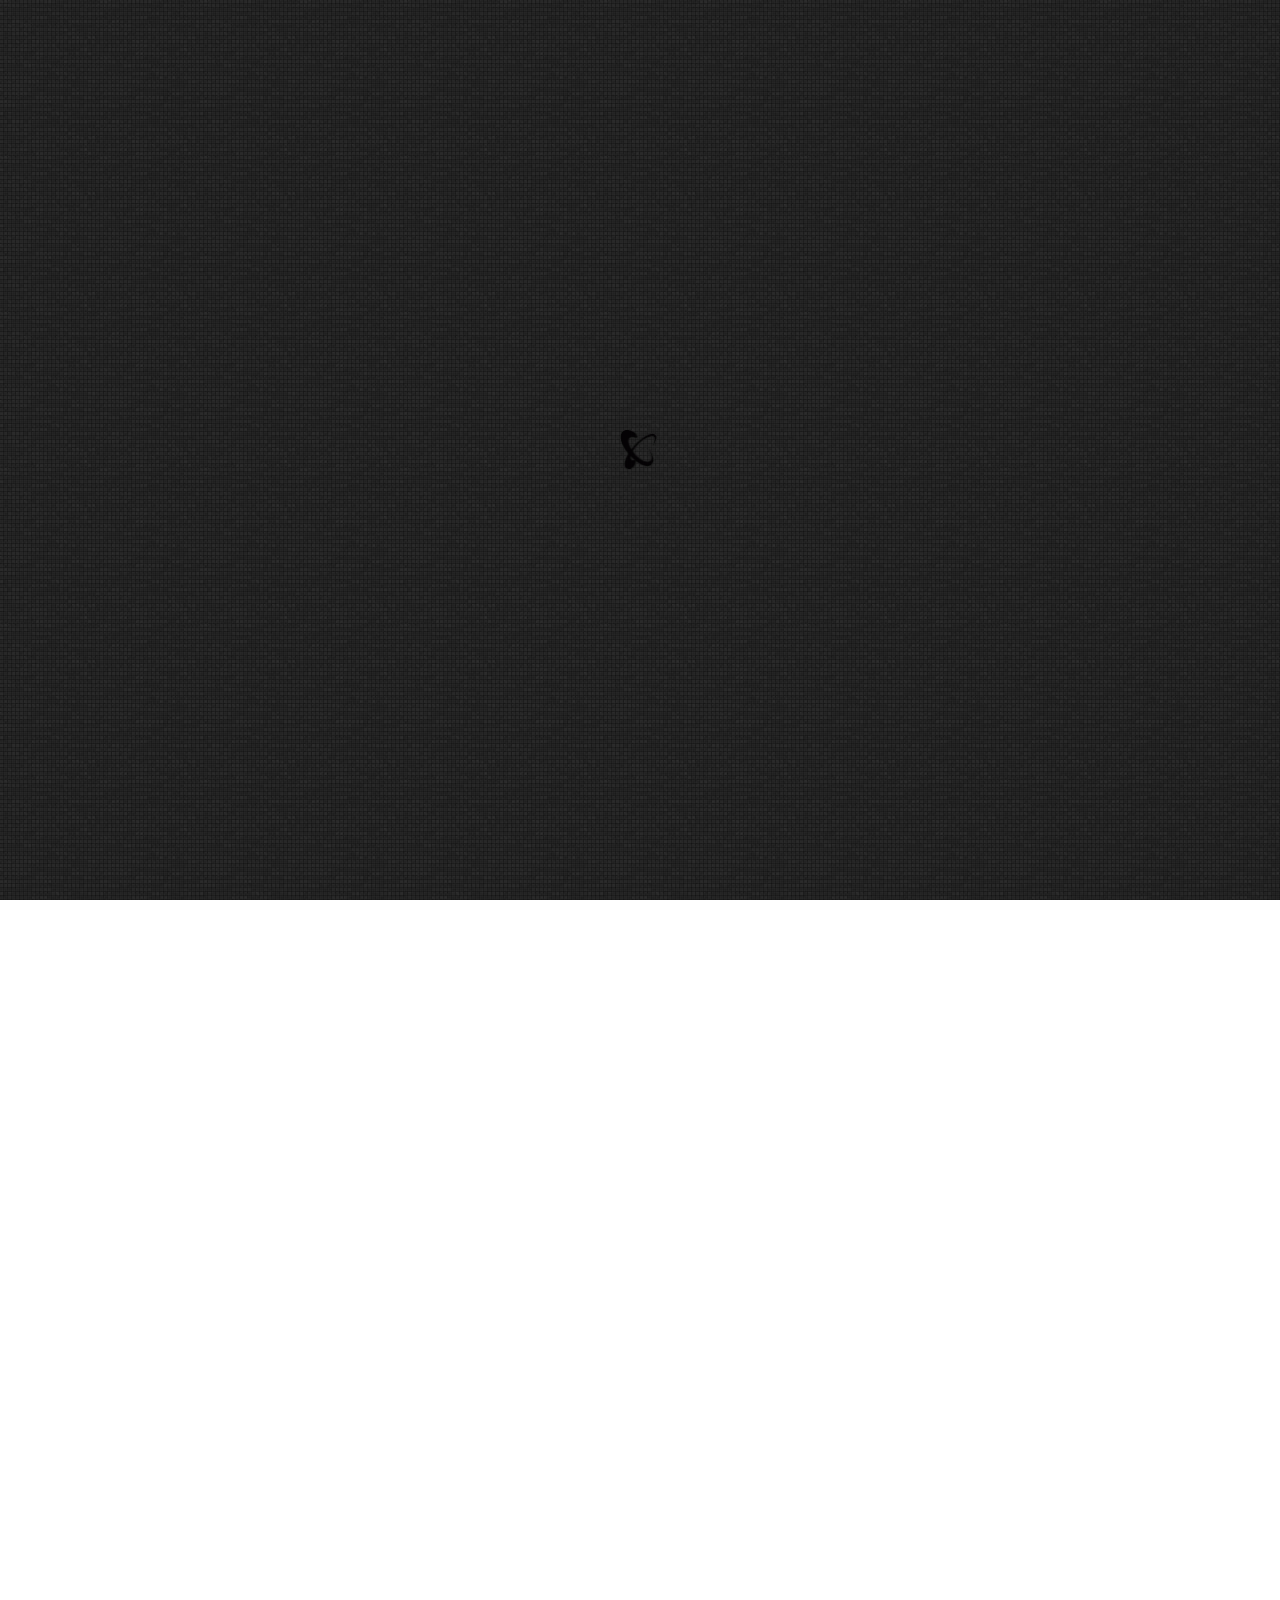
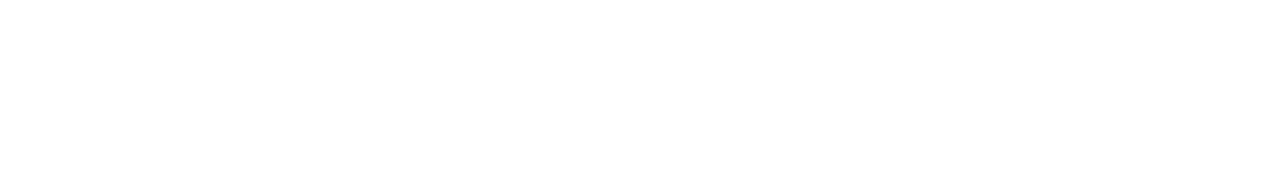
<file: about.html>
<!DOCTYPE html>
<html lang="en">
<head>
	
	<meta charset="utf-8">
	<title>About us | Broken Teeth Studio</title>
    <meta name="viewport" content="width=device-width, initial-scale=1.0">
	
	<link rel="shortcut icon" href="images/favicon.ico">

	<link href="css/bootstrap.min.css" rel="stylesheet" type="text/css" />
    <link href="css/prettyPhoto.css" rel="stylesheet" type="text/css" />
	<link href="css/flexslider.css" rel="stylesheet" type="text/css" />
	<link href="css/animate.css" rel="stylesheet" type="text/css" media="all" />
	<link href="css/style.css" rel="stylesheet" type="text/css" />
    
	<link href='https://fonts.googleapis.com/css?family=Montserrat:400,700' rel='stylesheet' type='text/css'>

	
	<script src="https://ajax.googleapis.com/ajax/libs/jquery/1.10.2/jquery.min.js" type="text/javascript"></script>
	<script src="js/bootstrap.min.js" type="text/javascript"></script>
	<script src="js/jquery.prettyPhoto.js" type="text/javascript"></script>
	<script src="js/jquery-ui.min.js" type="text/javascript"></script>
	<script src="js/jquery.twitter.js" type="text/javascript"></script>
	<script src="js/superfish.min.js" type="text/javascript"></script>
	<script src="js/jquery.flexslider-min.js" type="text/javascript"></script>
	<script src="js/animate.js" type="text/javascript"></script>
	<script src="js/myscript.js" type="text/javascript"></script>
	
</head>
<body>

<img id="preloader" src="images/preloader.gif" alt="" />

	<div id="page">

		<div class="container page_block">
			
			<div class="wrapper">

				<header>

					<div class="menu_block clearfix">
						
						<div class="logo">
							
							<a href="index.html" alt=""><img src="images/text_2.jpg" alt="" /></a>
						</div>
					
						<div class="navbar-header">
							<button type="button" class="navbar-toggle" data-toggle="collapse" data-target=".navbar-collapse">
								<span class="glyphicon glyphicon-align-justify"></span>
							</button>
						</div>
						
						<div class="navbar-collapse collapse">
							<ul class="nav navbar-nav">
								<li class="first"><a href="index.html" title="">Home</a></li>
								<li class="active"><a href="about.html" title="">About</a></li>
								<li class=""><a href="gallery.html" title="">Gallery</a></li>
								<li class="last"><a href="contacts.html" title="">Contacts</a></li>
							</ul>
						</div>
					</div>
				</header>
				

				<section class="full_width breadcrumbs_block clearfix">
					<div class="breadcrumbs_content">
						<h2 class="pull-left">About us</h2>
						<ol class="pull-right breadcrumb">
							<li><a href="index.html">Home</a></li>
							<li><a href="javascript:void(0);">About us</a></li>
						</ol>
					</div>
					<div class="overlay"></div>
					<div class="overlay_black"></div>
				</section>

				<section class="our_vision">
					<div class="row" data-animated="fadeIn">
						<div class="col-lg-6 col-md-6 col-sm-7 padbot20">
							<div class="flexslider vision_slider">
								<ul class="slides">
									<li class="slide1">
										<img src="images/projects/1.jpg" />
									</li>
									<li class="slide2">
										<img src="images/projects/2.jpg" />
									</li>
									<li class="slide3">
										<img src="images/projects/3.jpg" />
									</li>
								</ul>
							</div>
						</div>
						<div class="col-lg-6 col-md-6 col-sm-5">
							<h2>Lapse of Self</h2>
							<p>The events in "Loss of Yourself" take place in a gloomy Eastern European city that has frozen in time. Reality has begun to crumble, and inexplicable horrors are now creeping out of the darkness, replacing the gloomy people who used to fill the streets. You play a young man whose growth has been hampered by numerous traumatic events and who is now experiencing a disorder of the soul. Now, in adulthood, constant social pressure has opened his painful scars and thrown him into a world of madness.</p>
							<p>The player must put together fragments of a man's being, reliving the moments of his life, which are now distorted and teeming with terrible delusions. By switching between different personalities, the player will be able to manipulate the surreal environment, use different abilities and change their interaction with the world, but also awaken monsters that will try to prevent the player from achieving mental unity.</p>
							<p>Visually, the game will adhere to a retro graphic style. This will create a more atmospheric game, and greatly simplify the process of collecting, creating and modifying gaming assets. Low graphics accuracy can also add a much-needed element of creepiness to the game, mimicking the atmosphere of a "lost and found, old ghost game", allowing the player's imagination to add details where there are none.</p>
						</div>
					</div>
				</section>

				<section class="padtop0 team_block">
					<h2 class="center">Our Team</h2>
					<div class="row">
						<div class="col-lg-3 col-sm-6 col-xs-6 col-ss-12 padbot20 center crewman" data-animated="fadeIn">
							<div class="crewman_foto"><img src="images/team1.jpg" alt="" /></div>
							<h3>Dmitry Tkach</h3>
							<p>Scrum master, developer</p>
							<ul class="social">
								<li class="icon1"><a href="javascript:void(0);" alt=""></a></li>
								<li class="icon2"><a href="javascript:void(0);" alt=""></a></li>
								<li class="icon3"><a href="javascript:void(0);" alt=""></a></li>
								<li class="icon4"><a href="javascript:void(0);" alt=""></a></li>
								<li class="icon5"><a href="javascript:void(0);" alt=""></a></li>
							</ul>
						</div>
						<div class="col-lg-3 col-sm-6 col-xs-6 col-ss-12 padbot20 center crewman" data-animated="fadeIn">
							<div class="crewman_foto"><img src="images/team2.jpg" alt="" /></div>
							<h3>George Ozharenko</h3>
							<p>Artist, developer</p>
							<ul class="social">
								<li class="icon1"><a href="javascript:void(0);" alt=""></a></li>
								<li class="icon2"><a href="javascript:void(0);" alt=""></a></li>
								<li class="icon3"><a href="javascript:void(0);" alt=""></a></li>
								<li class="icon4"><a href="javascript:void(0);" alt=""></a></li>
								<li class="icon5"><a href="javascript:void(0);" alt=""></a></li>
							</ul>
						</div>
						<div class="col-lg-3 col-sm-6 col-xs-6 col-ss-12 padbot20 center crewman" data-animated="fadeIn">
							<div class="crewman_foto"><img src="images/team3.jpg" alt="" /></div>
							<h3>Kristina Peshkova</h3>
							<p>Developer, artist</p>
							<ul class="social">
								<li class="icon1"><a href="javascript:void(0);" alt=""></a></li>
								<li class="icon2"><a href="javascript:void(0);" alt=""></a></li>
								<li class="icon3"><a href="javascript:void(0);" alt=""></a></li>
								<li class="icon4"><a href="javascript:void(0);" alt=""></a></li>
								<li class="icon5"><a href="javascript:void(0);" alt=""></a></li>
							</ul>
						</div>
						<div class="col-lg-3 col-sm-6 col-xs-6 col-ss-12 padbot20 center crewman" data-animated="fadeIn">
							<div class="crewman_foto"><img src="images/team4.jpg" alt="" /></div>
							<h3>Vlad Shvets</h3>
							<p>Tester, developer</p>
							<ul class="social">
								<li class="icon1"><a href="javascript:void(0);" alt=""></a></li>
								<li class="icon2"><a href="javascript:void(0);" alt=""></a></li>
								<li class="icon3"><a href="javascript:void(0);" alt=""></a></li>
								<li class="icon4"><a href="javascript:void(0);" alt=""></a></li>
								<li class="icon5"><a href="javascript:void(0);" alt=""></a></li>
							</ul>
						</div>
					</div>
				</section>

				<footer class="full_width footer_block">

					<div class="row" data-animated="fadeInUp">
						
						<div class="col-lg-3 col-md-3 col-sm-6 padbot30">
							<h2>git</h2>
							<ul class="foot_links">
								<li><span class="glyphicon glyphicon-play-circle"></span><a href="javascript:void(0);">vantablack-dev</a></li>
								<li><span class="glyphicon glyphicon-play-circle"></span><a href="javascript:void(0);">iiorHe</a></li>
								<li><span class="glyphicon glyphicon-play-circle"></span><a href="javascript:void(0);">BBarlock</a></li>
								<li><span class="glyphicon glyphicon-play-circle"></span><a href="javascript:void(0);">Peshkova-lab</a></li>
							</ul>
						</div>
						
						<div class="col-lg-3 col-md-3 col-sm-6 padbot30">
							<h2>About Us</h2>
							<div class="flexslider footer_slider">
								<ul class="slides">
									<li><img src="images/slider/foot_slide1.jpg" /></li>
									<li><img src="images/slider/foot_slide2.jpg" /></li>
									<li><img src="images/slider/foot_slide3.jpg" /></li>
								</ul>
							</div>
						</div>
						
						<div class="respon_clear"></div>

						<div class="col-lg-3 col-md-3 col-sm-6 padbot30">
							<h2>Contact Info</h2>
							<p>Vestibulum sem nulla, euismod ac facilisis in, condimentum adipiscing</p>
							<ul class="contact_info">
								<li><span class="glyphicon glyphicon-map-marker"></span>Broken Teeth Studio</li>
								<li><span class="glyphicon glyphicon-envelope"></span><a href="mailto:broken_teeth_studio@gmail.com" alt="">broken_teeth_studio@gmail.com</a></li>
							</ul>
						</div>

						<div class="col-lg-3 col-md-3 col-sm-6 padbot30">
							<h2>Get in Touch</h2>
							<div class="contact_form">
								<div id="note"></div>
								<div id="fields">
									<form id="ajax-contact-form" action="">
										<input class="input_wt" type="text" name="name" value="Name" onFocus="if (this.value == 'Name') this.value = '';" onBlur="if (this.value == '') this.value = 'Name';" />
										<input class="input_wt last" type="text" name="email" value="Email" onFocus="if (this.value == 'Email') this.value = '';" onBlur="if (this.value == '') this.value = 'Email';" />
										<textarea class="input_wt" name="message" id="message" onFocus="if (this.value == 'Message') this.value = '';" onBlur="if (this.value == '') this.value = 'Message';">Message</textarea>
										<div class="clear"></div>
										<input type="submit" class="contact_btn" value="send" />
										<div class="clear"></div>
									</form>
								</div>
							</div>
						</div>
					</div>
					
					<div class="copyright clearfix">
						<div class="pull-left">
							<a class="copyright_logo" href="javascript:void(0);"></a> <span> &copy; Copyright 2022</span>
						</div>
						
						<div class="pull-right">
							<ul class="social">
								<li class="icon1"><a href="javascript:void(0);" alt=""></a></li>
								<li class="icon2"><a href="javascript:void(0);" alt=""></a></li>
								<li class="icon3"><a href="javascript:void(0);" alt=""></a></li>
								<li class="icon4"><a href="javascript:void(0);" alt=""></a></li>
								<li class="icon5"><a href="javascript:void(0);" alt=""></a></li>
								<li class="icon6"><a href="javascript:void(0);" alt=""></a></li>
							</ul>
						</div>
					</div>
				</footer>
			</div>
		</div>
	</div>
</body>
</html>
</file>
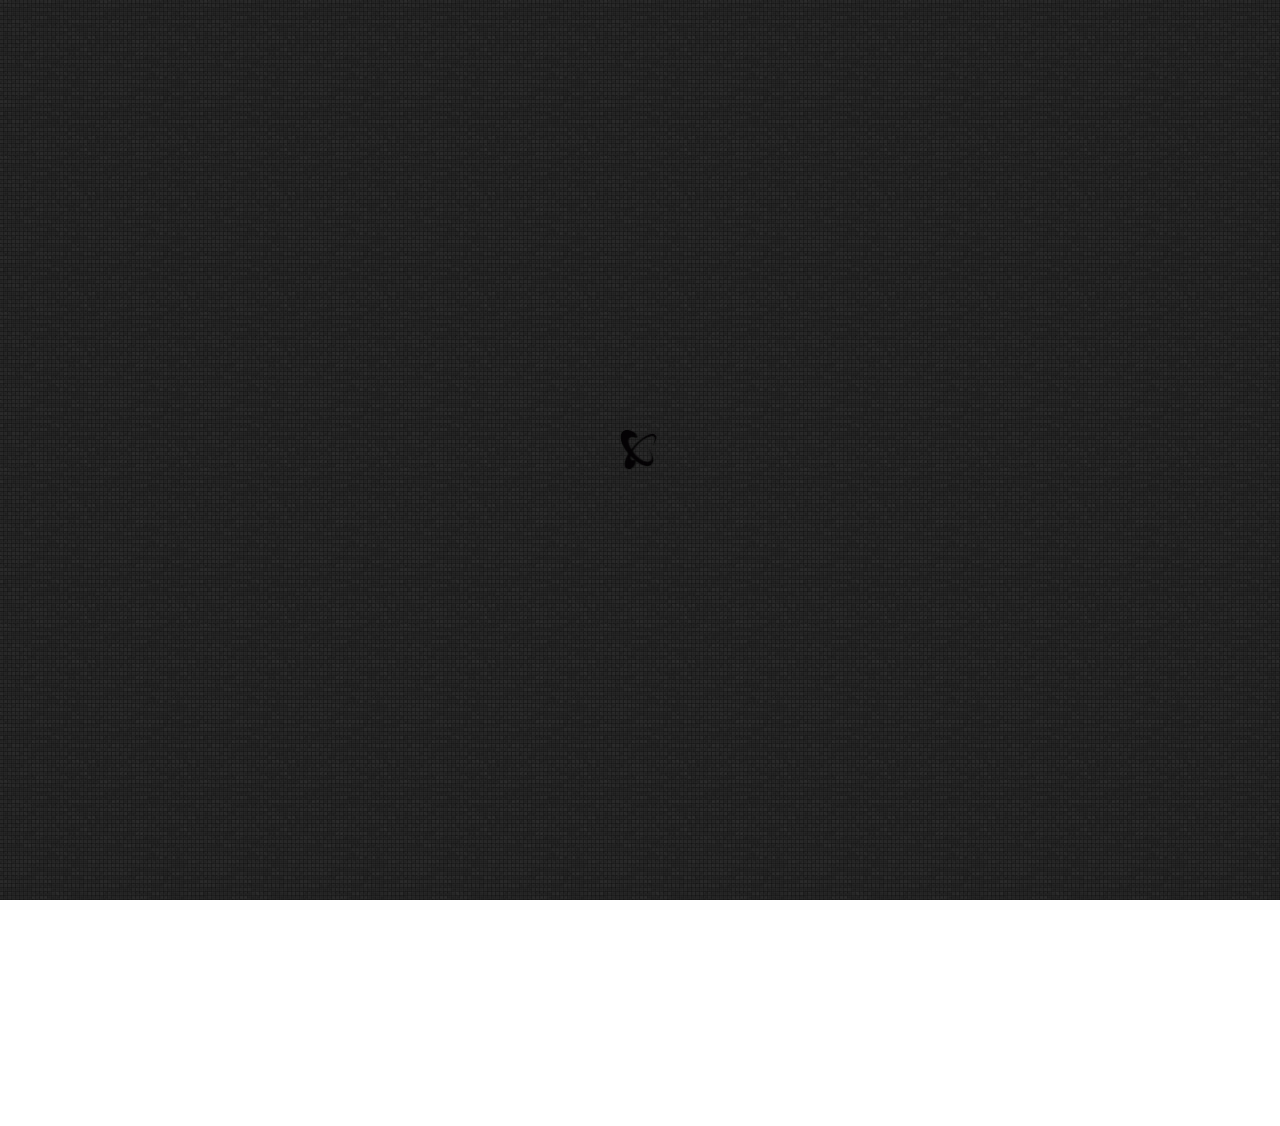
<file: contacts.html>
<!DOCTYPE html>
<html lang="en">
<head>
	
	<meta charset="utf-8">
	<title>Contacts | Broken Teeth Studio</title>
    <meta name="viewport" content="width=device-width, initial-scale=1.0">
	
	<link rel="shortcut icon" href="images/favicon.ico">
    
	<link href="css/bootstrap.min.css" rel="stylesheet" type="text/css" />
    <link href="css/prettyPhoto.css" rel="stylesheet" type="text/css" />
	<link href="css/flexslider.css" rel="stylesheet" type="text/css" />
	<link href="css/animate.css" rel="stylesheet" type="text/css" media="all" />
	<link href="css/style.css" rel="stylesheet" type="text/css" />
    
	<link href='http://fonts.googleapis.com/css?family=Montserrat:400,700' rel='stylesheet' type='text/css'>
	
	<script src="http://ajax.googleapis.com/ajax/libs/jquery/1.10.2/jquery.min.js" type="text/javascript"></script>
	<script src="js/bootstrap.min.js" type="text/javascript"></script>
	<script src="js/jquery.prettyPhoto.js" type="text/javascript"></script>
	<script src="js/jquery-ui.min.js" type="text/javascript"></script>
	<script src="js/jquery.twitter.js" type="text/javascript"></script>
	<script src="js/superfish.min.js" type="text/javascript"></script>
	<script src="js/jquery.flexslider-min.js" type="text/javascript"></script>
	<script src="js/animate.js" type="text/javascript"></script>
	<script src="js/myscript.js" type="text/javascript"></script>
	
</head>
<body>

<img id="preloader" src="images/preloader.gif" alt="" />
	
	<div id="page">
		
		<div class="container page_block">
			
			<div class="wrapper">
				
				<header>
					
					<div class="menu_block clearfix">
						
						<div class="logo">
							<a href="index.html" alt=""><img src="images/text_2.jpg" alt="" /></a>
						</div>
					

						<div class="navbar-header">
							<button type="button" class="navbar-toggle" data-toggle="collapse" data-target=".navbar-collapse">
								<span class="glyphicon glyphicon-align-justify"></span>
							</button>
						</div>
						
						<div class="navbar-collapse collapse">
							<ul class="nav navbar-nav">
								<li class="first"><a href="index.html" title="">Home</a></li>
								<li class=""><a href="about.html" title="">About</a></li>
								<li class=""><a href="gallery.html" title="">Gallery</a></li>
								<li class="last active"><a href="contacts.html" title="">Contacts</a></li>
							</ul>
						</div>
					</div>
				</header>
				
		
				<section class="full_width breadcrumbs_block clearfix">
					<div class="breadcrumbs_content">
						<h2 class="pull-left">Get In Touch</h2>
						<ol class="pull-right breadcrumb">
							<li><a href="index.html">Home</a></li>
							<li><a href="javascript:void(0);">Contacts</a></li>
						</ol>
					</div>
					<div class="overlay"></div>
					<div class="overlay_black"></div>
				</section>
				
				
				<section class="contacts_block">
				
					<div class="row">
						<div class="col-lg-7 col-sm-7 padbot20" data-animated="fadeIn">
							<h2>Get in Touch</h2>
							
							<div class="contact_form top_form">
								<div id="note"></div>
								<div id="fields">
									<form id="ajax-contact-form" action="">
										<input type="text" name="name" value="Name" onFocus="if (this.value == 'Name') this.value = '';" onBlur="if (this.value == '') this.value = 'Name';" />
										<input type="text" name="email" value="Email" onFocus="if (this.value == 'Email') this.value = '';" onBlur="if (this.value == '') this.value = 'Email';" />
										<input type="text" name="subject" value="Subject" onFocus="if (this.value == 'Subject') this.value = '';" onBlur="if (this.value == '') this.value = 'Subject';" />
										<textarea name="message" onFocus="if (this.value == 'Message') this.value = '';" onBlur="if (this.value == '') this.value = 'Message';">Message</textarea>
										<input class="contact_btn clear_form" type="reset" value="Clear Form" />
										<input class="contact_btn sent_btn" type="submit" value="Send Message!" />
									</form>
								</div>
							</div>
						</div>
						<div class="col-lg-5 col-sm-5 padbot20" data-animated="fadeIn">
							<h2>Contact Us</h2>

							<ul class="list4 contacts_info">
								<li><b class="glyphicon glyphicon-ok"></b><span><a href="mailto:broken_teeth_studio@gmail.com" alt="">broken_teeth_studio@gmail.com</a></span></li>
								<li><b class="glyphicon glyphicon-ok"></b><span><a href="javascript:void(0);" alt="">twitter.com/brokenTeethStudio</a></span></li>
								<li><b class="glyphicon glyphicon-ok"></b><span><a href="javascript:void(0);">facebook.com/brokenTeethStudio</a></span></li>		
							</ul>
						</div>
					</div>
				</section>

				
				<footer class="full_width footer_block">

					<div class="row" data-animated="fadeInUp">
						
						<div class="col-lg-3 col-md-3 col-sm-6 padbot30">
							<h2>git</h2>
							<ul class="foot_links">
								<li><span class="glyphicon glyphicon-play-circle"></span><a href="javascript:void(0);">vantablack-dev</a></li>
								<li><span class="glyphicon glyphicon-play-circle"></span><a href="javascript:void(0);">iiorHe</a></li>
								<li><span class="glyphicon glyphicon-play-circle"></span><a href="javascript:void(0);">BBarlock</a></li>
								<li><span class="glyphicon glyphicon-play-circle"></span><a href="javascript:void(0);">Peshkova-lab</a></li>
							</ul>
						</div>
						
						<div class="col-lg-3 col-md-3 col-sm-6 padbot30">
							<h2>About Us</h2>
							<div class="flexslider footer_slider">
								<ul class="slides">
									<li><img src="images/slider/foot_slide1.jpg" /></li>
									<li><img src="images/slider/foot_slide2.jpg" /></li>
									<li><img src="images/slider/foot_slide3.jpg" /></li>
								</ul>
							</div>
						</div>
						
						<div class="respon_clear"></div>

						<div class="col-lg-3 col-md-3 col-sm-6 padbot30">
							<h2>Contact Info</h2>
							<p>Vestibulum sem nulla, euismod ac facilisis in, condimentum adipiscing</p>
							<ul class="contact_info">
								<li><span class="glyphicon glyphicon-map-marker"></span>Broken Teeth Studio</li>
								<li><span class="glyphicon glyphicon-envelope"></span><a href="mailto:broken_teeth_studio@gmail.com" alt="">broken_teeth_studio@gmail.com</a></li>
							</ul>
						</div>

						<div class="col-lg-3 col-md-3 col-sm-6 padbot30">
							<h2>Get in Touch</h2>
							<div class="contact_form">
								<div id="note"></div>
								<div id="fields">
									<form id="ajax-contact-form" action="">
										<input class="input_wt" type="text" name="name" value="Name" onFocus="if (this.value == 'Name') this.value = '';" onBlur="if (this.value == '') this.value = 'Name';" />
										<input class="input_wt last" type="text" name="email" value="Email" onFocus="if (this.value == 'Email') this.value = '';" onBlur="if (this.value == '') this.value = 'Email';" />
										<textarea class="input_wt" name="message" id="message" onFocus="if (this.value == 'Message') this.value = '';" onBlur="if (this.value == '') this.value = 'Message';">Message</textarea>
										<div class="clear"></div>
										<input type="submit" class="contact_btn" value="send" />
										<div class="clear"></div>
									</form>
								</div>
							</div>
						</div>
					</div>
					
					<div class="copyright clearfix">
						<div class="pull-left">
							<a class="copyright_logo" href="javascript:void(0);"></a> <span> &copy; Copyright 2022</span>
						</div>
						
						<div class="pull-right">
							<ul class="social">
								<li class="icon1"><a href="javascript:void(0);" alt=""></a></li>
								<li class="icon2"><a href="javascript:void(0);" alt=""></a></li>
								<li class="icon3"><a href="javascript:void(0);" alt=""></a></li>
								<li class="icon4"><a href="javascript:void(0);" alt=""></a></li>
								<li class="icon5"><a href="javascript:void(0);" alt=""></a></li>
								<li class="icon6"><a href="javascript:void(0);" alt=""></a></li>
							</ul>
						</div>
					</div>
				</footer>
			</div>
		</div>
	</div>
</body>
</html>
</file>
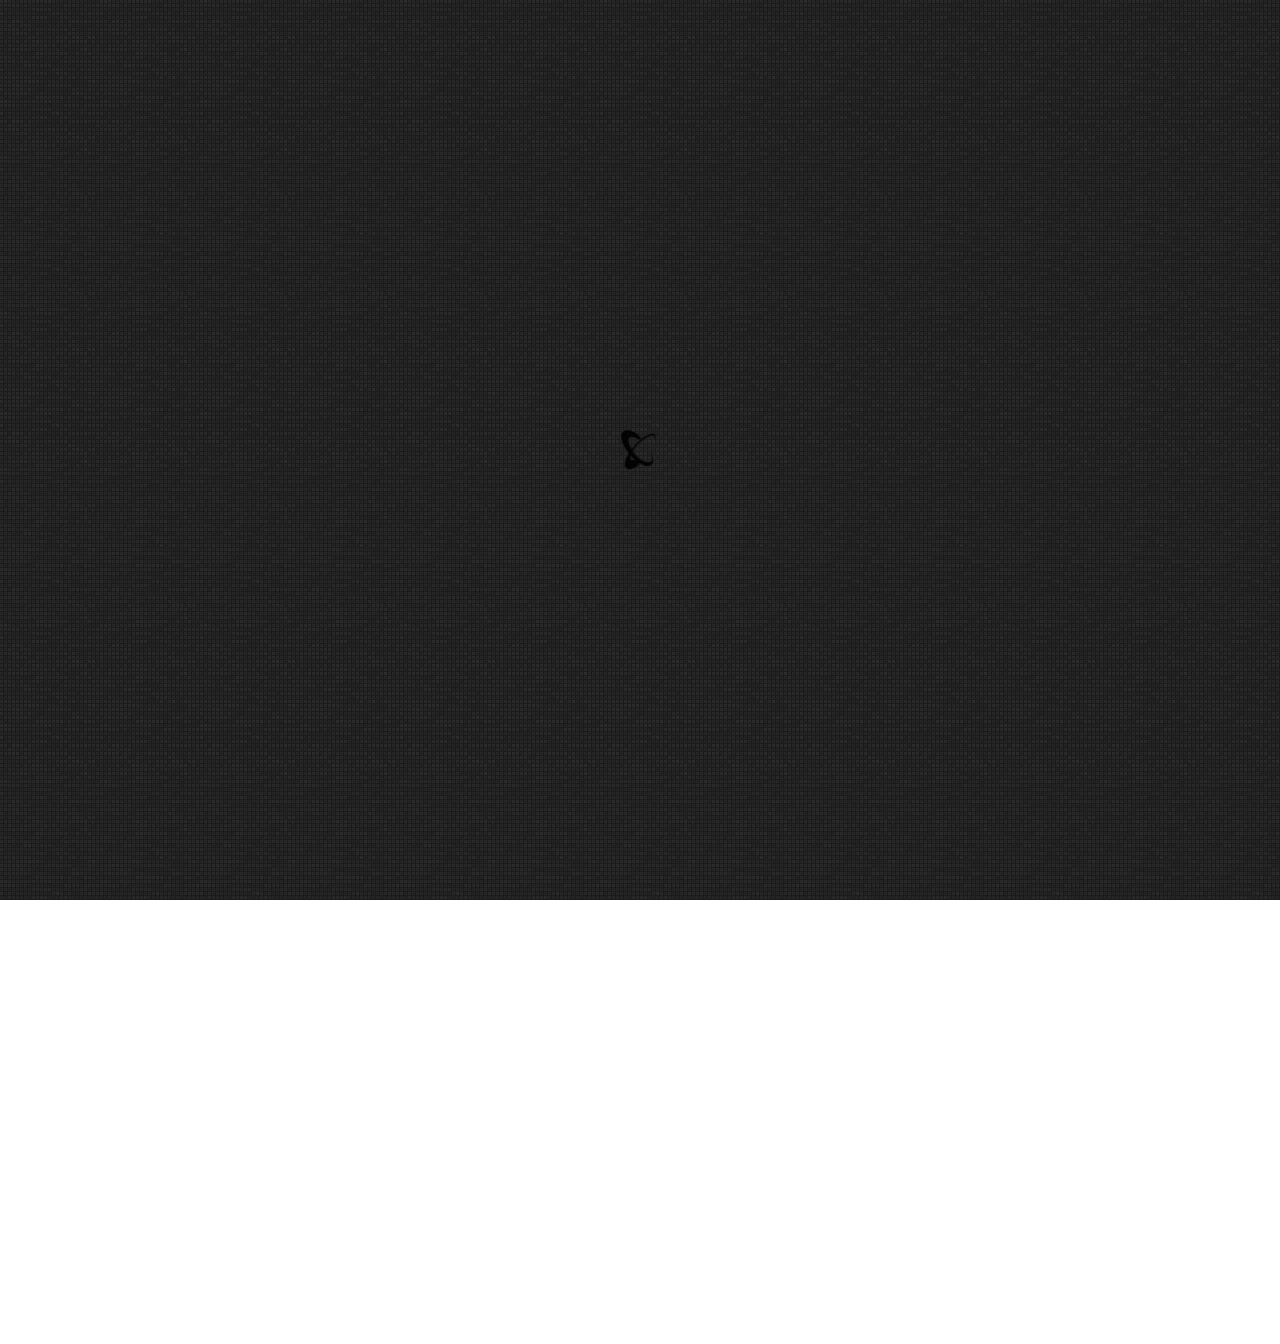
<file: gallery.html>
<!DOCTYPE html>
<html lang="en">
<head>
	
	<meta charset="utf-8">
	<title>Gallery | Broken Teeth Studio</title>
    <meta name="viewport" content="width=device-width, initial-scale=1.0">
	<meta name="description" content="">
	<meta name="author" content="">
	
	<link rel="shortcut icon" href="images/favicon.ico">
    
	<link href="css/bootstrap.min.css" rel="stylesheet" type="text/css" />
    <link href="css/prettyPhoto.css" rel="stylesheet" type="text/css" />
	<link href="css/flexslider.css" rel="stylesheet" type="text/css" />
	<link href="css/animate.css" rel="stylesheet" type="text/css" media="all" />
	<link href="css/style.css" rel="stylesheet" type="text/css" />

	<link href='https://fonts.googleapis.com/css?family=Montserrat:400,700' rel='stylesheet' type='text/css'>
	
	<script src="https://ajax.googleapis.com/ajax/libs/jquery/1.10.2/jquery.min.js" type="text/javascript"></script>
	<script src="js/bootstrap.min.js" type="text/javascript"></script>
	<script src="js/jquery.prettyPhoto.js" type="text/javascript"></script>
	<script src="js/jquery-ui.min.js" type="text/javascript"></script>
	<script src="js/jquery.isotope.min.js" type="text/javascript"></script>
	<script src="js/sorting.js" type="text/javascript"></script>
	<script src="js/jquery.twitter.js" type="text/javascript"></script>
	<script src="js/superfish.min.js" type="text/javascript"></script>
	<script src="js/jquery.flexslider-min.js" type="text/javascript"></script>
	<script src="js/animate.js" type="text/javascript"></script>
	<script src="js/myscript.js" type="text/javascript"></script>
	
</head>
<body>

<img id="preloader" src="images/preloader.gif" alt="" />
	
	<div id="page">

		<div class="container page_block">

			<div class="wrapper">

				<header>
					
					<div class="menu_block clearfix">
						
						<div class="logo">
							<a href="index.html" alt=""><img src="images/text_2.jpg" alt="" /></a>
						</div>
					
				
						<div class="navbar-header">
							<button type="button" class="navbar-toggle" data-toggle="collapse" data-target=".navbar-collapse">
								<span class="glyphicon glyphicon-align-justify"></span>
							</button>
						</div>
						
						<div class="navbar-collapse collapse">
							<ul class="nav navbar-nav">
								<li class="first"><a href="index.html" title="">Home</a></li>
								<li class=""><a href="about.html" title="">About</a></li>
								<li class="active"><a href="gallery.html" title="">Gallery</a></li>
								<li class="last"><a href="contacts.html" title="">Contacts</a></li>
							</ul>
						</div>
					</div>
				</header>
				

				<section class="full_width breadcrumbs_block clearfix">
					<div class="breadcrumbs_content">
						<h2 class="pull-left">Gallery</h2>
						<ol class="pull-right breadcrumb">
							<li><a href="index.html">Home</a></li>
							<li><a href="javascript:void(0);">Gallery</a></li>
						</ol>
					</div>
					<div class="overlay"></div>
					<div class="overlay_black"></div>
				</section>
				
				
				<section id="projects">
					<div class="row">
						
						<div class="portfolio_block columns4" data-animated="fadeIn">
							<div class="element col-sm-3 category1 project padbot30">
								<div class="hover_img">
									<img src="images/projects/1.jpg" alt="" />
									<a class="zoom" href="images/projects/1.jpg" rel="prettyPhoto[portfolio1]"></a>
								</div>
								<div class="project_descr center">
									<h4>Game Splash Screen</h4>
								</div>
							</div>
							<div class="element col-sm-3 category2 project padbot30">
								<div class="hover_img">
									<img src="images/projects/2.jpg" alt="" />
									<a class="zoom" href="images/projects/2.jpg" rel="prettyPhoto[portfolio1]"></a>
								</div>
								<div class="project_descr center">
									<h4>Main Menu</h4>
								</div>
							</div>
							<div class="element col-sm-3 category3 project padbot30">
								<div class="hover_img">
									<img src="images/projects/3.jpg" alt="" />
									<a class="zoom" href="images/projects/3.jpg" rel="prettyPhoto[portfolio1]"></a>
								</div>
								<div class="project_descr center">
									<h4>UI Elements</h4>
								</div>
							</div>
							<div class="element col-sm-3 category4 project padbot30">
								<div class="hover_img">
									<img src="images/projects/4.jpg" alt="" />
									<a class="zoom" href="images/projects/4.jpg" rel="prettyPhoto[portfolio1]"></a>
								</div>
								<div class="project_descr center">
									<h4>Inventory</h4>
								</div>
							</div>
							<div class="element col-sm-3 category1 project padbot30">
								<div class="hover_img">
									<img src="images/projects/5.jpg" alt="" />
									<a class="zoom" href="images/projects/5.jpg" rel="prettyPhoto[portfolio1]"></a>
								</div>
								<div class="project_descr center">
									<h4>Options</h4>
								</div>
							</div>
							<div class="element col-sm-3 category2 project padbot30">
								<div class="hover_img">
									<img src="images/projects/6.jpg" alt="" />
									<a class="zoom" href="images/projects/6.jpg" rel="prettyPhoto[portfolio1]"></a>
								</div>
								<div class="project_descr center">
									<h4>Alternative Game Splash Screen</h4>
								</div>
							</div>
						</div>
						
						<!-- Button Load More
						<div class="load_more_cont center"><a href="javascript:void(0);" class="btn btn-default btn_load_more">More</a></div>
						<script type="text/javascript">
							jQuery(window).load(function(){
								items_set = [
								
									{category : 'category1', project_wt : 'col-sm-3', src : 'images/projects/9.jpg', url : 'portfolio-post.html', title : 'Tempor incididunt', content : 'At vero eos et accusamus et iusto odio dignissimos ducimus. Lorem ipsum.' },
									
									{category : 'category2', project_wt : 'col-sm-3', src : 'images/projects/10.jpg', url : 'portfolio-post.html', title : 'Ut enim ad minima', content : 'Sed ut perspiciatis unde omnis iste natus error sit voluptatem.' },
									
									{category : 'category3', project_wt : 'col-sm-3', src : 'images/projects/11.jpg', url : 'portfolio-post.html', title : 'pellentes mollis', content : 'Mauris egestas mauris id tellus eleifend, vel vestibulum felis in.' },
									
									{category : 'category4', project_wt : 'col-sm-3', src : 'images/projects/12.jpg', url : 'portfolio-post.html', title : 'quisque nec velit', content : 'Mauris egestas mauris id tellus eleifend, vel vestibulum felis in.' }

								];
								jQuery('.portfolio_block').portfolio_addon({
									type : 1, // 2-4 columns simple portfolio
									load_count : 4,
									items : items_set
								});
							});
						</script>
					</div>
				</section><!-- //Portfolio Block -->-->

				<footer class="full_width footer_block">

					<div class="row" data-animated="fadeInUp">
						
						<div class="col-lg-3 col-md-3 col-sm-6 padbot30">
							<h2>git</h2>
							<ul class="foot_links">
								<li><span class="glyphicon glyphicon-play-circle"></span><a href="javascript:void(0);">vantablack-dev</a></li>
								<li><span class="glyphicon glyphicon-play-circle"></span><a href="javascript:void(0);">iiorHe</a></li>
								<li><span class="glyphicon glyphicon-play-circle"></span><a href="javascript:void(0);">BBarlock</a></li>
								<li><span class="glyphicon glyphicon-play-circle"></span><a href="javascript:void(0);">Peshkova-lab</a></li>
							</ul>
						</div>
						
						<div class="col-lg-3 col-md-3 col-sm-6 padbot30">
							<h2>About Us</h2>
							<div class="flexslider footer_slider">
								<ul class="slides">
									<li><img src="images/slider/foot_slide1.jpg" /></li>
									<li><img src="images/slider/foot_slide2.jpg" /></li>
									<li><img src="images/slider/foot_slide3.jpg" /></li>
								</ul>
							</div>
						</div>
						
						<div class="respon_clear"></div>

						<div class="col-lg-3 col-md-3 col-sm-6 padbot30">
							<h2>Contact Info</h2>
							<p>Vestibulum sem nulla, euismod ac facilisis in, condimentum adipiscing</p>
							<ul class="contact_info">
								<li><span class="glyphicon glyphicon-map-marker"></span>Broken Teeth Studio</li>
								<li><span class="glyphicon glyphicon-envelope"></span><a href="mailto:broken_teeth_studio@gmail.com" alt="">broken_teeth_studio@gmail.com</a></li>
							</ul>
						</div>

						<div class="col-lg-3 col-md-3 col-sm-6 padbot30">
							<h2>Get in Touch</h2>
							<div class="contact_form">
								<div id="note"></div>
								<div id="fields">
									<form id="ajax-contact-form" action="">
										<input class="input_wt" type="text" name="name" value="Name" onFocus="if (this.value == 'Name') this.value = '';" onBlur="if (this.value == '') this.value = 'Name';" />
										<input class="input_wt last" type="text" name="email" value="Email" onFocus="if (this.value == 'Email') this.value = '';" onBlur="if (this.value == '') this.value = 'Email';" />
										<textarea class="input_wt" name="message" id="message" onFocus="if (this.value == 'Message') this.value = '';" onBlur="if (this.value == '') this.value = 'Message';">Message</textarea>
										<div class="clear"></div>
										<input type="submit" class="contact_btn" value="send" />
										<div class="clear"></div>
									</form>
								</div>
							</div>
						</div>
					</div>
					
					<div class="copyright clearfix">
						<div class="pull-left">
							<a class="copyright_logo" href="javascript:void(0);"></a> <span> &copy; Copyright 2022</span>
						</div>
						
						<div class="pull-right">
							<ul class="social">
								<li class="icon1"><a href="javascript:void(0);" alt=""></a></li>
								<li class="icon2"><a href="javascript:void(0);" alt=""></a></li>
								<li class="icon3"><a href="javascript:void(0);" alt=""></a></li>
								<li class="icon4"><a href="javascript:void(0);" alt=""></a></li>
								<li class="icon5"><a href="javascript:void(0);" alt=""></a></li>
								<li class="icon6"><a href="javascript:void(0);" alt=""></a></li>
							</ul>
						</div>
					</div>
				</footer>
			</div>
		</div>
	</div>
</body>
</html>
</file>
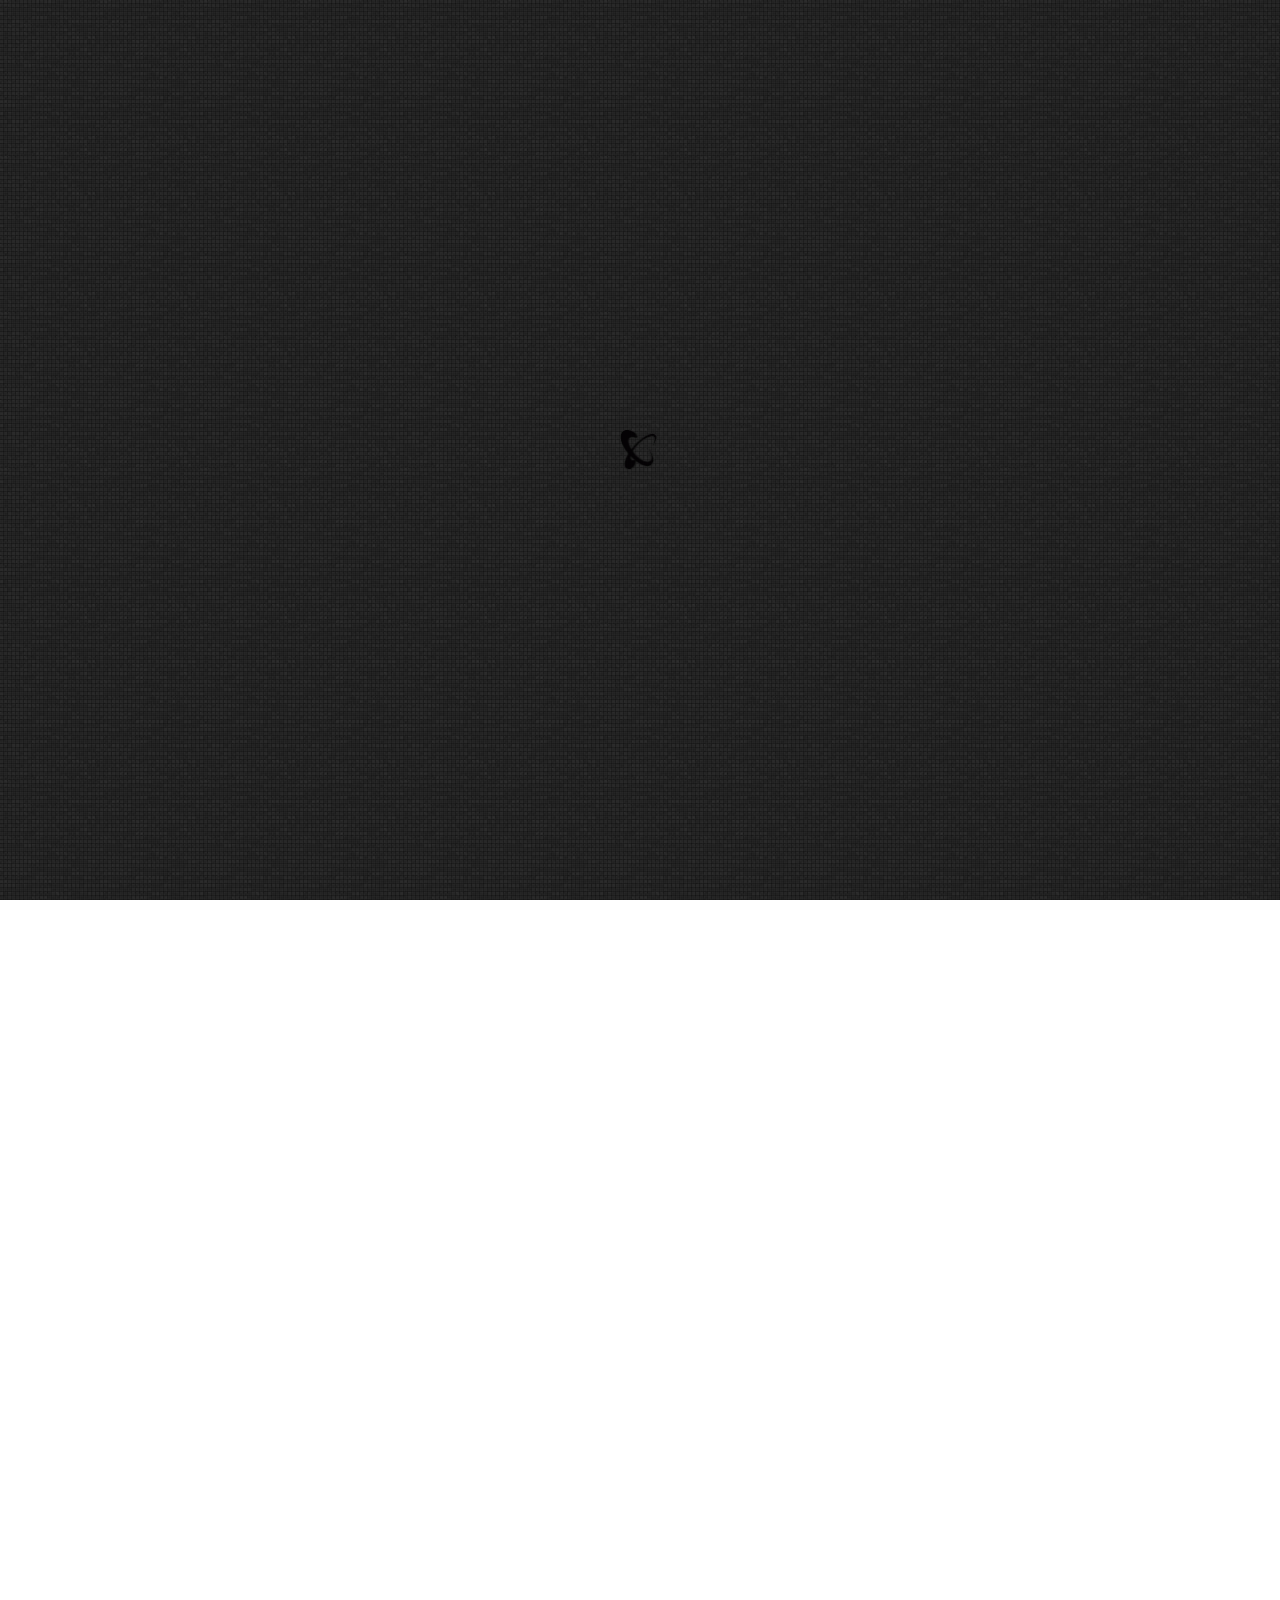
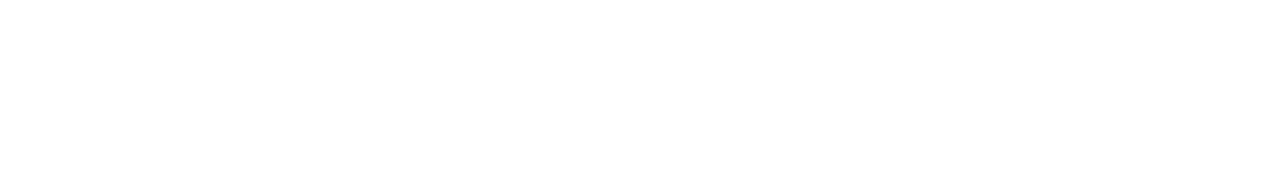
<file: bts_website/about.html>
<!DOCTYPE html>
<html lang="en">
<head>
	
	<meta charset="utf-8">
	<title>About us | Broken Teeth Studio</title>
    <meta name="viewport" content="width=device-width, initial-scale=1.0">
	
	<link rel="shortcut icon" href="images/favicon.ico">

	<link href="css/bootstrap.min.css" rel="stylesheet" type="text/css" />
    <link href="css/prettyPhoto.css" rel="stylesheet" type="text/css" />
	<link href="css/flexslider.css" rel="stylesheet" type="text/css" />
	<link href="css/animate.css" rel="stylesheet" type="text/css" media="all" />
	<link href="css/style.css" rel="stylesheet" type="text/css" />
    
	<link href='http://fonts.googleapis.com/css?family=Montserrat:400,700' rel='stylesheet' type='text/css'>

	
	<script src="http://ajax.googleapis.com/ajax/libs/jquery/1.10.2/jquery.min.js" type="text/javascript"></script>
	<script src="js/bootstrap.min.js" type="text/javascript"></script>
	<script src="js/jquery.prettyPhoto.js" type="text/javascript"></script>
	<script src="js/jquery-ui.min.js" type="text/javascript"></script>
	<script src="js/jquery.twitter.js" type="text/javascript"></script>
	<script src="js/superfish.min.js" type="text/javascript"></script>
	<script src="js/jquery.flexslider-min.js" type="text/javascript"></script>
	<script src="js/animate.js" type="text/javascript"></script>
	<script src="js/myscript.js" type="text/javascript"></script>
	
</head>
<body>

<img id="preloader" src="images/preloader.gif" alt="" />

	<div id="page">

		<div class="container page_block">
			
			<div class="wrapper">

				<header>

					<div class="menu_block clearfix">
						
						<div class="logo">
							
							<a href="index.html" alt=""><img src="images/text_2.jpg" alt="" /></a>
						</div>
					
						<div class="navbar-header">
							<button type="button" class="navbar-toggle" data-toggle="collapse" data-target=".navbar-collapse">
								<span class="glyphicon glyphicon-align-justify"></span>
							</button>
						</div>
						
						<div class="navbar-collapse collapse">
							<ul class="nav navbar-nav">
								<li class="first"><a href="index.html" title="">Home</a></li>
								<li class="active"><a href="about.html" title="">About</a></li>
								<li class=""><a href="gallery.html" title="">Gallery</a></li>
								<li class="last"><a href="contacts.html" title="">Contacts</a></li>
							</ul>
						</div>
					</div>
				</header>
				

				<section class="full_width breadcrumbs_block clearfix">
					<div class="breadcrumbs_content">
						<h2 class="pull-left">About us</h2>
						<ol class="pull-right breadcrumb">
							<li><a href="index.html">Home</a></li>
							<li><a href="javascript:void(0);">About us</a></li>
						</ol>
					</div>
					<div class="overlay"></div>
					<div class="overlay_black"></div>
				</section>

				<section class="our_vision">
					<div class="row" data-animated="fadeIn">
						<div class="col-lg-6 col-md-6 col-sm-7 padbot20">
							<div class="flexslider vision_slider">
								<ul class="slides">
									<li class="slide1">
										<img src="images/projects/1.jpg" />
									</li>
									<li class="slide2">
										<img src="images/projects/2.jpg" />
									</li>
									<li class="slide3">
										<img src="images/projects/3.jpg" />
									</li>
								</ul>
							</div>
						</div>
						<div class="col-lg-6 col-md-6 col-sm-5">
							<h2>Lapse of Self</h2>
							<p>The events in "Loss of Yourself" take place in a gloomy Eastern European city that has frozen in time. Reality has begun to crumble, and inexplicable horrors are now creeping out of the darkness, replacing the gloomy people who used to fill the streets. You play a young man whose growth has been hampered by numerous traumatic events and who is now experiencing a disorder of the soul. Now, in adulthood, constant social pressure has opened his painful scars and thrown him into a world of madness.</p>
							<p>The player must put together fragments of a man's being, reliving the moments of his life, which are now distorted and teeming with terrible delusions. By switching between different personalities, the player will be able to manipulate the surreal environment, use different abilities and change their interaction with the world, but also awaken monsters that will try to prevent the player from achieving mental unity.</p>
							<p>Visually, the game will adhere to a retro graphic style. This will create a more atmospheric game, and greatly simplify the process of collecting, creating and modifying gaming assets. Low graphics accuracy can also add a much-needed element of creepiness to the game, mimicking the atmosphere of a "lost and found, old ghost game", allowing the player's imagination to add details where there are none.</p>
						</div>
					</div>
				</section>

				<section class="padtop0 team_block">
					<h2 class="center">Our Team</h2>
					<div class="row">
						<div class="col-lg-3 col-sm-6 col-xs-6 col-ss-12 padbot20 center crewman" data-animated="fadeIn">
							<div class="crewman_foto"><img src="images/team1.jpg" alt="" /></div>
							<h3>Dmitry Tkach</h3>
							<p>Scrum master, developer</p>
							<ul class="social">
								<li class="icon1"><a href="javascript:void(0);" alt=""></a></li>
								<li class="icon2"><a href="javascript:void(0);" alt=""></a></li>
								<li class="icon3"><a href="javascript:void(0);" alt=""></a></li>
								<li class="icon4"><a href="javascript:void(0);" alt=""></a></li>
								<li class="icon5"><a href="javascript:void(0);" alt=""></a></li>
							</ul>
						</div>
						<div class="col-lg-3 col-sm-6 col-xs-6 col-ss-12 padbot20 center crewman" data-animated="fadeIn">
							<div class="crewman_foto"><img src="images/team2.jpg" alt="" /></div>
							<h3>George Ozharenko</h3>
							<p>Artist, developer</p>
							<ul class="social">
								<li class="icon1"><a href="javascript:void(0);" alt=""></a></li>
								<li class="icon2"><a href="javascript:void(0);" alt=""></a></li>
								<li class="icon3"><a href="javascript:void(0);" alt=""></a></li>
								<li class="icon4"><a href="javascript:void(0);" alt=""></a></li>
								<li class="icon5"><a href="javascript:void(0);" alt=""></a></li>
							</ul>
						</div>
						<div class="col-lg-3 col-sm-6 col-xs-6 col-ss-12 padbot20 center crewman" data-animated="fadeIn">
							<div class="crewman_foto"><img src="images/team3.jpg" alt="" /></div>
							<h3>Kristina Peshkova</h3>
							<p>Developer, artist</p>
							<ul class="social">
								<li class="icon1"><a href="javascript:void(0);" alt=""></a></li>
								<li class="icon2"><a href="javascript:void(0);" alt=""></a></li>
								<li class="icon3"><a href="javascript:void(0);" alt=""></a></li>
								<li class="icon4"><a href="javascript:void(0);" alt=""></a></li>
								<li class="icon5"><a href="javascript:void(0);" alt=""></a></li>
							</ul>
						</div>
						<div class="col-lg-3 col-sm-6 col-xs-6 col-ss-12 padbot20 center crewman" data-animated="fadeIn">
							<div class="crewman_foto"><img src="images/team4.jpg" alt="" /></div>
							<h3>Vlad Shvets</h3>
							<p>Tester, developer</p>
							<ul class="social">
								<li class="icon1"><a href="javascript:void(0);" alt=""></a></li>
								<li class="icon2"><a href="javascript:void(0);" alt=""></a></li>
								<li class="icon3"><a href="javascript:void(0);" alt=""></a></li>
								<li class="icon4"><a href="javascript:void(0);" alt=""></a></li>
								<li class="icon5"><a href="javascript:void(0);" alt=""></a></li>
							</ul>
						</div>
					</div>
				</section>

				<footer class="full_width footer_block">

					<div class="row" data-animated="fadeInUp">
						
						<div class="col-lg-3 col-md-3 col-sm-6 padbot30">
							<h2>git</h2>
							<ul class="foot_links">
								<li><span class="glyphicon glyphicon-play-circle"></span><a href="javascript:void(0);">vantablack-dev</a></li>
								<li><span class="glyphicon glyphicon-play-circle"></span><a href="javascript:void(0);">iiorHe</a></li>
								<li><span class="glyphicon glyphicon-play-circle"></span><a href="javascript:void(0);">BBarlock</a></li>
								<li><span class="glyphicon glyphicon-play-circle"></span><a href="javascript:void(0);">Peshkova-lab</a></li>
							</ul>
						</div>
						
						<div class="col-lg-3 col-md-3 col-sm-6 padbot30">
							<h2>About Us</h2>
							<div class="flexslider footer_slider">
								<ul class="slides">
									<li><img src="images/slider/foot_slide1.jpg" /></li>
									<li><img src="images/slider/foot_slide2.jpg" /></li>
									<li><img src="images/slider/foot_slide3.jpg" /></li>
								</ul>
							</div>
						</div>
						
						<div class="respon_clear"></div>

						<div class="col-lg-3 col-md-3 col-sm-6 padbot30">
							<h2>Contact Info</h2>
							<p>Vestibulum sem nulla, euismod ac facilisis in, condimentum adipiscing</p>
							<ul class="contact_info">
								<li><span class="glyphicon glyphicon-map-marker"></span>Broken Teeth Studio</li>
								<li><span class="glyphicon glyphicon-envelope"></span><a href="mailto:broken_teeth_studio@gmail.com" alt="">broken_teeth_studio@gmail.com</a></li>
							</ul>
						</div>

						<div class="col-lg-3 col-md-3 col-sm-6 padbot30">
							<h2>Get in Touch</h2>
							<div class="contact_form">
								<div id="note"></div>
								<div id="fields">
									<form id="ajax-contact-form" action="">
										<input class="input_wt" type="text" name="name" value="Name" onFocus="if (this.value == 'Name') this.value = '';" onBlur="if (this.value == '') this.value = 'Name';" />
										<input class="input_wt last" type="text" name="email" value="Email" onFocus="if (this.value == 'Email') this.value = '';" onBlur="if (this.value == '') this.value = 'Email';" />
										<textarea class="input_wt" name="message" id="message" onFocus="if (this.value == 'Message') this.value = '';" onBlur="if (this.value == '') this.value = 'Message';">Message</textarea>
										<div class="clear"></div>
										<input type="submit" class="contact_btn" value="send" />
										<div class="clear"></div>
									</form>
								</div>
							</div>
						</div>
					</div>
					
					<div class="copyright clearfix">
						<div class="pull-left">
							<a class="copyright_logo" href="javascript:void(0);"></a> <span> &copy; Copyright 2022</span>
						</div>
						
						<div class="pull-right">
							<ul class="social">
								<li class="icon1"><a href="javascript:void(0);" alt=""></a></li>
								<li class="icon2"><a href="javascript:void(0);" alt=""></a></li>
								<li class="icon3"><a href="javascript:void(0);" alt=""></a></li>
								<li class="icon4"><a href="javascript:void(0);" alt=""></a></li>
								<li class="icon5"><a href="javascript:void(0);" alt=""></a></li>
								<li class="icon6"><a href="javascript:void(0);" alt=""></a></li>
							</ul>
						</div>
					</div>
				</footer>
			</div>
		</div>
	</div>
</body>
</html>
</file>
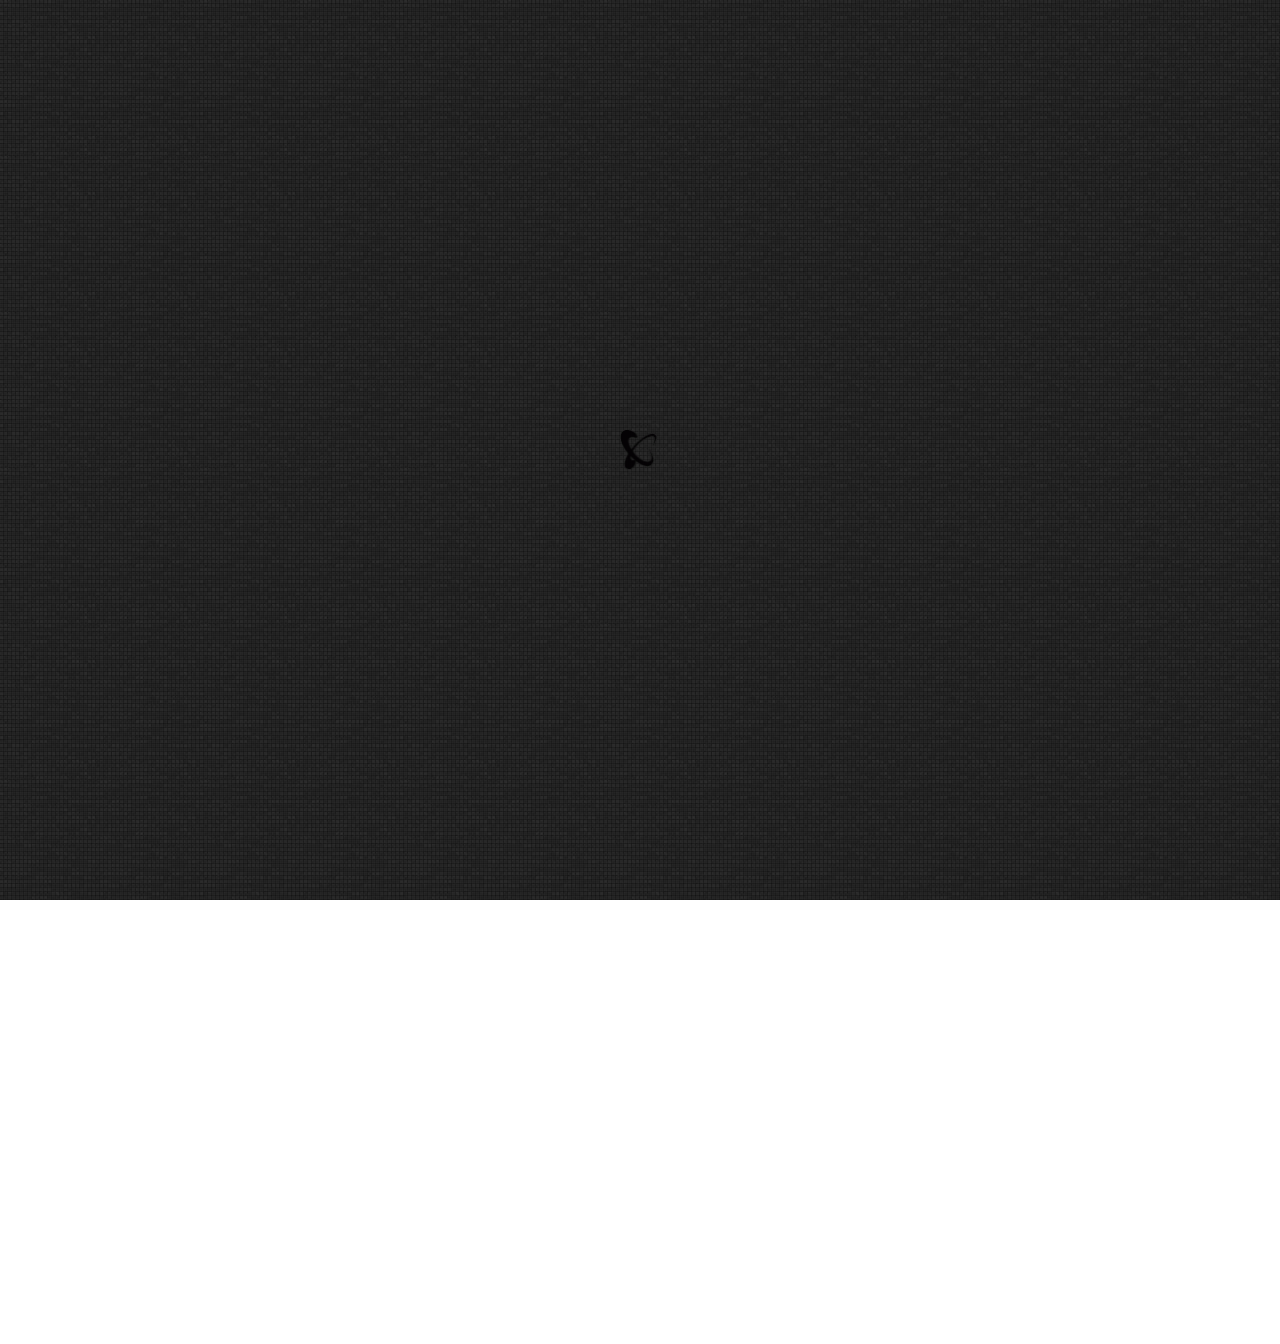
<file: bts_website/gallery.html>
<!DOCTYPE html>
<html lang="en">
<head>
	
	<meta charset="utf-8">
	<title>Gallery | Broken Teeth Studio</title>
    <meta name="viewport" content="width=device-width, initial-scale=1.0">
	<meta name="description" content="">
	<meta name="author" content="">
	
	<link rel="shortcut icon" href="images/favicon.ico">
    
	<link href="css/bootstrap.min.css" rel="stylesheet" type="text/css" />
    <link href="css/prettyPhoto.css" rel="stylesheet" type="text/css" />
	<link href="css/flexslider.css" rel="stylesheet" type="text/css" />
	<link href="css/animate.css" rel="stylesheet" type="text/css" media="all" />
	<link href="css/style.css" rel="stylesheet" type="text/css" />

	<link href='http://fonts.googleapis.com/css?family=Montserrat:400,700' rel='stylesheet' type='text/css'>
	
	<script src="http://ajax.googleapis.com/ajax/libs/jquery/1.10.2/jquery.min.js" type="text/javascript"></script>
	<script src="js/bootstrap.min.js" type="text/javascript"></script>
	<script src="js/jquery.prettyPhoto.js" type="text/javascript"></script>
	<script src="js/jquery-ui.min.js" type="text/javascript"></script>
	<script src="js/jquery.isotope.min.js" type="text/javascript"></script>
	<script src="js/sorting.js" type="text/javascript"></script>
	<script src="js/jquery.twitter.js" type="text/javascript"></script>
	<script src="js/superfish.min.js" type="text/javascript"></script>
	<script src="js/jquery.flexslider-min.js" type="text/javascript"></script>
	<script src="js/animate.js" type="text/javascript"></script>
	<script src="js/myscript.js" type="text/javascript"></script>
	
</head>
<body>

<img id="preloader" src="images/preloader.gif" alt="" />
	
	<div id="page">

		<div class="container page_block">

			<div class="wrapper">

				<header>
					
					<div class="menu_block clearfix">
						
						<div class="logo">
							<a href="index.html" alt=""><img src="images/text_2.jpg" alt="" /></a>
						</div>
					
				
						<div class="navbar-header">
							<button type="button" class="navbar-toggle" data-toggle="collapse" data-target=".navbar-collapse">
								<span class="glyphicon glyphicon-align-justify"></span>
							</button>
						</div>
						
						<div class="navbar-collapse collapse">
							<ul class="nav navbar-nav">
								<li class="first"><a href="index.html" title="">Home</a></li>
								<li class=""><a href="about.html" title="">About</a></li>
								<li class="active"><a href="gallery.html" title="">Gallery</a></li>
								<li class="last"><a href="contacts.html" title="">Contacts</a></li>
							</ul>
						</div>
					</div>
				</header>
				

				<section class="full_width breadcrumbs_block clearfix">
					<div class="breadcrumbs_content">
						<h2 class="pull-left">Gallery</h2>
						<ol class="pull-right breadcrumb">
							<li><a href="index.html">Home</a></li>
							<li><a href="javascript:void(0);">Gallery</a></li>
						</ol>
					</div>
					<div class="overlay"></div>
					<div class="overlay_black"></div>
				</section>
				
				
				<section id="projects">
					<div class="row">
						
						<div class="portfolio_block columns4" data-animated="fadeIn">
							<div class="element col-sm-3 category1 project padbot30">
								<div class="hover_img">
									<img src="images/projects/1.jpg" alt="" />
									<a class="zoom" href="images/projects/1.jpg" rel="prettyPhoto[portfolio1]"></a>
								</div>
								<div class="project_descr center">
									<h4>Game Splash Screen</h4>
								</div>
							</div>
							<div class="element col-sm-3 category2 project padbot30">
								<div class="hover_img">
									<img src="images/projects/2.jpg" alt="" />
									<a class="zoom" href="images/projects/2.jpg" rel="prettyPhoto[portfolio1]"></a>
								</div>
								<div class="project_descr center">
									<h4>Main Menu</h4>
								</div>
							</div>
							<div class="element col-sm-3 category3 project padbot30">
								<div class="hover_img">
									<img src="images/projects/3.jpg" alt="" />
									<a class="zoom" href="images/projects/3.jpg" rel="prettyPhoto[portfolio1]"></a>
								</div>
								<div class="project_descr center">
									<h4>UI Elements</h4>
								</div>
							</div>
							<div class="element col-sm-3 category4 project padbot30">
								<div class="hover_img">
									<img src="images/projects/4.jpg" alt="" />
									<a class="zoom" href="images/projects/4.jpg" rel="prettyPhoto[portfolio1]"></a>
								</div>
								<div class="project_descr center">
									<h4>Inventory</h4>
								</div>
							</div>
							<div class="element col-sm-3 category1 project padbot30">
								<div class="hover_img">
									<img src="images/projects/5.jpg" alt="" />
									<a class="zoom" href="images/projects/5.jpg" rel="prettyPhoto[portfolio1]"></a>
								</div>
								<div class="project_descr center">
									<h4>Options</h4>
								</div>
							</div>
							<div class="element col-sm-3 category2 project padbot30">
								<div class="hover_img">
									<img src="images/projects/6.jpg" alt="" />
									<a class="zoom" href="images/projects/6.jpg" rel="prettyPhoto[portfolio1]"></a>
								</div>
								<div class="project_descr center">
									<h4>Alternative Game Splash Screen</h4>
								</div>
							</div>
						</div>
						
						<!-- Button Load More
						<div class="load_more_cont center"><a href="javascript:void(0);" class="btn btn-default btn_load_more">More</a></div>
						<script type="text/javascript">
							jQuery(window).load(function(){
								items_set = [
								
									{category : 'category1', project_wt : 'col-sm-3', src : 'images/projects/9.jpg', url : 'portfolio-post.html', title : 'Tempor incididunt', content : 'At vero eos et accusamus et iusto odio dignissimos ducimus. Lorem ipsum.' },
									
									{category : 'category2', project_wt : 'col-sm-3', src : 'images/projects/10.jpg', url : 'portfolio-post.html', title : 'Ut enim ad minima', content : 'Sed ut perspiciatis unde omnis iste natus error sit voluptatem.' },
									
									{category : 'category3', project_wt : 'col-sm-3', src : 'images/projects/11.jpg', url : 'portfolio-post.html', title : 'pellentes mollis', content : 'Mauris egestas mauris id tellus eleifend, vel vestibulum felis in.' },
									
									{category : 'category4', project_wt : 'col-sm-3', src : 'images/projects/12.jpg', url : 'portfolio-post.html', title : 'quisque nec velit', content : 'Mauris egestas mauris id tellus eleifend, vel vestibulum felis in.' }

								];
								jQuery('.portfolio_block').portfolio_addon({
									type : 1, // 2-4 columns simple portfolio
									load_count : 4,
									items : items_set
								});
							});
						</script>
					</div>
				</section><!-- //Portfolio Block -->-->

				<footer class="full_width footer_block">

					<div class="row" data-animated="fadeInUp">
						
						<div class="col-lg-3 col-md-3 col-sm-6 padbot30">
							<h2>git</h2>
							<ul class="foot_links">
								<li><span class="glyphicon glyphicon-play-circle"></span><a href="javascript:void(0);">vantablack-dev</a></li>
								<li><span class="glyphicon glyphicon-play-circle"></span><a href="javascript:void(0);">iiorHe</a></li>
								<li><span class="glyphicon glyphicon-play-circle"></span><a href="javascript:void(0);">BBarlock</a></li>
								<li><span class="glyphicon glyphicon-play-circle"></span><a href="javascript:void(0);">Peshkova-lab</a></li>
							</ul>
						</div>
						
						<div class="col-lg-3 col-md-3 col-sm-6 padbot30">
							<h2>About Us</h2>
							<div class="flexslider footer_slider">
								<ul class="slides">
									<li><img src="images/slider/foot_slide1.jpg" /></li>
									<li><img src="images/slider/foot_slide2.jpg" /></li>
									<li><img src="images/slider/foot_slide3.jpg" /></li>
								</ul>
							</div>
						</div>
						
						<div class="respon_clear"></div>

						<div class="col-lg-3 col-md-3 col-sm-6 padbot30">
							<h2>Contact Info</h2>
							<p>Vestibulum sem nulla, euismod ac facilisis in, condimentum adipiscing</p>
							<ul class="contact_info">
								<li><span class="glyphicon glyphicon-map-marker"></span>Broken Teeth Studio</li>
								<li><span class="glyphicon glyphicon-envelope"></span><a href="mailto:broken_teeth_studio@gmail.com" alt="">broken_teeth_studio@gmail.com</a></li>
							</ul>
						</div>

						<div class="col-lg-3 col-md-3 col-sm-6 padbot30">
							<h2>Get in Touch</h2>
							<div class="contact_form">
								<div id="note"></div>
								<div id="fields">
									<form id="ajax-contact-form" action="">
										<input class="input_wt" type="text" name="name" value="Name" onFocus="if (this.value == 'Name') this.value = '';" onBlur="if (this.value == '') this.value = 'Name';" />
										<input class="input_wt last" type="text" name="email" value="Email" onFocus="if (this.value == 'Email') this.value = '';" onBlur="if (this.value == '') this.value = 'Email';" />
										<textarea class="input_wt" name="message" id="message" onFocus="if (this.value == 'Message') this.value = '';" onBlur="if (this.value == '') this.value = 'Message';">Message</textarea>
										<div class="clear"></div>
										<input type="submit" class="contact_btn" value="send" />
										<div class="clear"></div>
									</form>
								</div>
							</div>
						</div>
					</div>
					
					<div class="copyright clearfix">
						<div class="pull-left">
							<a class="copyright_logo" href="javascript:void(0);"></a> <span> &copy; Copyright 2022</span>
						</div>
						
						<div class="pull-right">
							<ul class="social">
								<li class="icon1"><a href="javascript:void(0);" alt=""></a></li>
								<li class="icon2"><a href="javascript:void(0);" alt=""></a></li>
								<li class="icon3"><a href="javascript:void(0);" alt=""></a></li>
								<li class="icon4"><a href="javascript:void(0);" alt=""></a></li>
								<li class="icon5"><a href="javascript:void(0);" alt=""></a></li>
								<li class="icon6"><a href="javascript:void(0);" alt=""></a></li>
							</ul>
						</div>
					</div>
				</footer>
			</div>
		</div>
	</div>
</body>
</html>
</file>
<file: css/prettyPhoto.css>
div.pp_default .pp_top,div.pp_default .pp_top .pp_middle,div.pp_default .pp_top .pp_left,div.pp_default .pp_top .pp_right,div.pp_default .pp_bottom,div.pp_default .pp_bottom .pp_left,div.pp_default .pp_bottom .pp_middle,div.pp_default .pp_bottom .pp_right{height:13px}
div.pp_default .pp_top .pp_left{background:url(../images/prettyPhoto/default/sprite.png) -78px -93px no-repeat}
div.pp_default .pp_top .pp_middle{background:url(../images/prettyPhoto/default/sprite_x.png) top left repeat-x}
div.pp_default .pp_top .pp_right{background:url(../images/prettyPhoto/default/sprite.png) -112px -93px no-repeat}
div.pp_default .pp_content .ppt{color:#f8f8f8}
div.pp_default .pp_content_container .pp_left{background:url(../images/prettyPhoto/default/sprite_y.png) -7px 0 repeat-y;padding-left:13px}
div.pp_default .pp_content_container .pp_right{background:url(../images/prettyPhoto/default/sprite_y.png) top right repeat-y;padding-right:13px}
div.pp_default .pp_next:hover{background:url(../images/prettyPhoto/default/sprite_next.png) center right no-repeat;cursor:pointer}
div.pp_default .pp_previous:hover{background:url(../images/prettyPhoto/default/sprite_prev.png) center left no-repeat;cursor:pointer}
div.pp_default .pp_expand{background:url(../images/prettyPhoto/default/sprite.png) 0 -29px no-repeat;cursor:pointer;width:28px;height:28px}
div.pp_default .pp_expand:hover{background:url(../images/prettyPhoto/default/sprite.png) 0 -56px no-repeat;cursor:pointer}
div.pp_default .pp_contract{background:url(../images/prettyPhoto/default/sprite.png) 0 -84px no-repeat;cursor:pointer;width:28px;height:28px}
div.pp_default .pp_contract:hover{background:url(../images/prettyPhoto/default/sprite.png) 0 -113px no-repeat;cursor:pointer}
div.pp_default .pp_close{width:30px;height:30px;background:url(../images/prettyPhoto/default/sprite.png) 2px 1px no-repeat;cursor:pointer}
div.pp_default .pp_gallery ul li a{background:url(../images/prettyPhoto/default/default_thumb.png) center center #f8f8f8;border:1px solid #aaa}
div.pp_default .pp_social{margin-top:7px}
div.pp_default .pp_gallery a.pp_arrow_previous,div.pp_default .pp_gallery a.pp_arrow_next{position:static;left:auto}
div.pp_default .pp_nav .pp_play,div.pp_default .pp_nav .pp_pause{background:url(../images/prettyPhoto/default/sprite.png) -51px 1px no-repeat;height:30px;width:30px}
div.pp_default .pp_nav .pp_pause{background-position:-51px -29px}
div.pp_default a.pp_arrow_previous,div.pp_default a.pp_arrow_next{background:url(../images/prettyPhoto/default/sprite.png) -31px -3px no-repeat;height:20px;width:20px;margin:4px 0 0}
div.pp_default a.pp_arrow_next{left:52px;background-position:-82px -3px}
div.pp_default .pp_content_container .pp_details{margin-top:5px}
div.pp_default .pp_nav{clear:none;height:30px;width:110px;position:relative}
div.pp_default .pp_nav .currentTextHolder{font-family:Georgia;font-style:italic;color:#999;font-size:11px;left:75px;line-height:25px;position:absolute;top:2px;margin:0;padding:0 0 0 10px}
div.pp_default .pp_close:hover,div.pp_default .pp_nav .pp_play:hover,div.pp_default .pp_nav .pp_pause:hover,div.pp_default .pp_arrow_next:hover,div.pp_default .pp_arrow_previous:hover{opacity:0.7}
div.pp_default .pp_description{font-size:11px;font-weight:700;line-height:14px;margin:5px 50px 5px 0}
div.pp_default .pp_bottom .pp_left{background:url(../images/prettyPhoto/default/sprite.png) -78px -127px no-repeat}
div.pp_default .pp_bottom .pp_middle{background:url(../images/prettyPhoto/default/sprite_x.png) bottom left repeat-x}
div.pp_default .pp_bottom .pp_right{background:url(../images/prettyPhoto/default/sprite.png) -112px -127px no-repeat}
div.pp_default .pp_loaderIcon{background:url(../images/prettyPhoto/default/loader.gif) center center no-repeat}
div.light_rounded .pp_top .pp_left{background:url(../images/prettyPhoto/light_rounded/sprite.png) -88px -53px no-repeat}
div.light_rounded .pp_top .pp_right{background:url(../images/prettyPhoto/light_rounded/sprite.png) -110px -53px no-repeat}
div.light_rounded .pp_next:hover{background:url(../images/prettyPhoto/light_rounded/btnNext.png) center right no-repeat;cursor:pointer}
div.light_rounded .pp_previous:hover{background:url(../images/prettyPhoto/light_rounded/btnPrevious.png) center left no-repeat;cursor:pointer}
div.light_rounded .pp_expand{background:url(../images/prettyPhoto/light_rounded/sprite.png) -31px -26px no-repeat;cursor:pointer}
div.light_rounded .pp_expand:hover{background:url(../images/prettyPhoto/light_rounded/sprite.png) -31px -47px no-repeat;cursor:pointer}
div.light_rounded .pp_contract{background:url(../images/prettyPhoto/light_rounded/sprite.png) 0 -26px no-repeat;cursor:pointer}
div.light_rounded .pp_contract:hover{background:url(../images/prettyPhoto/light_rounded/sprite.png) 0 -47px no-repeat;cursor:pointer}
div.light_rounded .pp_close{width:75px;height:22px;background:url(../images/prettyPhoto/light_rounded/sprite.png) -1px -1px no-repeat;cursor:pointer}
div.light_rounded .pp_nav .pp_play{background:url(../images/prettyPhoto/light_rounded/sprite.png) -1px -100px no-repeat;height:15px;width:14px}
div.light_rounded .pp_nav .pp_pause{background:url(../images/prettyPhoto/light_rounded/sprite.png) -24px -100px no-repeat;height:15px;width:14px}
div.light_rounded .pp_arrow_previous{background:url(../images/prettyPhoto/light_rounded/sprite.png) 0 -71px no-repeat}
div.light_rounded .pp_arrow_next{background:url(../images/prettyPhoto/light_rounded/sprite.png) -22px -71px no-repeat}
div.light_rounded .pp_bottom .pp_left{background:url(../images/prettyPhoto/light_rounded/sprite.png) -88px -80px no-repeat}
div.light_rounded .pp_bottom .pp_right{background:url(../images/prettyPhoto/light_rounded/sprite.png) -110px -80px no-repeat}
div.dark_rounded .pp_top .pp_left{background:url(../images/prettyPhoto/dark_rounded/sprite.png) -88px -53px no-repeat}
div.dark_rounded .pp_top .pp_right{background:url(../images/prettyPhoto/dark_rounded/sprite.png) -110px -53px no-repeat}
div.dark_rounded .pp_content_container .pp_left{background:url(../images/prettyPhoto/dark_rounded/contentPattern.png) top left repeat-y}
div.dark_rounded .pp_content_container .pp_right{background:url(../images/prettyPhoto/dark_rounded/contentPattern.png) top right repeat-y}
div.dark_rounded .pp_next:hover{background:url(../images/prettyPhoto/dark_rounded/btnNext.png) center right no-repeat;cursor:pointer}
div.dark_rounded .pp_previous:hover{background:url(../images/prettyPhoto/dark_rounded/btnPrevious.png) center left no-repeat;cursor:pointer}
div.dark_rounded .pp_expand{background:url(../images/prettyPhoto/dark_rounded/sprite.png) -31px -26px no-repeat;cursor:pointer}
div.dark_rounded .pp_expand:hover{background:url(../images/prettyPhoto/dark_rounded/sprite.png) -31px -47px no-repeat;cursor:pointer}
div.dark_rounded .pp_contract{background:url(../images/prettyPhoto/dark_rounded/sprite.png) 0 -26px no-repeat;cursor:pointer}
div.dark_rounded .pp_contract:hover{background:url(../images/prettyPhoto/dark_rounded/sprite.png) 0 -47px no-repeat;cursor:pointer}
div.dark_rounded .pp_close{width:75px;height:22px;background:url(../images/prettyPhoto/dark_rounded/sprite.png) -1px -1px no-repeat;cursor:pointer}
div.dark_rounded .pp_description{margin-right:85px;color:#fff}
div.dark_rounded .pp_nav .pp_play{background:url(../images/prettyPhoto/dark_rounded/sprite.png) -1px -100px no-repeat;height:15px;width:14px}
div.dark_rounded .pp_nav .pp_pause{background:url(../images/prettyPhoto/dark_rounded/sprite.png) -24px -100px no-repeat;height:15px;width:14px}
div.dark_rounded .pp_arrow_previous{background:url(../images/prettyPhoto/dark_rounded/sprite.png) 0 -71px no-repeat}
div.dark_rounded .pp_arrow_next{background:url(../images/prettyPhoto/dark_rounded/sprite.png) -22px -71px no-repeat}
div.dark_rounded .pp_bottom .pp_left{background:url(../images/prettyPhoto/dark_rounded/sprite.png) -88px -80px no-repeat}
div.dark_rounded .pp_bottom .pp_right{background:url(../images/prettyPhoto/dark_rounded/sprite.png) -110px -80px no-repeat}
div.dark_rounded .pp_loaderIcon{background:url(../images/prettyPhoto/dark_rounded/loader.gif) center center no-repeat}
div.dark_square .pp_left,div.dark_square .pp_middle,div.dark_square .pp_right,div.dark_square .pp_content{background:#000}
div.dark_square .pp_description{color:#fff;margin:0 85px 0 0}
div.dark_square .pp_loaderIcon{background:url(../images/prettyPhoto/dark_square/loader.gif) center center no-repeat}
div.dark_square .pp_expand{background:url(../images/prettyPhoto/dark_square/sprite.png) -31px -26px no-repeat;cursor:pointer}
div.dark_square .pp_expand:hover{background:url(../images/prettyPhoto/dark_square/sprite.png) -31px -47px no-repeat;cursor:pointer}
div.dark_square .pp_contract{background:url(../images/prettyPhoto/dark_square/sprite.png) 0 -26px no-repeat;cursor:pointer}
div.dark_square .pp_contract:hover{background:url(../images/prettyPhoto/dark_square/sprite.png) 0 -47px no-repeat;cursor:pointer}
div.dark_square .pp_close{width:75px;height:22px;background:url(../images/prettyPhoto/dark_square/sprite.png) -1px -1px no-repeat;cursor:pointer}
div.dark_square .pp_nav{clear:none}
div.dark_square .pp_nav .pp_play{background:url(../images/prettyPhoto/dark_square/sprite.png) -1px -100px no-repeat;height:15px;width:14px}
div.dark_square .pp_nav .pp_pause{background:url(../images/prettyPhoto/dark_square/sprite.png) -24px -100px no-repeat;height:15px;width:14px}
div.dark_square .pp_arrow_previous{background:url(../images/prettyPhoto/dark_square/sprite.png) 0 -71px no-repeat}
div.dark_square .pp_arrow_next{background:url(../images/prettyPhoto/dark_square/sprite.png) -22px -71px no-repeat}
div.dark_square .pp_next:hover{background:url(../images/prettyPhoto/dark_square/btnNext.png) center right no-repeat;cursor:pointer}
div.dark_square .pp_previous:hover{background:url(../images/prettyPhoto/dark_square/btnPrevious.png) center left no-repeat;cursor:pointer}
div.light_square .pp_expand{background:url(../images/prettyPhoto/light_square/sprite.png) -31px -26px no-repeat;cursor:pointer}
div.light_square .pp_expand:hover{background:url(../images/prettyPhoto/light_square/sprite.png) -31px -47px no-repeat;cursor:pointer}
div.light_square .pp_contract{background:url(../images/prettyPhoto/light_square/sprite.png) 0 -26px no-repeat;cursor:pointer}
div.light_square .pp_contract:hover{background:url(../images/prettyPhoto/light_square/sprite.png) 0 -47px no-repeat;cursor:pointer}
div.light_square .pp_close{width:75px;height:22px;background:url(../images/prettyPhoto/light_square/sprite.png) -1px -1px no-repeat;cursor:pointer}
div.light_square .pp_nav .pp_play{background:url(../images/prettyPhoto/light_square/sprite.png) -1px -100px no-repeat;height:15px;width:14px}
div.light_square .pp_nav .pp_pause{background:url(../images/prettyPhoto/light_square/sprite.png) -24px -100px no-repeat;height:15px;width:14px}
div.light_square .pp_arrow_previous{background:url(../images/prettyPhoto/light_square/sprite.png) 0 -71px no-repeat}
div.light_square .pp_arrow_next{background:url(../images/prettyPhoto/light_square/sprite.png) -22px -71px no-repeat}
div.light_square .pp_next:hover{background:url(../images/prettyPhoto/light_square/btnNext.png) center right no-repeat;cursor:pointer}
div.light_square .pp_previous:hover{background:url(../images/prettyPhoto/light_square/btnPrevious.png) center left no-repeat;cursor:pointer}
div.facebook .pp_top .pp_left{background:url(../images/prettyPhoto/facebook/sprite.png) -88px -53px no-repeat}
div.facebook .pp_top .pp_middle{background:url(../images/prettyPhoto/facebook/contentPatternTop.png) top left repeat-x}
div.facebook .pp_top .pp_right{background:url(../images/prettyPhoto/facebook/sprite.png) -110px -53px no-repeat}
div.facebook .pp_content_container .pp_left{background:url(../images/prettyPhoto/facebook/contentPatternLeft.png) top left repeat-y}
div.facebook .pp_content_container .pp_right{background:url(../images/prettyPhoto/facebook/contentPatternRight.png) top right repeat-y}
div.facebook .pp_expand{background:url(../images/prettyPhoto/facebook/sprite.png) -31px -26px no-repeat;cursor:pointer}
div.facebook .pp_expand:hover{background:url(../images/prettyPhoto/facebook/sprite.png) -31px -47px no-repeat;cursor:pointer}
div.facebook .pp_contract{background:url(../images/prettyPhoto/facebook/sprite.png) 0 -26px no-repeat;cursor:pointer}
div.facebook .pp_contract:hover{background:url(../images/prettyPhoto/facebook/sprite.png) 0 -47px no-repeat;cursor:pointer}
div.facebook .pp_close{width:22px;height:22px;background:url(../images/prettyPhoto/facebook/sprite.png) -1px -1px no-repeat;cursor:pointer}
div.facebook .pp_description{margin:0 37px 0 0}
div.facebook .pp_loaderIcon{background:url(../images/prettyPhoto/facebook/loader.gif) center center no-repeat}
div.facebook .pp_arrow_previous{background:url(../images/prettyPhoto/facebook/sprite.png) 0 -71px no-repeat;height:22px;margin-top:0;width:22px}
div.facebook .pp_arrow_previous.disabled{background-position:0 -96px;cursor:default}
div.facebook .pp_arrow_next{background:url(../images/prettyPhoto/facebook/sprite.png) -32px -71px no-repeat;height:22px;margin-top:0;width:22px}
div.facebook .pp_arrow_next.disabled{background-position:-32px -96px;cursor:default}
div.facebook .pp_nav{margin-top:0}
div.facebook .pp_nav p{font-size:15px;padding:0 3px 0 4px}
div.facebook .pp_nav .pp_play{background:url(../images/prettyPhoto/facebook/sprite.png) -1px -123px no-repeat;height:22px;width:22px}
div.facebook .pp_nav .pp_pause{background:url(../images/prettyPhoto/facebook/sprite.png) -32px -123px no-repeat;height:22px;width:22px}
div.facebook .pp_next:hover{background:url(../images/prettyPhoto/facebook/btnNext.png) center right no-repeat;cursor:pointer}
div.facebook .pp_previous:hover{background:url(../images/prettyPhoto/facebook/btnPrevious.png) center left no-repeat;cursor:pointer}
div.facebook .pp_bottom .pp_left{background:url(../images/prettyPhoto/facebook/sprite.png) -88px -80px no-repeat}
div.facebook .pp_bottom .pp_middle{background:url(../images/prettyPhoto/facebook/contentPatternBottom.png) top left repeat-x}
div.facebook .pp_bottom .pp_right{background:url(../images/prettyPhoto/facebook/sprite.png) -110px -80px no-repeat}
div.pp_pic_holder a:focus{outline:none}
div.pp_overlay{background:#000;display:none;left:0;position:absolute;top:0;width:100%;z-index:9500}
div.pp_pic_holder{display:none;position:absolute;width:100px;z-index:10000}
.pp_content{height:40px;min-width:40px}
* html .pp_content{width:40px}
.pp_content_container{position:relative;text-align:left;width:100%}
.pp_content_container .pp_left{padding-left:20px}
.pp_content_container .pp_right{padding-right:20px}
.pp_content_container .pp_details{float:left;margin:10px 0 2px}
.pp_description{display:none;margin:0}
.pp_social{float:left;margin:0}
.pp_social .facebook{float:left;margin-left:5px;width:55px;overflow:hidden}
.pp_social .twitter{float:left}
.pp_nav{clear:right;float:left;margin:3px 10px 0 0}
.pp_nav p{float:left;white-space:nowrap;margin:2px 4px}
.pp_nav .pp_play,.pp_nav .pp_pause{float:left;margin-right:4px;text-indent:-10000px}
a.pp_arrow_previous,a.pp_arrow_next{display:block;float:left;height:15px;margin-top:3px;overflow:hidden;text-indent:-10000px;width:14px}
.pp_hoverContainer{position:absolute;top:0;width:100%;z-index:2000}
.pp_gallery{display:none;left:50%;margin-top:-50px;position:absolute;z-index:10000}
.pp_gallery div{float:left;overflow:hidden;position:relative}
.pp_gallery ul{float:left;height:35px;position:relative;white-space:nowrap;margin:0 0 0 5px;padding:0}
.pp_gallery ul a{border:1px rgba(0,0,0,0.5) solid;display:block;float:left;height:33px;overflow:hidden}
.pp_gallery ul a img{border:0}
.pp_gallery li{display:block;float:left;margin:0 5px 0 0;padding:0}
.pp_gallery li.default a{background:url(../images/prettyPhoto/facebook/default_thumbnail.gif) 0 0 no-repeat;display:block;height:33px;width:50px}
.pp_gallery .pp_arrow_previous,.pp_gallery .pp_arrow_next{margin-top:7px!important}
a.pp_next{background:url(../images/prettyPhoto/light_rounded/btnNext.png) 10000px 10000px no-repeat;display:block;float:right;height:100%;text-indent:-10000px;width:49%}
a.pp_previous{background:url(../images/prettyPhoto/light_rounded/btnNext.png) 10000px 10000px no-repeat;display:block;float:left;height:100%;text-indent:-10000px;width:49%}
a.pp_expand,a.pp_contract{cursor:pointer;display:none;height:20px;position:absolute;right:30px;text-indent:-10000px;top:10px;width:20px;z-index:20000}
a.pp_close{position:absolute;right:0;top:0;display:block;line-height:22px;text-indent:-10000px}
.pp_loaderIcon{display:block;height:24px;left:50%;position:absolute;top:50%;width:24px;margin:-12px 0 0 -12px}
#pp_full_res{line-height:1!important}
#pp_full_res .pp_inline{text-align:left}
#pp_full_res .pp_inline p{margin:0 0 15px}
div.ppt{color:#fff;display:none;font-size:17px;z-index:9999;margin:0 0 5px 15px}
div.pp_default .pp_content,div.light_rounded .pp_content{background-color:#fff}
div.pp_default #pp_full_res .pp_inline,div.light_rounded .pp_content .ppt,div.light_rounded #pp_full_res .pp_inline,div.light_square .pp_content .ppt,div.light_square #pp_full_res .pp_inline,div.facebook .pp_content .ppt,div.facebook #pp_full_res .pp_inline{color:#000}
div.pp_default .pp_gallery ul li a:hover,div.pp_default .pp_gallery ul li.selected a,.pp_gallery ul a:hover,.pp_gallery li.selected a{border-color:#fff}
div.pp_default .pp_details,div.light_rounded .pp_details,div.dark_rounded .pp_details,div.dark_square .pp_details,div.light_square .pp_details,div.facebook .pp_details{position:relative}
div.light_rounded .pp_top .pp_middle,div.light_rounded .pp_content_container .pp_left,div.light_rounded .pp_content_container .pp_right,div.light_rounded .pp_bottom .pp_middle,div.light_square .pp_left,div.light_square .pp_middle,div.light_square .pp_right,div.light_square .pp_content,div.facebook .pp_content{background:#fff}
div.light_rounded .pp_description,div.light_square .pp_description{margin-right:85px}
div.light_rounded .pp_gallery a.pp_arrow_previous,div.light_rounded .pp_gallery a.pp_arrow_next,div.dark_rounded .pp_gallery a.pp_arrow_previous,div.dark_rounded .pp_gallery a.pp_arrow_next,div.dark_square .pp_gallery a.pp_arrow_previous,div.dark_square .pp_gallery a.pp_arrow_next,div.light_square .pp_gallery a.pp_arrow_previous,div.light_square .pp_gallery a.pp_arrow_next{margin-top:12px!important}
div.light_rounded .pp_arrow_previous.disabled,div.dark_rounded .pp_arrow_previous.disabled,div.dark_square .pp_arrow_previous.disabled,div.light_square .pp_arrow_previous.disabled{background-position:0 -87px;cursor:default}
div.light_rounded .pp_arrow_next.disabled,div.dark_rounded .pp_arrow_next.disabled,div.dark_square .pp_arrow_next.disabled,div.light_square .pp_arrow_next.disabled{background-position:-22px -87px;cursor:default}
div.light_rounded .pp_loaderIcon,div.light_square .pp_loaderIcon{background:url(../images/prettyPhoto/light_rounded/loader.gif) center center no-repeat}
div.dark_rounded .pp_top .pp_middle,div.dark_rounded .pp_content,div.dark_rounded .pp_bottom .pp_middle{background:url(../images/prettyPhoto/dark_rounded/contentPattern.png) top left repeat}
div.dark_rounded .currentTextHolder,div.dark_square .currentTextHolder{color:#c4c4c4}
div.dark_rounded #pp_full_res .pp_inline,div.dark_square #pp_full_res .pp_inline{color:#fff}
.pp_top,.pp_bottom{height:20px;position:relative}
* html .pp_top,* html .pp_bottom{padding:0 20px}
.pp_top .pp_left,.pp_bottom .pp_left{height:20px;left:0;position:absolute;width:20px}
.pp_top .pp_middle,.pp_bottom .pp_middle{height:20px;left:20px;position:absolute;right:20px}
* html .pp_top .pp_middle,* html .pp_bottom .pp_middle{left:0;position:static}
.pp_top .pp_right,.pp_bottom .pp_right{height:20px;left:auto;position:absolute;right:0;top:0;width:20px}
.pp_fade,.pp_gallery li.default a img{display:none}
.pp_gallery ul a img{width:50px !important;height:25px !important;max-width:50px !important;}
</file>
<file: css/style.css>
/*-----------------------------------------------------------------------------------*/
/*	GENERAL STYLING
/*-----------------------------------------------------------------------------------*/
body {
	overflow-x:hidden;
	position:relative;
	margin: 0;
	padding:0;
	font-family: 'Montserrat', sans-serif;
	font-weight:400;
	font-size: 13px;
	line-height: 20px;
	color: #797979;
}


::selection {
	background: #ff6e59;
	color:#333;
}
::-moz-selection {
	background: #ff6e59; /* Firefox */
	color:#333;
}

a, input, select, textarea {
	vertical-align:top;
	outline:none !important;
	-webkit-appearance: none;
	-webkit-border-radius: 0;
}
textarea {
	resize: none;
}
img {
	outline:0;
	vertical-align:top;
	border:0;
	max-width:100.1%;
	height:auto;
}
a {
	color:#505050;
	transition: all 0.3s ease-in-out;
	-webkit-transition: all 0.3s ease-in-out;
}
a:hover, a:focus {
	text-decoration:none;
	color:#ff6e59;
}
ul {
	padding:0;
	margin:0;
}
li {
	padding:0;
	margin:0;
	list-style:none;
}


p {margin:0 0 20px;}


h1, h2, h3, h4, h5, h6 {
	margin-top:0;
	font-family: 'Montserrat', sans-serif;
	text-transform:uppercase;
	font-weight:400;
	color:#505050;
}
h1 {margin:0 0 20px; line-height:30px; font-size:30px;}
h2 {position:relative; margin:0 0 25px; line-height:24px; font-size:23px;}
h3 {margin:0 0 15px; line-height:23px; font-size:19px;}
h4 {margin:0 0 15px; line-height:20px; font-size:17px;}
h5 {line-height:20px; font-size:15px;}
h6 {line-height:20px; font-size:14px;}



.color_text {color:#ff6e59;}
.color_dark {color:#505050;}
.color_light {color:#979797;}
.color_white {color:#fff;}


.margbot0 {margin-bottom:0;}
.margbot5 {margin-bottom:5px !important;}
.margbot10 {margin-bottom:10px;}
.margbot20 {margin-bottom:20px;}
.margbot25 {margin-bottom:25px;}
.margbot30 {margin-bottom:30px;}
.margbot40 {margin-bottom:40px;}
.margbot50 {margin-bottom:50px;}
.margbot60 {margin-bottom:60px;}
.margbot65 {margin-bottom:65px;}
.margbot70 {margin-bottom:70px;}

.pad0 {padding:0;}
.padbot0 {padding-bottom:0;}
.padbot10 {padding-bottom:10px;}
.padbot15 {padding-bottom:15px;}
.padbot20 {padding-bottom:20px;}
.padbot30 {padding-bottom:30px;}
.padbot40 {padding-bottom:40px;}
.padbot45 {padding-bottom:45px;}
.padbot50 {padding-bottom:50px;}
.padbot60 {padding-bottom:60px;}
.padbot70 {padding-bottom:70px;}
.padbot80 {padding-bottom:80px;}
.padtop0 {padding-top:0;}

#page {
	background-image: url(../images/bg.jpg);
	background-attachment: fixed;
    background-position: 0 0;
    background-repeat: repeat;
}

.page_block {opacity:0;}
#preloader {position:fixed; left:50%; top:50%; width:40px; height:40px; margin:-20px 0 0 -20px; display:block;}

section {padding-bottom: 70px;
}
.clear {
	clear:both;
	height:0;
	font-size:0;
}


.full_width {
	position:relative;
	margin-left:-30px;
	margin-right:-30px;
}

.overlay {
	position:absolute;
	z-index:1;
	left:0;
	top:0;
	width:100%;
	height:100%;
	background-color: rgba(255,244,199,0.6);
}

.relative_block {position:relative; z-index:5;}

.center {text-align:center;}
.right {text-align:right;}
.left {text-align:left;}

.page_block {
	overflow-x:hidden;
	background-color:#fff;
	box-shadow: 0 0 10px rgba(0,0,0,0.3);
}
.wrapper {
	padding-left: 15px;
	padding-right: 15px;
}



/* __________ Buttons __________ */
.btn {
	position:relative;
	margin: 0;
	padding: 4px 12px;
	border:0;
	border-radius: 0;
	box-shadow: none !important;
	text-transform:uppercase;
	font-weight: 400;
	line-height: 20px;
	font-size: 13px;
	color:#c5c5c5 !important;
	text-shadow: none;
	background: #3d3d3d !important;
	transition: all 0.3s ease-in-out;
	-webkit-transition: all 0.3s ease-in-out;
}
.btn:hover {
	color:#fff !important;
	background-color:#ff6e59 !important;
}

.btn span {padding-left:8px;}


/* colors */
.btn-white {color:#505050 !important; background-color:#fff !important;}
.btn-white:hover {color:#333 !important; background-color:#fff !important;}

.btn-light {color:#fff !important; background-color:#aeaeae !important;}
.btn-light:hover {background-color:#333 !important;}

.btn-dark {color:#fff !important; background-color:#505050 !important;}
.btn-dark:hover {background-color:#333 !important;}

.btn-active {color:#fff !important; background-color:#ff6e59 !important;}
.btn-active:hover {color:#c5c5c5 !important; background-color:#3d3d3d !important;}

.btn-primary {color:#fff !important; background-color:#428bca !important;}
.btn-primary:hover {background-color:#505050 !important;}

.btn-success {color:#fff !important; background-color:#5cb85c !important;}
.btn-success:hover {background-color:#505050 !important;}

.btn-info {color:#fff !important; background-color:#46b8da !important;}
.btn-info:hover {background-color:#505050 !important;}

.btn-warning {color:#fff !important; background-color:#eea236 !important;}
.btn-warning:hover {background-color:#505050 !important;}

.btn-danger {color:#fff !important; background-color:#d9534f !important;}
.btn-danger:hover {background-color:#505050 !important;}


/* Size */
.btn-lg {padding: 11px 25px;}
.btn-sm {padding: 2px 20px; font-size:12px;}
.btn-xs {padding: 1px 15px; font-size:10px;}


/* IE fix */
.ie .btn, .ie .btn-default {filter:none !important;}

/* _________ //Buttons _________ */




/*-----------------------------------------------------------------------------------*/
/*	HEADER
/*-----------------------------------------------------------------------------------*/


/* __________ Logo __________ */
.logo {float:left; padding:28px 0 32px;}
.logo a {display:inline-block;}





/* __________ Socials __________ */
.social li {
	overflow:hidden;
	display:inline-block;
	vertical-align:top;
	margin:0 0 0 15px;
}
.social li a {
	display:block;
	margin:0;
	width:23px;
	height:23px;
	border-radius:50%;
	background-color:#b1b1b1;
	background-repeat: no-repeat;
	background-image: url(../images/social.png);
	transition: background-color 0.3s ease-in-out;
	-webkit-transition: background-color 0.3s ease-in-out;
}
.social li a:hover {background-color:#ff6e59;}

.social li.icon1 a {background-position: 0 0;}
.social li.icon2 a {background-position: -32px 0;}
.social li.icon3 a {background-position: -63px 0;}
.social li.icon4 a {background-position: -94px 0;}
.social li.icon5 a {background-position: -125px 0;}
.social li.icon6 a {background-position: -156px 0;}


.team_block .social {padding-top:10px;}
.team_block .social li a {margin:4px 0 0; background-color:#ddd;}
.team_block .social li a:hover {background-color:#979797;}

footer .social li {margin:0 7px 0 0;}







/*-----------------------------------------------------------------------------------*/
/*	MENU
/*-----------------------------------------------------------------------------------*/
.menu_block {
	margin:0 -30px;
	padding:0 30px;
	background-color:#fff;
}
.is-sticky .menu_block {
	z-index:9000;
	left:50%;
	width:1170px;
	margin-left:-585px;
	box-shadow:0 2px 0 rgba(0,0,0,0.1);
}



.navbar-collapse {
	float:none;
	padding:0;
	text-align:right;
	border:0;
	box-shadow:none;
}
.navbar-nav {float:none;}
.navbar-nav li {
	float:none;
	display:inline-block;
	margin:0 0 0 -4px;
	text-align:center;
}
.navbar-nav li a {
	position:relative;
	display:block;
	margin: 0 0 0 30px;
	padding:36px 0 38px;
	text-transform:uppercase;
	font-weight:400;
	line-height:20px;
	font-size:13px;
	color:#797979;
	text-shadow: none;
	border-radius:0;
	border:0;
}
.navbar-nav li a:before {
	content:'';
	position:absolute;
	left:50%;
	bottom:32px;
	width:0;
	height:1px;
	background-color:#000;
	transform: translateX(-50%);
	-o-transform: translateX(-50%);
	-ms-transform: translateX(-50%);
	-webkit-transform: translateX(-50%);
	transition: all 0.3s ease-in-out;
	-webkit-transition: all 0.3s ease-in-out;
}
.navbar-nav li a:hover:before, .navbar-nav li.active a:before {width:18px;}

.navbar-nav li:hover a,
.navbar-nav li a:focus,
.navbar-nav li.active a {
	color:#333;
	background: none;
}


/* __________ Submenu __________ */
.sub-menu ul {
	display: none;
	position: absolute;
	z-index: 9990;
	width: 180px;
	left: 0;
	top: 100%;
	padding: 0;
	margin: 0;
	background:#fff;
	border-radius:0;
	border:0;
	box-shadow: 1px 2px 3px rgba(0, 0, 0, 0.2);
}
.sub-menu ul li  {
	margin:0;
	padding:0;
	width:100%;
	border-top: 0;
}
.sub-menu ul li a:before,
.sub-menu ul li a:after,
.sub-menu ul li:before,
.sub-menu li.last:after  {
	display:none;
}
.sub-menu ul li a {
	margin: 0 !important;
	padding: 10px 10px 10px 30px !important;
	text-transform: none;
	text-align:left !important;
	font-size:13px;
	color:#666 !important;
	text-shadow: none;
	background:none !Important;
	border:0 !important;
	border-bottom:1px solid #eee !important;
}
.sub-menu ul li:last-child a {border-bottom:0 !important;}

.sub-menu ul li a:hover,
.sub-menu ul li.active a {
	color:#333 !Important;
}

.sub-menu ul li a span {display:none !important;}

/* _________ //Submenu _________ */

/* __________ Mega Menu ________ */
ul.mega_menu {
	width:480px;
	padding:10px 15px;
	text-align:left !important;
	color:#666;
}
ul.mega_menu h5 {margin-bottom:5px; color:#666;}
ul.mega_menu h4 {margin-bottom:10px; padding-bottom:10px; border-bottom:1px solid #eee; color:#666;}
ul.mega_menu li.col {
	float:left;
	width:33%;
	margin:0;
	padding-right:10px;
	text-align:left;
}
ul.mega_menu li ol {padding-left:0;}
ul.mega_menu li ol li a {
	border:0 !important;
	padding:4px 5px 4px 0 !important;
	text-align:left !important;
}


/* _________ //Mega Menu _______ */






/*-----------------------------------------------------------------------------------*/
/*	SERVICES
/*-----------------------------------------------------------------------------------*/
.services_block {padding-bottom:35px;}

.service_item a {display:block;}

.service_item i {
	position:relative;
	display:block;
	vertical-align:top;
	width:62px;
	height:62px;
	margin:0 14px 0 0;
}

.service_item i img {
	position:absolute;
	left:0;
	top:0;
	transition: all 0.3s ease-in-out;
	-webkit-transition: all 0.3s ease-in-out;
}
.service_item a i img.icon_h,
.service_item a:hover i img.icon {
	opacity:0;
}
.service_item a:hover i img.icon_h,
.service_item a i img.icon {
	opacity:1;
}

.service_item p {
	margin:0;
	padding:24px 0 18px;
	text-transform:uppercase;
	line-height:20px;
	font-size:14px;
	color:#333;
	transition: all 0.3s ease-in-out;
	-webkit-transition: all 0.3s ease-in-out;
}
.service_item a:hover p {color:#ff6e59;}

.service_item span {
	display:block;
	padding:11px 0 0;
	line-height:20px;
	font-size:13px;
	color:#797979;
	transition: all 0.3s ease-in-out;
	-webkit-transition: all 0.3s ease-in-out;
}
.service_item a:hover span {color:#505050;}








/*-----------------------------------------------------------------------------------*/
/*	CONTENT INFO
/*-----------------------------------------------------------------------------------*/
.left_content {
	min-height:472px;
	padding-top:166px;
	padding-right:95px;
	text-align:right;
	background-image:url(../images/left_content.png);
	background-repeat:no-repeat;
	background-position:top right;
	background-size:auto 100%;
	-webkit-background-size:auto 100%;
}
.right_content {
	min-height:472px;
	padding-top:166px;
	padding-left:95px;
	text-align:left;
	background-image:url(../images/right_content.png);
	background-repeat:no-repeat;
	background-position:top left;
	background-size:auto 100%;
	-webkit-background-size:auto 100%;
}

.content_info p.title {
	margin:0 0 32px;
	line-height:31px;
	font-size:28px;
	color:#505050;
}

.content_info_list li {
	position:relative;
	margin-bottom:14px;
	padding-bottom:15px;
	font-size:14px;
	color:#505050;
	border-bottom:1px solid rgba(255,110,89,0.21);
}
.content_info_list li:last-child {border-bottom:0;}
.left_content .content_info_list li {padding-right:30px;}
.right_content .content_info_list li  {padding-left:30px;}
.content_info_list li span.glyphicon {
    position:absolute;
	top:3px;
	width: 15px;
	height: 20px;
	color:#ff6e59;
}
.left_content .content_info_list li span.glyphicon {right:0;}
.right_content .content_info_list li span.glyphicon {left:0;}









/*-----------------------------------------------------------------------------------*/
/*	PROJECTS BLOCK
/*-----------------------------------------------------------------------------------*/
.projects_block {
	margin:0 -30px 66px;
	padding:67px 30px 70px;
	background-image:url(../images/projects_block.jpg);
}

.project_item {
	padding:10px;
	background-color:#fff;
	box-shadow:0 1px 3px rgba(0,0,0,0.31);
}
.project_item .hover_img {
	overflow:hidden;
	position:relative;
	height:255px;
	
	background: #ff6e59; /* Old browsers */
	background: -moz-linear-gradient(top, #ff6e59 0%, #a06e89 100%); /* FF3.6+ */
	background: -webkit-gradient(linear, left top, left bottom, color-stop(0%,#ff6e59), color-stop(100%,#a06e89)); /* Chrome,Safari4+ */
	background: -webkit-linear-gradient(top, #ff6e59 0%,#a06e89 100%); /* Chrome10+,Safari5.1+ */
	background: -o-linear-gradient(top, #ff6e59 0%,#a06e89 100%); /* Opera 11.10+ */
	background: -ms-linear-gradient(top, #ff6e59 0%,#a06e89 100%); /* IE10+ */
	background: linear-gradient(to bottom, #ff6e59 0%,#a06e89 100%); /* W3C */
	filter: progid:DXImageTransform.Microsoft.gradient( startColorstr='#ff6e59', endColorstr='#a06e89',GradientType=0 ); /* IE6-9 */
}
.project_item .hover_img img {
	width:auto;
	max-width:none;
	height:100%;
	transition: opacity 0.3s ease-in-out;
	-webkit-transition: opacity 0.3s ease-in-out;
}
.project_item:hover .hover_img img {opacity:0.26;}

.project_item a.zoom {
	position:absolute;
	left:50%;
	top:20%;
	width:73px;
	height:73px;
	margin:-36px 0 0 -36px;
	opacity:0;
	border:1px solid #fff;
	border-radius:50%;
	background-image:url(../images/zoom.png);
	background-repeat:no-repeat;
	background-position:center center;
	background-size:100% auto;
	-webkit-background-size:100% auto;
	transition: all 0.3s ease-in-out;
	-webkit-transition: all 0.3s ease-in-out;
}
.project_item:hover a.zoom {opacity:1; top:50%;}









/*-----------------------------------------------------------------------------------*/
/*	ABOUT BLOCK
/*-----------------------------------------------------------------------------------*/
.about_us_img {
	float:left;
	margin:6px 100px 0 -30px;
}

.about_us_txt {padding:14px 0 0 244px;}
.about_us_txt li {padding-bottom:20px;}
.about_us_txt p {
	position:relative;
	margin:0 0 12px;
	text-transform:uppercase;
	font-weight:700;
	font-size:15px;
	color:#797979;
}
.about_us_txt p:before {
	content:'';
	position:absolute;
	left:-49px;
	top:6px;
	width:7px;
	height:7px;
	border-radius:50%;
	background-color:#ff6e59;
	box-shadow:0 0 0 5px rgba(239,239,239,0.5);
}









/*-----------------------------------------------------------------------------------*/
/*	TAGS
/*-----------------------------------------------------------------------------------*/
.tags a {
	display:inline-block;
	margin:0 1px 4px 0;
	padding:4px 10px 4px 11px;
	font-size:12px;
	color:#c5c5c5;
	background-color:#3d3d3d;
}
.tags a:hover {
	color:#fff;
	background-color:#ff6e59;
}

#sidebar .tags a {background-color:#aeaeae; color:#fff;}


	
	



/*-----------------------------------------------------------------------------------*/
/*	FOOTER
/*-----------------------------------------------------------------------------------*/
footer {
	overflow:hidden;
	padding:46px 30px 0;
	background-color:#333;
	color:#9b9b9b;
}
footer a {color:#979797;}
footer h2 {
	margin-bottom:21px;
	text-transform:uppercase;
	font-size:19px;
	color:#f2f1e6;
}
footer h2:before {display:none;}
footer h2 span {background-color:transparent;}

.copyright {padding:20px 0 25px; color:#fff; border-top:1px solid rgba(255,255,255,0.12);}
.copyright span {color:#ff6e59;}
.copyright_logo, .copyright_logo:focus {color:#b1b1b1;}




/* __________ Useful Links __________ */
.foot_links li {
	position:relative;
	margin-bottom:13px;
	padding:0 0 15px 32px;
	border-bottom:1px solid rgba(255,255,255,0.11);
}
.foot_links li:last-child {border-bottom:0;}
.foot_links li a {color:#9b9b9b;}
.foot_links li span {
	position:absolute;
	left:0;
	top:3px;
	height:20px;
	width:15px;
	color:#ff6e59;
	transition: all 0.3s ease-in-out;
	-webkit-transition: all 0.3s ease-in-out;
}
.foot_links li:hover span {left:10px;}



/* __________ Contact Info __________ */
ul.contact_info li {
	position:relative;
	padding-bottom:9px;
	padding-left:27px;
}
ul.contact_info li span {
	position:absolute;
	left:0;
	top:0;
	line-height:20px;
	font-size:15px;
	color:#bbb;
}








/*-----------------------------------------------------------------------------------*/
/*	CONTACT FORM
/*-----------------------------------------------------------------------------------*/
textarea,
input {
	width:218px;
	margin:0 1px 4px 0;
	margin-top:0 !important;
	padding: 10px 20px;
	text-transform:none;
	font-family: 'Montserrat', sans-serif;
	font-weight:400;
	line-height:18px;
	font-size: 13px;
	color: #666;
	font-style:normal;
	border-radius: 0;	
	background: none;
	border: 1px solid #ddd;
	box-shadow: none;	  
}
textarea {
	overflow:hidden;
	min-height:95px;
	resize: none;
	width:441px;
}
textarea,
input[type="text"].last {margin-right:0;
}


textarea:focus,
input[type="text"]:focus,
input[type="password"]:focus,
input[type="datetime"]:focus,
input[type="datetime-local"]:focus,
input[type="date"]:focus,
input[type="month"]:focus,
input[type="time"]:focus,
input[type="week"]:focus,
input[type="number"]:focus,
input[type="email"]:focus,
input[type="url"]:focus,
input[type="search"]:focus,
input[type="tel"]:focus,
input[type="color"]:focus {
	outline: 0;
	box-shadow: none;
	border: 1px solid #ddd;
}


.contact_btn {
	display:block;
	cursor:pointer;
	margin: 0;
	padding:0 13px;
	border: 0;
	border-radius: 0;
	box-shadow: 0;
	text-align:center;
	text-shadow:none;
	text-decoration:none;
	text-transform:uppercase;
	font-family: 'Montserrat', sans-serif;
	font-weight:400;
	line-height:21px;
	font-size:13px;
	color:#c5c5c5;
	background: #3d3d3d; 
	transition: all 0.3s ease-in-out;
	-webkit-transition: all 0.3s ease-in-out;
}
.contact_btn:hover {
	background: none;
	color:#ff6e59;
}

.notification_error {
	color:#f00;
}




/* __________ Footer Contact Form __________ */
footer textarea,
footer input {
	width:100%;
	margin:0 0 4px;
	padding:7px 12px 8px;
	font-size:12px;
	color:#9a9a9a;
	border:0 !important;
	background-color:#3d3d3d;
}
footer textarea {min-height:120px;}
footer input.contact_btn {
	width:auto;
	padding:3px 14px 4px;
}
footer input.contact_btn:hover {
	color:#333;
	background-color:#ff6e59;
}



/* __________ Comment Form __________ */
.leave_comment .clear_form,
.contacts_block #ajax-contact-form .clear_form {
	display:inline-block;
	width:auto;
	margin:0 1px 5px 0;
	padding:7px 20px;
	color:#fff;
	background-color:#ff6e59;
}
.leave_comment .sent_btn,
.contacts_block #ajax-contact-form .sent_btn {
	display:inline-block;
	width:auto;
	margin:0 7px 10px 0;
	padding:7px 20px;
	color:#fff;
	background-color:#aeaeae;
}
.leave_comment .clear_form:hover,
.leave_comment .sent_btn:hover,
.contacts_block #ajax-contact-form .clear_form:hover,
.contacts_block #ajax-contact-form .sent_btn:hover {
	background-color:#505050;
}












/*-----------------------------------------------------------------------------------*/
/*	FLICKR
/*-----------------------------------------------------------------------------------*/
.flickrs {margin-right:-5px;}
.FlickrImages li {
	margin:0 5px 5px 0;
	padding:0;
	float:left;	
	border:0;
}
.FlickrImages li a {
	overflow:hidden;
	display:block;
	width:81px;
	height:71px;
	background-color:#ff6e59;
}
.FlickrImages li a img {
	width:100%;
	max-width:none;
	height:auto;
	border:0;
	transition: all 0.3s ease-in-out;
	-webkit-transition: all 0.3s ease-in-out;
}
.FlickrImages li a:hover img {opacity: 0.17;}










/*-----------------------------------------------------------------------------------*/
/*	ABOUT
/*-----------------------------------------------------------------------------------*/
.breadcrumbs_block {
	margin-bottom:60px;
	margin-top:0;
	padding:25px 30px;
	background-color:#505050;
}
.breadcrumbs_block .overlay, .breadcrumbs_block .overlay_black {display:none;}
.breadcrumbs_content {position:relative; z-index:5;}
.breadcrumbs_block h2 {margin-bottom:0; color:#fff;}
.breadcrumbs_block h2:before {display:none;}
.breadcrumbs_block h2 span {background:none;}
.breadcrumb {
	margin:0;
	background: none;
	border-radius:0;
	padding:0;
}
.breadcrumb > li + li:before {color:#fff;}
.breadcrumb li a {font-weight:700; color:#fff;}
.breadcrumb li:last-child a {font-weight:400; cursor:default;}



/* __________ Skills __________ */
.skill-bar {
	position: relative;
	z-index:10;
	display:block;
	margin-bottom: 26px;
	width:100%;
	height:8px;
	background-color:#efefef;
}
.skill-bar i {
	position:absolute;
	right:0;
	top:-35px;
	font-weight:400;
	font-style:normal;
	font-size:13px;
	color:#797979;
}
.skill_item span {
	display:block;
	padding:0 0 15px;
	text-transform:uppercase;
	font-weight:400;
	font-size:13px;
	color:#797979;
}
.progress-complete {
	display: block;
	position: absolute;
	z-index: -1;
	left: 0;
	bottom: 0;
	height:100%;
	
	background: #a06e89; /* Old browsers */
	background: -moz-linear-gradient(left, #a06e89 0%, #ff6e59 100%); /* FF3.6+ */
	background: -webkit-gradient(linear, left top, right top, color-stop(0%,#a06e89), color-stop(100%,#ff6e59)); /* Chrome,Safari4+ */
	background: -webkit-linear-gradient(left, #a06e89 0%,#ff6e59 100%); /* Chrome10+,Safari5.1+ */
	background: -o-linear-gradient(left, #a06e89 0%,#ff6e59 100%); /* Opera 11.10+ */
	background: -ms-linear-gradient(left, #a06e89 0%,#ff6e59 100%); /* IE10+ */
	background: linear-gradient(to right, #a06e89 0%,#ff6e59 100%); /* W3C */
	filter: progid:DXImageTransform.Microsoft.gradient( startColorstr='#a06e89', endColorstr='#ff6e59',GradientType=1 ); /* IE6-9 */
}
/* _________ //Skills _________ */




/* __________ Accordion __________ */	
#accordion .ui-accordion-header,
.shortcode_toggles_item_title {
	position:relative;
	margin-bottom:10px;
	padding: 17px 30px 16px;
	font-weight:400;
	font-size:14px;
	color:#fff;
	background:#505050;
	cursor:pointer;
	outline:none !important;
	transition: all 0.3s ease-in-out;
	-webkit-transition: all 0.3s ease-in-out;
}
#accordion .ui-accordion-header:hover,
#accordion .ui-accordion-header.ui-accordion-header-active,
.shortcode_toggles_item_title:hover,
.shortcode_toggles_item_title .ui-state-active {
	background:#ff6e59;
	color:#fff;
}
#accordion .ui-accordion-header .ui-icon,
.shortcode_toggles_item_title .ui-icon {
	position:absolute;
	top: 17px;
	right:20px;
	vertical-align:top;
	width:20px;
	height:20px;
	font-family: 'Glyphicons Halflings';
	-webkit-font-smoothing: antialiased;
	font-style: normal;
	font-weight: normal;
	line-height: 16px;
	font-size:12px;
}
#accordion .ui-accordion-header .ui-icon:before {
	position:absolute;
	content: "\e080";
	transition: all 0.3s ease-in-out;
	-webkit-transition: all 0.3s ease-in-out;
}
#accordion .ui-accordion-header.ui-accordion-header-active .ui-icon:before {
	transform: rotate(90deg);
	-o-transform: rotate(90deg);
	-ms-transform: rotate(90deg);
	-webkit-transform: rotate(90deg);
}

.shortcode_toggles_item_title .ui-icon:before {
	position:absolute;
	content: "\e114";
	transition: all 0.3s ease-in-out;
	-webkit-transition: all 0.3s ease-in-out;
}
.shortcode_toggles_item_title.ui-state-active .ui-icon:before {
	transform: rotate(-90deg);
	-o-transform: rotate(90deg);
	-ms-transform: rotate(90deg);
	-webkit-transform: rotate(90deg);
}

.shortcode_toggles_item_body {padding-bottom:20px;}
.shortcode_toggles_shortcode .ip,
#accordion .ui-accordion-content {
	padding:17px 10px 8px 30px;
}

/* _________ //Accordion _________ */

/* __________ Tab __________ */
.nav-tabs {border: 0;}
.nav-tabs li a {
	padding:10px 17px 12px;
	text-transform:uppercase;
	line-height:20px;
	font-size:14px;
	color:#505050;
	border-radius: 0;
	border: 0;
	border-bottom:3px solid #fff;
	background-color:#f4f4f4;
}
.nav-tabs li a:hover {
	color:#ff6e59;
	background:#f4f4f4;
	border-bottom:3px solid #fff;
}
.nav-tabs li.active a,
.nav-tabs li.active a:hover,
.nav-tabs li.active a:focus {
	color:#505050;
	background:#f4f4f4;
	border: 0;
	border-bottom:3px solid #f4f4f4;
}
.tab-content {
	padding:26px 30px 29px;
	background:#f4f4f4;
	border-bottom:2px solid #ededed;
}
.tab-content .left_block {width:45%;
}
.tab-content .right_block {width:49%;
}
.tab-content iframe {height:159px;
}
.tab-content .list4 li {
	padding:0 0 5px;
}
/* _________ //Tab _________ */

/* __________ Our Team __________ */
.crewman_foto {
	margin-bottom:20px;
	background:#d8d08b;
}
.crewman_foto img {
	opacity: 0.88;
	filter: alpha(opacity=88);
}
.crewman h3 {margin-bottom:0;
}
.crewman p {margin-bottom:10px;
}
.crewman .top_social {
	padding:15px 0;
}
.crewman .top_social li {
	margin:0 0 0 4px;
}
/* _________ //Our Team _________ */





/*-----------------------------------------------------------------------------------*/
/*	404 ERROR
/*-----------------------------------------------------------------------------------*/
.block_404 {padding:0;}
.block_404 h1 {
    font-size: 40px;
    line-height: 42px;
    color: #343434;
    margin: 0 0 6px 0;
}
.block_404 h4 {
    text-transform:none;
	font-size: 16px;
    line-height: 18px;
    color: #666666;
    margin: 0 0 48px 0;
}


/* __________ Input Button __________ */
.search_form {position:relative;}
.search_form:before {
    content: '';
    position: absolute;
    right: 9px;
    top: 9px;
    background-image: url(../images/search_btn.png);
	background-repeat:no-repeat;
	background-size:100% auto;
	-webkit-background-size:100% auto;
    width: 21px;
    height: 21px;
    display: block;
}
.search_form input[type="text"] {
	width:100%;
	margin:0;
	padding-right:40px;
}

.wrapper404 .search_form {
	width:270px;
	margin:0 auto;
}











/*-----------------------------------------------------------------------------------*/
/*	TYPOGRAPHY
/*-----------------------------------------------------------------------------------*/
.list1 li {
	list-style:disc inside;
	color:#505050;
}
.list2 li {
	list-style:circle inside;
	color:#505050;
}
.list3 li {
	list-style:decimal inside;
	color:#505050;
}
.list4 li b.glyphicon {
	padding-right:15px;
	line-height:18px;
	color:#505050;
	font-size:9px;
}
.list1 li span, .list2 li span, .list3 li span {color:#979797;
}

.dropcap {
    display: block;
    float: left;
	margin:0 13px 0 0;
    font-family: 'Montserrat', sans-serif;
	text-transform:uppercase;
	font-weight:600;
    font-size: 43px;
    line-height: 55px;
    padding-top: 0;
}
.dropcap.type4 {
    display: block;
    float: left;
	text-transform:uppercase;
	font-weight:400;
    font-size: 43px;
    line-height: 55px;
    padding: 0 15px;
}

blockquote {
	position:relative;
	padding-top:0 !important;
	padding-left:40px !important;
	border: 0 !important;
}
blockquote:before {
	content:'"';
	position:absolute;
	left:0;
	top:0;
	line-height:70px;
	font-size:90px;
}
blockquote.pull-right {
	padding-right: 0 !important;
	margin-left: 20px !important;
}
blockquote.type1:before {color:#505050;
}
blockquote.type2:before {color:#979797;
}
blockquote p {
	margin-bottom:10px;
	font-weight:400;
	line-height: 20px;
	font-size: 13px;
}
blockquote.pull-right p, blockquote.pull-right small {text-align:left !important;
}
blockquote .author {
	font-size:12px;
	color:#cecece;
}

blockquote.type3 {
	margin-left: 48px;
	padding: 0 0 0 20px !important;
}
blockquote.type3:before {
	content:'';
	top:4px;
	width:1px;
	bottom:2px;
	background-color:#ff6e59;
}
blockquote.type3 p {color:#979797; font-style:italic; margin-bottom:8px;}
blockquote.type3 .author {color:#505050;}







/*-----------------------------------------------------------------------------------*/
/*	SHORTCODES
/*-----------------------------------------------------------------------------------*/
.example_col [class^="col-"] {
	padding-top:15px;
	padding-bottom:15px;
	background:#f9f9f9;
	border:1px solid #ddd;
}

hr {border-color:#ececec;}
.divider_light {border-color:#979797;}
.divider_dark {border-color:#505050;}
.divider_colored {border-color:#ff6e59;}

.alert {
	background-image: inherit !important;
	border: 0;
	box-shadow: none;
	text-shadow: none;
	border-radius: 0;
}
.close {
	font-weight:400;
	opacity: 1;
	filter: alpha(opacity=100);
	text-shadow: none;
}

.frame340 iframe {
	width:340px;
	height:191px;
	margin:7px 21px 10px 0;
}
.pull-right.frame340 iframe {
	margin:7px 0 10px 21px;
}

/* __________ Price Table __________ */
.module_price_table {
	overflow:hidden;
}	
.price_item {
	display:inline-block;
	float:left;
	width:20%;
}
.price_item .price_item_wrapper {
	padding-left:1px;
}
.price_item:first-child .price_item_wrapper {
	padding-left:0;
}
.price_item_title {
	background:#505050;
	padding:13px 20px;
	text-align:center;
}
.price_item_title h6 {
	color:#fff;
	font-size:16px;
	line-height:18px;
	margin:0;
	font-weight:700;
}
.most_popular .price_item_title h6 {color:#fff;}
.price_item_cost {
	padding:22px 20px 11px 20px;
	text-align:center;
}
.price_item_cost h3 {
	font-size:30px;
	line-height:32px;
	font-weight:700;
	color:#505050;
}
.price_item_cost h3 span {
	font-size:16px;
	line-height:32px;
	font-weight:400;
	color:#505050;
	text-transform:none;
}
.price_item_text {
	background:#dddddd;
	color:#505050;
	text-align:center;
	line-height:16px;
	padding:9px 20px 11px 20px;
	margin-bottom:1px;
}
.most_popular .price_item_text {
	background:#ededed;
}
.price_item_btn a {
	display:block;
	padding:10px 10px;
	font-size:14px;
	text-align:center;
	text-transform:uppercase;
	font-weight:700;
	color:#fff;
	background-color:#505050;
}
.price_item_btn a:before {display:none;}
.most_popular .price_item_btn a,
.price_item_btn a:hover {
	background:#ff6e59;
	color:#fff;
}
.most_popular .price_item_title {
	background:#ff6e59;
}
.most_popular .price_item_cost h2,
.most_popular .price_item_cost h2 span {
	color:#ff6e59;
}
/* _________ //Price Table _________ */

/* __________ Icons __________ */
.icons_block li {
	float:left;
	width: 20%;
	padding-bottom:3px;
}
.icons_block li span {
	padding-right:7px;
	color:#444;
}
/* _________ //Icons _________ */

/* __________ Testimonials __________ */
.testimonials_item p {margin-bottom:7px;}
.testimonials_item .testimonials_author span {text-transform:uppercase; color:#dadada; font-size:14px;}
/* _________ //Testimonials _________ */







/*-----------------------------------------------------------------------------------*/
/*	BLOG
/*-----------------------------------------------------------------------------------*/
.blog_post,
.post {padding-bottom:30px;
}
.portfolio_post h2,
.blog_post h2,
.post h2 {
	margin-bottom:6px;
}
h2 .glyphicon {
	vertical-align:top;
	padding:2px 7px 0 0;
	font-size:15px;
}
.post p {margin-bottom:7px;}
.post_meta {	padding-bottom:13px;}
span.sep {padding:0 8px;}
.post_img {margin-bottom:12px;}
.post_img iframe {height:465px;}

/* __________ Comments __________ */
#comments ol {
	padding:0;
	margin:0;
	list-style:none;
}
#comments li {
	padding:0 0 20px 0;
}
.avatar {
	margin-right:11px;
}
.comment_right {display:table;	
}
.comment_info {
	padding-bottom:7px;
	color:#b9b9b9;	
}

#comments ol li ul li {
	padding:20px 0 0 30px;
	margin:0;
}

.leave_comment input[type="text"] {width:32.8%;
}
.leave_comment textarea {
	width:99.5%;
	min-height: 130px;
}
/* _________ //Comments _________ */

/* __________ Pagination __________ */
.pagination li a:focus,
.pagination li a {
	display:block;
	margin:0 5px 5px 0;
	padding: 6px 12px;
	border-radius: 0 !important;
	border:0;
	background:none;
	color:#9c9c9c;
}
.pagination li.active a:focus,
.pagination li.active a:hover,
.pagination li a:hover,
.pagination li.active a {
	background:#ddd;
	color:#444;
}
.pagination li.next a:hover,
.pagination li.prev a:hover {
	background:none;
	color:#444;
}

/* _________ //Pagination _________ */

/* __________ Sidebar __________ */
.sidepanel {
	margin-bottom:35px;
}

.popular_products li,
.recent_posts li {margin-bottom:10px;
}
.popular_products .popular_product_img img {width:70px;}
.popular_product_descr,
.recent_posts_content {padding-left:85px;
}
.popular_product_descr a.title,
.post_title {
	display:block;
	margin-bottom:8px;
}
.popular_product_descr span.price {display:block; padding-top:7px;}

/* Tweets */

.tweet_module .tweet_list li {
	margin-bottom:14px;
	padding-left:30px;
	padding-bottom:10px;
	border-bottom: 1px solid rgba(255,255,255,0.12);
	background-image:url(../images/tweets_bg2.png);
	background-repeat: no-repeat;
	background-position:left top;
}
footer .tweet_module .tweet_list li {background-image:url(../images/tweets_bg.png);}
.tweet_module .tweet_list li:last-child {
	padding-bottom:0;
	border-bottom:0;
}
.tweet_module .tweet_time {display:block;}
footer .tweet_module .tweet_time a {color:#ff6e59;}

/* //Tweets */

/* _________ //Sidebar _________ */





/*-----------------------------------------------------------------------------------*/
/*	CONTACTS
/*-----------------------------------------------------------------------------------*/
#map {
	margin-top:-60px;
	margin-bottom:40px;
}
.contacts_info li {padding:0 0 6px;}

.top_form  input[type="text"],
.top_form textarea {width:99%;
}




/*-----------------------------------------------------------------------------------*/
/*	PORTFOLIO
/*-----------------------------------------------------------------------------------*/
/* __________ Isotope Styles __________ */
.isotope-hidden.isotope-item {
  pointer-events: none;
  z-index: 1;
}
.isotope,
.isotope .isotope-item {
  -webkit-transition-duration: 0.8s;
     -moz-transition-duration: 0.8s;
          transition-duration: 0.8s;
}
.isotope {
  -webkit-transition-property: height, width;
     -moz-transition-property: height, width;
          transition-property: height, width;
}

.isotope .isotope-item {
  -webkit-transition-property: -webkit-transform, opacity;
     -moz-transition-property:    -moz-transform, opacity;
          transition-property:         transform, opacity;
}
.isotope.infinite-scrolling {
  -webkit-transition: none;
     -moz-transition: none;
          transition: none;
}

/* __________ Filter __________ */

#filter li {display:inline-block; margin-bottom:4px;
}
#filter li a {
	display:block;
	padding:6px 12px;
	border: 0;
	background-color:#f4f4f4;
}
#filter li a.selected {background-color:#ff6e59; color:#fff;}
#projects .columns1 .project {
	width:100%;
}
#projects .columns1 .hover_img {margin-bottom:10px;
}

.load_more_cont {
	width:100%;
	padding:10px 0 0;
}


/* __________ Portfolio Item __________ */
.portfolio_block .project .hover_img {position:relative; background-color:#f9cdad;}
.portfolio_block .project .hover_img:before {content:''; position:absolute; z-index:10; left:0; top:0; width:100%; height:100%; transition: all 0.3s ease-in-out; -webkit-transition: all 0.3s ease-in-out;}
.portfolio_block .project:hover .hover_img:before {background-color:rgba(0,0,0,0.38);}
.portfolio_block .project .hover_img img {opacity:0.92;}
.portfolio_block .hover_img .zoom {
	display:block;
	position:absolute;
	z-index:100;
	left:0;
	top:0;
	width:100%;
	height:100%;
	background: rgba(0,0,0,0);
}
.portfolio_block .project_descr {
	position:relative;
	padding:37px 10px 14px;
	color:#979797;
	background-color:#f4f4f4;
	border-bottom:2px solid #ededed;
	transition: all 0.3s ease-in-out;
	-webkit-transition: all 0.3s ease-in-out;
}
.portfolio_block .project:hover .project_descr {border-bottom-color:#ff6e59;}
.portfolio_block .project_descr h4 {margin-bottom:11px;}






/*-----------------------------------------------------------------------------------*/
/*	SHOP
/*-----------------------------------------------------------------------------------*/
.sorting_options {
	margin-bottom:30px;
	padding:10px 15px;
	background:#f4f4f4;
	border-bottom:2px solid #ededed;
}
.sorting_options_text {
	display:inline-block;
	vertical-align:top;
	padding:5px 20px 5px 0;
}
.sorting_options .btn-compare {
	display:inline-block;
	vertical-align:top;
	margin-right:20px;
	padding:5px 20px;
	background-color:#ddd;
	color:#444;
}
.sorting_options .btn-compare:hover {
	color:#fff;
	background-color:#797979;
}

#toggle-sizes {display:inline-block; padding-left:17px;}
#toggle-sizes a {
	display:inline-block;
	width:30px;
	height:30px;
	color:#ddd;
	font-size:21px;
	line-height:30px;
}
#toggle-sizes a:hover {color:#797979;}
.sorting_options .pagination {margin:0; border-radius:0;}
.sorting_options .pagination li a {margin-bottom:0;}

/* __________ Sorting __________ */
.product_sort {position:relative; display:inline-block;}
.filter_btn {
	min-width:200px;
	height:30px;
	padding:0 0 0 20px;
	background-color:#fff;
	cursor:pointer;
}
.filter_btn span.glyphicon {
	padding-right:10px;
	line-height:30px;
	font-size:9px;
	color:#797979;
}
.product_sort #filter {
	position:absolute;
	z-index:500;
	top:31px;
	left:0;
	min-width:200px;
}
.product_sort #filter li {
	display:block;
	margin:0;
}
.product_sort #filter li a {
	display:block;
	margin:0;
	padding-left:20px;
	text-align:left;
	background-color:#e3e3e3;
	color:#505050;
}
.product_sort #filter li a:hover,
.product_sort #filter li a.selected {
	color:#ff6e59;
	background-color:#e3e3e3;
}

.size_btn a {
	display:inline-block;
	text-transform:none;
	font-size:13px;
	cursor:pointer;
	color:#979797;
}
.size_btn a .glyphicon {padding-right:10px; color:#e3e3e3;}
.size_btn a .glyphicon:before {
	content: "\e012";
}
.size_btn a .glyphicon.glyphicon-th:before {
	content: "\e011";
}

/* _________ //Sorting _________ */

/* __________ Product __________ */
.product_item {overflow:hidden; position:relative;}
.product_item .hover_img {width:100%; background-color:#ff6e59;}
.product_item .hover_img img {opacity:0.88;}
.product_item .project_descr {
	position:absolute;
	left:0;
	bottom:-120px;
	width:100%;
	padding:25px 10px 24px;
	color:#979797;
	background-color:#fff;
	transition: all 0.3s ease-in-out;
	-webkit-transition: all 0.3s ease-in-out;
}
.product_item .project_descr h4 {
	margin-bottom: 11px;
	font-weight:400;
}
.product_item:hover .project_descr {bottom:0;}
.product_item .project_descr p {display:none;}
.product_item .item_btn_in {
	position:absolute;
	top:-100px;
	left:0;
	right:0;
	transition: all 0.4s ease-in-out;
	-webkit-transition: all 0.4s ease-in-out;
}
.product_item:hover .item_btn_in {top:34%;}
.product_item .item_btn_in a.btn {
	padding:7px 20px;
	text-transform:uppercase;
	font-size:13px;
}
.product_item .item_btn_in a.btn:focus,
.product_item .item_btn_in a.btn:hover {
	color:#fff;
}
.product_item .item_btn_in a.btn:focus:before,
.product_item .item_btn_in a.btn:hover:before {
	border-color:#fff;
}
/* _________ //Product _________ */

/* __________ Resized __________ */
.variable-sizes .element {width:100% !Important;}
.variable-sizes .hover_img {float:left; width:255px !Important; margin-right:30px;}
.variable-sizes .product_item .item_btn_in {
	bottom:15px;
	right:15px;
	left:auto;
	top:auto;
}
.variable-sizes .product_item .item_btn_in a.btn {
	color:#fff !important;
	background-color:#aeaeae !important;
}
.variable-sizes .product_item .item_btn_in a.btn:hover {
	color:#fff !important;
	background-color:#505050 !Important;
}
.variable-sizes .project_descr {
	position:static;
	float:left;
	width:65%;
	padding-top:0;
	padding-left:0;
	padding-bottom:60px;
	text-align:left;
	border:0;
	background-color: transparent;
	transition: none;
	-webkit-transition: none;
}
.variable-sizes .product_item .project_descr span {display:block; margin:-5px 0 20px;}
.variable-sizes .product_item .project_descr p {display:block;}
/* _________ //Resized _________ */

/* __________ Shopping Cart __________ */
#cart {
	padding: 18px;
	background-color: #f4f4f4;
	border-bottom:2px solid #ededed;
}
#cart .close {color:#f00;}
.cart-items {
	border-bottom: 1px solid #ededed;
	padding: 0 0 10px 0;
}
.cart-items li {margin: 0 0 10px 0;
}
.cart-items li:last-child {margin: 0;
}
.cart-item-amount {
	display: block;
	font-size: 12px;
}
.cart-subtotal {
	display: block;
	margin: 8px 0;
}
.cart-subtotal strong {color: #505050; font-weight:400;
}

/* __________ Price Filter __________ */
#price-range input {
	padding: 0;
	background: 0;
	border: 0;
	box-shadow: none;
	margin: 2px 0 0 7px;
	width: 100px;
	height:20px;
}
#price-range label {
	float: left;
	font-weight:400;
	color:#505050;
}
.padding-range {
	padding: 0 8px;
}
#slider-range {
	margin: 0 0 16px 0;
}
#price-range .ui-slider {
	position: relative;
	text-align: left;
}
#price-range .ui-slider .ui-slider-handle {
	position: absolute;
	z-index: 2;
	width: 17px;
	height: 17px;
	margin-top: 1px;
	cursor: w-resize;
	transition: none !important;
	-webkit-transition: !important;
}
#price-range .ui-slider .ui-slider-range {
	position: absolute;
	z-index: 1;
	height: 14px;
	display: block;
	border: 0;
	background-position: 0 0;
}
#price-range .ui-widget-content {
	background-color: #f2f2f2;
	padding: 2px 0;
}
#price-range .ui-widget-header {background: #ff6e59;
}
#price-range .ui-state-default {background: #ddd;
}
#price-range .ui-slider.ui-state-disabled .ui-slider-handle,
#price-range .ui-slider.ui-state-disabled .ui-slider-range {
	filter: inherit;
}
#price-range .ui-slider-horizontal {
	height: .8em;
}
#price-range .ui-slider-horizontal .ui-slider-handle {
	top: -.3em;
	margin-left: -.6em;
}
#price-range .ui-slider-horizontal .ui-slider-range {
	top: 0;
	height: 100%;
}
#price-range .ui-slider-horizontal .ui-slider-range-min {
	left: 0;
}
#price-range .ui-slider-horizontal .ui-slider-range-max {
	right: 0;
}
/* _________ //Price Filter _________ */

/* __________ Product __________ */
.product_item2 {
	position:relative;
	border-width:4px;
	border-style:solid;
	border-color:transparent;
	transition: border-color 0.3s ease-in-out;
	-webkit-transition: border-color 0.3s ease-in-out;
}
.product_item2:hover {
	border-color:#ff6e59;
}
.product_foto {display:block; background-color:#f5f5f5;}
.product_inf {padding:25px 5px 26px 20px;}
.product_inf h4 {margin-bottom:11px;}
.product_inf .price {margin-bottom:21px; font-size:17px;}
.old_price {float:left; padding-right:13px; text-decoration:line-through; font-size:17px; color:#797979;}
.product_inf .add_cart {
	display:inline-block;
	margin-right:5px;
	padding:6px 8px;
	text-transform:uppercase; 
	font-size:14px; 
	color:#505050; 
	border:2px solid #505050; 
	background-color:transparent;
}
.product_inf .add_cart:hover,
.product_inf .btn_like2:hover,
.product_inf .btn_com:hover {background-color:#505050; border-color:#505050; color:#fff;}
.product_inf .btn_com {
	margin-right:0;
	transition-delay: 0.1s;
	-webkit-transition-delay: 0.1s;
}
.product_inf .btn_like2, .product_inf .btn_com {
	display:inline-block;
	margin-top:-1px;
	margin-right:5px;
	padding:6px 8px;
	border:2px solid #ddd;
	font-size:20px;
	opacity: 0;
	filter: alpha(opacity=0);
	transform: translateX(-50%);
	-o-transform: translateX(-50%);
	-ms-transform: translateX( -50%);
	-webkit-transform: translateX(-50%);
}
.product_item2:hover .product_inf .btn_like2,
.product_item2:hover .product_inf .btn_com {
	opacity: 1;
	filter: alpha(opacity=100);
	transform: translateX(0);
	-o-transform: translateX(0);
	-ms-transform: translateX(0);
	-webkit-transform: translateX(0);
}

.sale {
	position:absolute;
	z-index:10;
	left:0;
	top:10px;
	padding:9px 15px;
	text-transform:uppercase;
	font-weight:700;
	font-size:15px;
	color:#fff;
	background-color:#ff6e59;
}

/* _________ //Product _________ */



/*-----------------------------------------------------------------------------------*/
/*	PRODUCT PAGE
/*-----------------------------------------------------------------------------------*/
/* __________ Rating __________ */
.rating {
	overflow: hidden;
	display: inline-block;
	margin-right:25px;
}
.rating-input {
	display:none;
	position: absolute;
	left: 0;
	top: -50px;
}
.rating:hover .rating-star:hover,
.rating:hover .rating-star:hover ~ .rating-star,
.rating-input:checked ~ .rating-star {
	color:#ff6e59;
}
.rating-star,
.rating:hover .rating-star {
	float: right;
	display: block;
	margin:0 5px 0 0;
	width: 14px;
	height: 14px;
	line-height:12px;
	color:#e3e3e3;
	font-size:15px;
}
/* _________ //Rating _________ */

.type2 h2 {margin-bottom:15px;}
.type2 .rating:hover .rating-star:hover,
.type2 .rating:hover .rating-star:hover ~ .rating-star,
.type2 .rating-input:checked ~ .rating-star {
	color:#ffc24d;
}
.price_block {padding-top:11px;}
.type2 .product_price {
	line-height:27px;
	font-size:29px;
	color:#ff6e59;
}
.type2 .old_price {
	padding-right:22px;
	line-height:27px;
	font-size:18px;
}
.color_choice li {
	display:inline-block;
	margin-right:6px;
	padding:1px;
	box-shadow: 0 0 0 1px #e4e4e4;
	transition: box-shadow 0.3s ease-in-out;
	-webkit-transition: box-shadow 0.3s ease-in-out;
}
.color_choice li:focus,
.color_choice li:hover {
	box-shadow: 0 0 0 1px #000;
}
.color_choice li a {
	display:block;
	width:21px;
	height:21px;
	border:1px solid #000;
}
.color_choice li.color1 a {background-color:#000;}
.color_choice li.color2 a {background-color:#fff; border-color:#e4e4e4;}
.color_choice li.color3 a {background-color:#cb3210; border-color:#cb3210;}

.quantity_block li {float:left;}
.quantity_block .product_inf {padding:0;}
.quantity_block .product_inf .btn_like2,
.quantity_block .product_inf .btn_com {
	opacity: 1;
	filter: alpha(opacity=100);
	transform: translateX(0);
	-o-transform: translateX(0);
	-ms-transform: translateX(0);
	-webkit-transform: translateX(0);
}
.quantity {
	padding:8px 23px 8px 0;
	text-transform:uppercase;
	font-size:14px;
	color:#505050;
}

.quantity_block .product-amount form {
	overflow:hidden;
	position:relative;
	margin:0 20px 10px 0;
	border:1px solid #e6e6e6;
}
.quantity_block .product-amount input:focus,
.quantity_block .product-amount input {
	width: 85px;
	height:34px;
	margin:0;
	padding: 0 27px 0 10px;
	text-align: left;
	font-size:15px;
	color:#505050;
	border:0;
	background-color:#fff;
	background-image:url(../images/product-amount-bg.png);
	background-repeat:no-repeat;
	background-position:right bottom;
}
.quantity_block .product-amount a {
	position:absolute;
	right:0;
	display:inline-block;
	vertical-align:top;
	width:27px;
	height:17px;
	line-height:17px;
	color:#fff;
	border:0;
	text-indent:-999px;
}
.quantity_block .product-amount a.plus {top:0;}
.quantity_block .product-amount a.minus {bottom:0;}

.quantity_block .product_inf .btn {border:2px solid #e4e4e4;}
.quantity_block .product_inf .btn.add_cart {border-color:#ff6e59; color:#ff6e59;}
.quantity_block .product_inf .btn.add_cart:hover {border-color:#ff6e59; color:#fff; background-color:#ff6e59;}
.quantity_block .product_inf .btn:hover {border-color:#505050; background-color:transparent; color:#505050;}

/* __________ Product Social __________ */
.product_social {padding:29px 0 21px;}
.product_social li {
	display:inline-block;
	margin:0 5px 8px 0;
}
.product_social li a {
	display:block;
	width:30px;
	height:30px;
	border-radius:50%;
	background-repeat: no-repeat;
	background-image: url(../images/product_social.png);
	opacity:0.7;
}
.product_social li a:hover {opacity:1;}
.product_social li a.soc1 {background-position: 0 0;}
.product_social li a.soc2 {background-position: -38px 0;}
.product_social li a.soc3 {background-position: -76px 0;}





/*-----------------------------------------------------------------------------------*/
/*	JCAROUSEL STYLES
/*-----------------------------------------------------------------------------------*/
.jcarousel-wrapper {position: relative;}
.jcarousel {position: relative; overflow: hidden; width: 100%; padding-bottom:71px;}
.jcarousel ul {width: 20000em; position: relative;}
.jcarousel li {float: left; width:255px; margin-right:30px;}

.jcarousel-control-prev,
.jcarousel-control-next {
	display:inline-block;
	width:25px;
	height:25px;
	margin:0 0 0 2px;
	background-image:url(../images/jcarousel_arrows.png);
	background-repeat:no-repeat;
	background-color:#505050;
}
.jCarousel_pagination a:hover {background-color:#ff6e59;}
.jCarousel_pagination a.inactive {
	background-color:#505050;
	cursor:default;
}
.jcarousel-control-prev {background-position:0 0;}
.jcarousel-control-next {background-position:-25px 0;}

.product_page .jCarousel_pagination {position:relative; z-index:2; margin:-52px 0 52px;}
.product_page .jcarousel {padding-bottom:0;}



/* __________ Our Works Carousel __________ */
.jcarousel-pagination {
	margin:-15px 0 25px;
	text-align:center;
}
.jcarousel-pagination a {
	display:inline-block;
	width:12px;
	height:12px;
	margin:0 2px 0 5px;
	background-color:#e1e1e1;
	border-radius:50%;
	border:1px solid rgba(0,0,0,0.07);
	text-indent:-9999px;
	box-shadow: 0 1px 0 rgba(184,184,184,0.75) inset,
				0 2px 3px #fff;
}
.jcarousel-pagination a.active {
	background-color:#ff6e59;
	border-color:#ec6652;
	box-shadow: 0 1px 0 rgba(255,189,179,0.75) inset,
				0 1px 0 #d15948;
}

.projects_block .jcarousel-wrapper {margin:-2px;}
.projects_block .jcarousel {padding:2px;}
.projects_block .jcarousel li {width:350px;}









/*-----------------------------------------------------------------------------------*/
/*	FIX WEBKIT BROUSERS
/*-----------------------------------------------------------------------------------*/
@media screen and (-webkit-min-device-pixel-ratio:0) { 
	#newsletter-form input.input_wt {padding:11px 55px 11px 17px;}

}





/*-----------------------------------------------------------------------------------*/
/*	RESPONSIVE STYLES
/*-----------------------------------------------------------------------------------*/

@media (max-width: 1024px) and (-webkit-min-device-pixel-ratio:0) {
	
	#sidebar input {width:100%;}
	#sidebar .search_btn {width:100%;}

}

@media (max-width: 1024px) {
	
	.block_404 {min-height:300px !important;}
	.wrapper404 {padding-top:97px !important; padding-bottom:97px !important;}
	
	#sidebar .search_form .btn, #sidebar input[type="text"] {width:100%;}
	
}

@media (min-width: 992px) and (max-width: 1199px) {

/* __________ Menu __________ */
	.is-sticky .menu_block {width:970px; margin-left:-485px;}
	
	
	.navbar-nav li a {padding:28px 0;}
	.navbar-nav li a:before {bottom:25px;}
/* _________ //Menu _________ */

/* __________ INDEX PAGE __________ */
	.logo {padding:25px 0;}
	.logo a {width:60px;}
	
	
	.service_item p {font-size:16px; padding:11px 0 0;}
	.service_item span {font-size:11px; line-height:17px;}
	
	
	.left_content, .right_content {padding-top:150px; min-height:400px;}
	.content_info p.title {font-size:21px; line-height:24px;}
	.content_info_list li {font-size:11px; line-height:17px; padding-bottom:10px; margin-bottom:10px;}
	
	
	.projects_block .jcarousel li {width:283px;}
	.project_item .hover_img {height:200px;}
	.project_item a.zoom {width:55px; height:55px; margin:-27px 0 0 -27px;}
	
	
	.skill_item span {padding-bottom:8px;}
	.skill-bar i {top:-28px;}
	
	
	
/* _________ //INDEX PAGE _________ */
	

/* __________ Shop __________ */
	.product_item .item_btn_in a.btn {margin-bottom:5px; padding:4px 10px; font-size:13px;}
	.product_inf .btn {margin-bottom:5px;}
	.variable-sizes .hover_img {width:205px !important;}
/* _________ //Shop _________ */

/* __________ Blog __________ */
	.post_img iframe {height:380px;}
/* _________ //Blog _________ */

	
	footer .FlickrImages {padding-right:0;}
	

}

@media (min-width: 768px) and (max-width: 991px) {
	
/* __________ Menu __________ */
	.is-sticky .menu_block {width:750px; margin-left:-375px;}
	
	
	.navbar-nav li a {padding:28px 0;}
	.navbar-nav li a:before {bottom:25px;}
/* __________ Menu __________ */

/* __________ INDEX PAGE __________ */
	.logo {padding:25px 0;}
	.logo a {width:60px;}
	
	
	.service_item p {font-size:16px; padding:11px 0 0;}
	.service_item span {font-size:11px; line-height:17px;}
	
	
	.left_content, .right_content {padding-top:100px; min-height:350px;}
	.left_content  {padding-right:70px;}
	.right_content {padding-left:70px;}
	.content_info p.title {font-size:16px; line-height:20px; margin-bottom:15px;}
	.content_info_list li {font-size:11px; line-height:17px; padding-bottom:10px; margin-bottom:10px;}
	
	
	.projects_block .jcarousel li {width:210px;}
	.project_item .hover_img {height:140px;}
	.project_item a.zoom {width:55px; height:55px; margin:-27px 0 0 -27px;}
	
	
	.skill-bar {margin-bottom:16px;}
	.skill_item span {padding-bottom:7px;}
	.skill-bar i {top:-27px;}
	
/* _________ //INDEX PAGE _________ */
	
	.respon_clear {clear:both; height:0; font-size:0;}

/* __________ Shop __________ */
	.sorting_options .pagination {margin-top:15px;}
	.product_inf .btn {margin-bottom:5px;}
	.variable-sizes .hover_img {width:205px !important;}
	.variable-sizes .project_descr {width:274px;}
/* _________ //Shop _________ */

/* __________ Blog __________ */
	.leave_comment input[type="text"] {width:32.6%;}
	
	.post_img iframe {height:287px;}
/* _________ //Blog _________ */
	
	footer .FlickrImages {padding-right:0;}
	

}

@media (max-width: 767px) {
	#style-switcher {display:none !important;}
	
	
/* __________ Menu __________ */
	.menu_block:before {display:none;}
	.menu_block {width:auto;}
	
	.navbar-collapse {max-height:none; margin:0; padding:0;}
	.navbar-toggle {position:relative; z-index:100; display:block; margin: 17px 0; padding:0; width:40px; height:40px; border-radius:0; transition: all 0.3s ease-in-out; -webkit-transition: all 0.3s ease-in-out;}
	.navbar-toggle span {font-size:20px; line-height:24px; color:#ff6e59; transition: all 0.3s ease-in-out; -webkit-transition: all 0.3s ease-in-out;}
	.navbar-toggle:hover span {color:#333;}
	.navbar-nav {float:none; text-align:left; margin:0;}
	.navbar-nav li {width:100% !important; margin:0; padding-bottom:5px; text-align:left; border:0;}
	.navbar-nav li:before {display:none;}
	.navbar-nav li a {margin:0; padding:0; display:inline-block; border:0;}
	.navbar-nav li.menu_middle a {margin-right:0;}
	.navbar-nav li:hover a, .navbar-nav li a:focus, .navbar-nav li.active a {background:none !Important; color:#333;}
	.navbar-nav li a:before, .navbar-nav li a:after {display:none;}
	
	.sub-menu ul {display:none !important; position:static; border:0; margin:0; padding-top:4px; padding-left:0; background-color:transparent; box-shadow:none;}
	.sub-menu:hover ul {display:block !important;}
	.sub-menu ul li a {border:0 !important; padding:0 !important; display:inline-block; color:#fff;}
	.sub-menu ul li a:hover {background:none !important; color:#fff;}
	.sub-menu ul li.active a, .sub-menu ul li a:hover {color:#333 !important; background:none !important;}
	.c1.sub-menu ul li.active a, .c1.sub-menu ul li a:hover, .c2.sub-menu ul li.active a, .c2.sub-menu ul li a:hover, .c3.sub-menu ul li.active a, .c3.sub-menu ul li a:hover, .c4.sub-menu ul li.active a, .c4.sub-menu ul li a:hover, .c5.sub-menu ul li.active a, .c5.sub-menu ul li a:hover, .c6.sub-menu ul li.active a, .c6.sub-menu ul li a:hover {color:#ff6e59 !important; background:none !important;}
	.sub-menu ul li a span {display:inline-block !important; padding:0 7px 0 3px;}

	/* Mega Menu */
	ul.mega_menu {width:100%;}
	ul.mega_menu li.col {width:33% !important;}
	ul.mega_menu .color_text {font-weight:700;}
	ul.mega_menu h4, ul.mega_menu h5 {font-size:12px;}
	
/* _________ //Menu _________ */

/* __________ INDEX PAGE __________ */
	.logo {padding:25px 0;}
	.logo a {width:60px;}
	
	
	.service_item p {font-size:16px; padding:11px 0 0;}
	.service_item span {font-size:11px; line-height:17px;}
	
	
	.left_content, .right_content {padding-top:70px; min-height:280px;}
	.left_content  {padding-right:50px;}
	.right_content {padding-left:50px;}
	.content_info p.title {font-size:11px; line-height:15px; margin-bottom:10px;}
	.content_info_list li {font-size:9px; line-height:13px; padding-bottom:7px; margin-bottom:7px;}
	.left_content .content_info_list li {padding-right:12px;}
	.right_content .content_info_list li {padding-left:12px;}
	
	
	.jcarousel {width:420px; margin:0 auto;}
	.projects_block .jcarousel li {width:200px; margin-right:15px;}
	.project_item .hover_img {height:140px;}
	.project_item a.zoom {width:55px; height:55px; margin:-27px 0 0 -27px;}
	
	
	.skill-bar {margin-bottom:16px;}
	.skill_item span {padding-bottom:7px;}
	.skill-bar i {top:-27px;}
	
/* _________ //INDEX PAGE _________ */


/* __________ Shortcodes __________ */
	.price_item {width:100%; float:none; margin-bottom:20px;}
	
	.icons_block li {width:100%;}
/* _________ //Shortcodes _________ */

/* __________ Shop __________ */
	.shop_block .col-xs-6 {width:49.8%;}
	.sorting_options .pagination {margin-top:10px;}
	#toggle-sizes {margin-top:10px;}
	.product_item .item_btn_in a.btn {margin-bottom:5px;padding:3px 8px; font-size:12px;}
	.sorting_options .btn {margin-top:10px;}
	.product_sort {margin-top:10px;}
	#toggle-sizes {display:none;}
/* _________ //Shop _________ */

/* __________ Blog __________ */
	.leave_comment input[type="text"] {width:99.5%;}
/* _________ //Blog _________ */
	.wrapper404 {padding-top:37px !important;}
	.wrapper404 h1 {font-size:26px; line-height:34px;}
	.wrapper404 h4 {font-size:15px; line-height:20px;}
	.wrapper404 .search_form {width:260px;}
	
	
	footer .FlickrImages {padding-right:0;}



}

@media (max-width: 479px) {
	.breadcrumbs_content .pull-right, .breadcrumbs_content .pull-left {float:none !important;}
	

	
/* __________ Menu __________ */
	.navbar-collapse {max-width:260px;}
	
	/* Mega Menu */
	ul.mega_menu li.col {width:100% !important; float:none; padding-bottom:10px;}
	
/* _________ //Menu _________ */
	


/* __________ INDEX PAGE __________ */
	.service_item p {font-size:13px; padding:24px 0 18px;}
	
	
	.jcarousel {width:260px;}
	.projects_block .jcarousel li {width:255px;}
	.project_item .hover_img {height:175px;}
	
	
/* __________ //INDEX PAGE __________ */
	


/* __________ Shortcodes __________ */
	.nav-tabs li {float:none; width:100%;}
	
	.frame340 iframe {width:260px;}
/* _________ //Shortcodes _________ */

/* __________ Shop __________ */
	.product_sort {margin-top:10px;}
/* _________ //Shop _________ */

/* _________ Blog __________ */
	.post_img iframe {height:237px;}
/* ________ //Blog _________ */

	
	footer .latest_news_item .recent_post {float:left !important; margin-right:20px;}
	
	
	.copyright .pull-left, .copyright .pull-right {float:none !important; text-align:center;}
	.socials {margin-top:10px;}



/* __________ Bootstrap Style __________ */
	.col-ss-1, .col-ss-2, .col-ss-3, .col-ss-4, .col-ss-5, .col-ss-6, .col-ss-7, .col-ss-8, .col-ss-9, .col-ss-10, .col-ss-11 {float: left;}
	.col-ss-12 {width: 100%;}
	.col-ss-11 {width: 91.66666666666666%;}
	.col-ss-10 {width: 83.33333333333334%;}
	.col-ss-9 {width: 75%;}
	.col-ss-8 {width: 66.66666666666666%;}
	.col-ss-7 {width: 58.333333333333336%;}
	.col-ss-6 {width: 50%;}
	.col-ss-5 {width: 41.66666666666667%;}
	.col-ss-4 {width: 33.33333333333333%;}
	.col-ss-3 {width: 25%;}
	.col-ss-2 {width: 16.666666666666664%;}
	.col-ss-1 {width: 8.333333333333332%;}

}
</file>
<file: bts_website/css/prettyPhoto.css>
div.pp_default .pp_top,div.pp_default .pp_top .pp_middle,div.pp_default .pp_top .pp_left,div.pp_default .pp_top .pp_right,div.pp_default .pp_bottom,div.pp_default .pp_bottom .pp_left,div.pp_default .pp_bottom .pp_middle,div.pp_default .pp_bottom .pp_right{height:13px}
div.pp_default .pp_top .pp_left{background:url(../images/prettyPhoto/default/sprite.png) -78px -93px no-repeat}
div.pp_default .pp_top .pp_middle{background:url(../images/prettyPhoto/default/sprite_x.png) top left repeat-x}
div.pp_default .pp_top .pp_right{background:url(../images/prettyPhoto/default/sprite.png) -112px -93px no-repeat}
div.pp_default .pp_content .ppt{color:#f8f8f8}
div.pp_default .pp_content_container .pp_left{background:url(../images/prettyPhoto/default/sprite_y.png) -7px 0 repeat-y;padding-left:13px}
div.pp_default .pp_content_container .pp_right{background:url(../images/prettyPhoto/default/sprite_y.png) top right repeat-y;padding-right:13px}
div.pp_default .pp_next:hover{background:url(../images/prettyPhoto/default/sprite_next.png) center right no-repeat;cursor:pointer}
div.pp_default .pp_previous:hover{background:url(../images/prettyPhoto/default/sprite_prev.png) center left no-repeat;cursor:pointer}
div.pp_default .pp_expand{background:url(../images/prettyPhoto/default/sprite.png) 0 -29px no-repeat;cursor:pointer;width:28px;height:28px}
div.pp_default .pp_expand:hover{background:url(../images/prettyPhoto/default/sprite.png) 0 -56px no-repeat;cursor:pointer}
div.pp_default .pp_contract{background:url(../images/prettyPhoto/default/sprite.png) 0 -84px no-repeat;cursor:pointer;width:28px;height:28px}
div.pp_default .pp_contract:hover{background:url(../images/prettyPhoto/default/sprite.png) 0 -113px no-repeat;cursor:pointer}
div.pp_default .pp_close{width:30px;height:30px;background:url(../images/prettyPhoto/default/sprite.png) 2px 1px no-repeat;cursor:pointer}
div.pp_default .pp_gallery ul li a{background:url(../images/prettyPhoto/default/default_thumb.png) center center #f8f8f8;border:1px solid #aaa}
div.pp_default .pp_social{margin-top:7px}
div.pp_default .pp_gallery a.pp_arrow_previous,div.pp_default .pp_gallery a.pp_arrow_next{position:static;left:auto}
div.pp_default .pp_nav .pp_play,div.pp_default .pp_nav .pp_pause{background:url(../images/prettyPhoto/default/sprite.png) -51px 1px no-repeat;height:30px;width:30px}
div.pp_default .pp_nav .pp_pause{background-position:-51px -29px}
div.pp_default a.pp_arrow_previous,div.pp_default a.pp_arrow_next{background:url(../images/prettyPhoto/default/sprite.png) -31px -3px no-repeat;height:20px;width:20px;margin:4px 0 0}
div.pp_default a.pp_arrow_next{left:52px;background-position:-82px -3px}
div.pp_default .pp_content_container .pp_details{margin-top:5px}
div.pp_default .pp_nav{clear:none;height:30px;width:110px;position:relative}
div.pp_default .pp_nav .currentTextHolder{font-family:Georgia;font-style:italic;color:#999;font-size:11px;left:75px;line-height:25px;position:absolute;top:2px;margin:0;padding:0 0 0 10px}
div.pp_default .pp_close:hover,div.pp_default .pp_nav .pp_play:hover,div.pp_default .pp_nav .pp_pause:hover,div.pp_default .pp_arrow_next:hover,div.pp_default .pp_arrow_previous:hover{opacity:0.7}
div.pp_default .pp_description{font-size:11px;font-weight:700;line-height:14px;margin:5px 50px 5px 0}
div.pp_default .pp_bottom .pp_left{background:url(../images/prettyPhoto/default/sprite.png) -78px -127px no-repeat}
div.pp_default .pp_bottom .pp_middle{background:url(../images/prettyPhoto/default/sprite_x.png) bottom left repeat-x}
div.pp_default .pp_bottom .pp_right{background:url(../images/prettyPhoto/default/sprite.png) -112px -127px no-repeat}
div.pp_default .pp_loaderIcon{background:url(../images/prettyPhoto/default/loader.gif) center center no-repeat}
div.light_rounded .pp_top .pp_left{background:url(../images/prettyPhoto/light_rounded/sprite.png) -88px -53px no-repeat}
div.light_rounded .pp_top .pp_right{background:url(../images/prettyPhoto/light_rounded/sprite.png) -110px -53px no-repeat}
div.light_rounded .pp_next:hover{background:url(../images/prettyPhoto/light_rounded/btnNext.png) center right no-repeat;cursor:pointer}
div.light_rounded .pp_previous:hover{background:url(../images/prettyPhoto/light_rounded/btnPrevious.png) center left no-repeat;cursor:pointer}
div.light_rounded .pp_expand{background:url(../images/prettyPhoto/light_rounded/sprite.png) -31px -26px no-repeat;cursor:pointer}
div.light_rounded .pp_expand:hover{background:url(../images/prettyPhoto/light_rounded/sprite.png) -31px -47px no-repeat;cursor:pointer}
div.light_rounded .pp_contract{background:url(../images/prettyPhoto/light_rounded/sprite.png) 0 -26px no-repeat;cursor:pointer}
div.light_rounded .pp_contract:hover{background:url(../images/prettyPhoto/light_rounded/sprite.png) 0 -47px no-repeat;cursor:pointer}
div.light_rounded .pp_close{width:75px;height:22px;background:url(../images/prettyPhoto/light_rounded/sprite.png) -1px -1px no-repeat;cursor:pointer}
div.light_rounded .pp_nav .pp_play{background:url(../images/prettyPhoto/light_rounded/sprite.png) -1px -100px no-repeat;height:15px;width:14px}
div.light_rounded .pp_nav .pp_pause{background:url(../images/prettyPhoto/light_rounded/sprite.png) -24px -100px no-repeat;height:15px;width:14px}
div.light_rounded .pp_arrow_previous{background:url(../images/prettyPhoto/light_rounded/sprite.png) 0 -71px no-repeat}
div.light_rounded .pp_arrow_next{background:url(../images/prettyPhoto/light_rounded/sprite.png) -22px -71px no-repeat}
div.light_rounded .pp_bottom .pp_left{background:url(../images/prettyPhoto/light_rounded/sprite.png) -88px -80px no-repeat}
div.light_rounded .pp_bottom .pp_right{background:url(../images/prettyPhoto/light_rounded/sprite.png) -110px -80px no-repeat}
div.dark_rounded .pp_top .pp_left{background:url(../images/prettyPhoto/dark_rounded/sprite.png) -88px -53px no-repeat}
div.dark_rounded .pp_top .pp_right{background:url(../images/prettyPhoto/dark_rounded/sprite.png) -110px -53px no-repeat}
div.dark_rounded .pp_content_container .pp_left{background:url(../images/prettyPhoto/dark_rounded/contentPattern.png) top left repeat-y}
div.dark_rounded .pp_content_container .pp_right{background:url(../images/prettyPhoto/dark_rounded/contentPattern.png) top right repeat-y}
div.dark_rounded .pp_next:hover{background:url(../images/prettyPhoto/dark_rounded/btnNext.png) center right no-repeat;cursor:pointer}
div.dark_rounded .pp_previous:hover{background:url(../images/prettyPhoto/dark_rounded/btnPrevious.png) center left no-repeat;cursor:pointer}
div.dark_rounded .pp_expand{background:url(../images/prettyPhoto/dark_rounded/sprite.png) -31px -26px no-repeat;cursor:pointer}
div.dark_rounded .pp_expand:hover{background:url(../images/prettyPhoto/dark_rounded/sprite.png) -31px -47px no-repeat;cursor:pointer}
div.dark_rounded .pp_contract{background:url(../images/prettyPhoto/dark_rounded/sprite.png) 0 -26px no-repeat;cursor:pointer}
div.dark_rounded .pp_contract:hover{background:url(../images/prettyPhoto/dark_rounded/sprite.png) 0 -47px no-repeat;cursor:pointer}
div.dark_rounded .pp_close{width:75px;height:22px;background:url(../images/prettyPhoto/dark_rounded/sprite.png) -1px -1px no-repeat;cursor:pointer}
div.dark_rounded .pp_description{margin-right:85px;color:#fff}
div.dark_rounded .pp_nav .pp_play{background:url(../images/prettyPhoto/dark_rounded/sprite.png) -1px -100px no-repeat;height:15px;width:14px}
div.dark_rounded .pp_nav .pp_pause{background:url(../images/prettyPhoto/dark_rounded/sprite.png) -24px -100px no-repeat;height:15px;width:14px}
div.dark_rounded .pp_arrow_previous{background:url(../images/prettyPhoto/dark_rounded/sprite.png) 0 -71px no-repeat}
div.dark_rounded .pp_arrow_next{background:url(../images/prettyPhoto/dark_rounded/sprite.png) -22px -71px no-repeat}
div.dark_rounded .pp_bottom .pp_left{background:url(../images/prettyPhoto/dark_rounded/sprite.png) -88px -80px no-repeat}
div.dark_rounded .pp_bottom .pp_right{background:url(../images/prettyPhoto/dark_rounded/sprite.png) -110px -80px no-repeat}
div.dark_rounded .pp_loaderIcon{background:url(../images/prettyPhoto/dark_rounded/loader.gif) center center no-repeat}
div.dark_square .pp_left,div.dark_square .pp_middle,div.dark_square .pp_right,div.dark_square .pp_content{background:#000}
div.dark_square .pp_description{color:#fff;margin:0 85px 0 0}
div.dark_square .pp_loaderIcon{background:url(../images/prettyPhoto/dark_square/loader.gif) center center no-repeat}
div.dark_square .pp_expand{background:url(../images/prettyPhoto/dark_square/sprite.png) -31px -26px no-repeat;cursor:pointer}
div.dark_square .pp_expand:hover{background:url(../images/prettyPhoto/dark_square/sprite.png) -31px -47px no-repeat;cursor:pointer}
div.dark_square .pp_contract{background:url(../images/prettyPhoto/dark_square/sprite.png) 0 -26px no-repeat;cursor:pointer}
div.dark_square .pp_contract:hover{background:url(../images/prettyPhoto/dark_square/sprite.png) 0 -47px no-repeat;cursor:pointer}
div.dark_square .pp_close{width:75px;height:22px;background:url(../images/prettyPhoto/dark_square/sprite.png) -1px -1px no-repeat;cursor:pointer}
div.dark_square .pp_nav{clear:none}
div.dark_square .pp_nav .pp_play{background:url(../images/prettyPhoto/dark_square/sprite.png) -1px -100px no-repeat;height:15px;width:14px}
div.dark_square .pp_nav .pp_pause{background:url(../images/prettyPhoto/dark_square/sprite.png) -24px -100px no-repeat;height:15px;width:14px}
div.dark_square .pp_arrow_previous{background:url(../images/prettyPhoto/dark_square/sprite.png) 0 -71px no-repeat}
div.dark_square .pp_arrow_next{background:url(../images/prettyPhoto/dark_square/sprite.png) -22px -71px no-repeat}
div.dark_square .pp_next:hover{background:url(../images/prettyPhoto/dark_square/btnNext.png) center right no-repeat;cursor:pointer}
div.dark_square .pp_previous:hover{background:url(../images/prettyPhoto/dark_square/btnPrevious.png) center left no-repeat;cursor:pointer}
div.light_square .pp_expand{background:url(../images/prettyPhoto/light_square/sprite.png) -31px -26px no-repeat;cursor:pointer}
div.light_square .pp_expand:hover{background:url(../images/prettyPhoto/light_square/sprite.png) -31px -47px no-repeat;cursor:pointer}
div.light_square .pp_contract{background:url(../images/prettyPhoto/light_square/sprite.png) 0 -26px no-repeat;cursor:pointer}
div.light_square .pp_contract:hover{background:url(../images/prettyPhoto/light_square/sprite.png) 0 -47px no-repeat;cursor:pointer}
div.light_square .pp_close{width:75px;height:22px;background:url(../images/prettyPhoto/light_square/sprite.png) -1px -1px no-repeat;cursor:pointer}
div.light_square .pp_nav .pp_play{background:url(../images/prettyPhoto/light_square/sprite.png) -1px -100px no-repeat;height:15px;width:14px}
div.light_square .pp_nav .pp_pause{background:url(../images/prettyPhoto/light_square/sprite.png) -24px -100px no-repeat;height:15px;width:14px}
div.light_square .pp_arrow_previous{background:url(../images/prettyPhoto/light_square/sprite.png) 0 -71px no-repeat}
div.light_square .pp_arrow_next{background:url(../images/prettyPhoto/light_square/sprite.png) -22px -71px no-repeat}
div.light_square .pp_next:hover{background:url(../images/prettyPhoto/light_square/btnNext.png) center right no-repeat;cursor:pointer}
div.light_square .pp_previous:hover{background:url(../images/prettyPhoto/light_square/btnPrevious.png) center left no-repeat;cursor:pointer}
div.facebook .pp_top .pp_left{background:url(../images/prettyPhoto/facebook/sprite.png) -88px -53px no-repeat}
div.facebook .pp_top .pp_middle{background:url(../images/prettyPhoto/facebook/contentPatternTop.png) top left repeat-x}
div.facebook .pp_top .pp_right{background:url(../images/prettyPhoto/facebook/sprite.png) -110px -53px no-repeat}
div.facebook .pp_content_container .pp_left{background:url(../images/prettyPhoto/facebook/contentPatternLeft.png) top left repeat-y}
div.facebook .pp_content_container .pp_right{background:url(../images/prettyPhoto/facebook/contentPatternRight.png) top right repeat-y}
div.facebook .pp_expand{background:url(../images/prettyPhoto/facebook/sprite.png) -31px -26px no-repeat;cursor:pointer}
div.facebook .pp_expand:hover{background:url(../images/prettyPhoto/facebook/sprite.png) -31px -47px no-repeat;cursor:pointer}
div.facebook .pp_contract{background:url(../images/prettyPhoto/facebook/sprite.png) 0 -26px no-repeat;cursor:pointer}
div.facebook .pp_contract:hover{background:url(../images/prettyPhoto/facebook/sprite.png) 0 -47px no-repeat;cursor:pointer}
div.facebook .pp_close{width:22px;height:22px;background:url(../images/prettyPhoto/facebook/sprite.png) -1px -1px no-repeat;cursor:pointer}
div.facebook .pp_description{margin:0 37px 0 0}
div.facebook .pp_loaderIcon{background:url(../images/prettyPhoto/facebook/loader.gif) center center no-repeat}
div.facebook .pp_arrow_previous{background:url(../images/prettyPhoto/facebook/sprite.png) 0 -71px no-repeat;height:22px;margin-top:0;width:22px}
div.facebook .pp_arrow_previous.disabled{background-position:0 -96px;cursor:default}
div.facebook .pp_arrow_next{background:url(../images/prettyPhoto/facebook/sprite.png) -32px -71px no-repeat;height:22px;margin-top:0;width:22px}
div.facebook .pp_arrow_next.disabled{background-position:-32px -96px;cursor:default}
div.facebook .pp_nav{margin-top:0}
div.facebook .pp_nav p{font-size:15px;padding:0 3px 0 4px}
div.facebook .pp_nav .pp_play{background:url(../images/prettyPhoto/facebook/sprite.png) -1px -123px no-repeat;height:22px;width:22px}
div.facebook .pp_nav .pp_pause{background:url(../images/prettyPhoto/facebook/sprite.png) -32px -123px no-repeat;height:22px;width:22px}
div.facebook .pp_next:hover{background:url(../images/prettyPhoto/facebook/btnNext.png) center right no-repeat;cursor:pointer}
div.facebook .pp_previous:hover{background:url(../images/prettyPhoto/facebook/btnPrevious.png) center left no-repeat;cursor:pointer}
div.facebook .pp_bottom .pp_left{background:url(../images/prettyPhoto/facebook/sprite.png) -88px -80px no-repeat}
div.facebook .pp_bottom .pp_middle{background:url(../images/prettyPhoto/facebook/contentPatternBottom.png) top left repeat-x}
div.facebook .pp_bottom .pp_right{background:url(../images/prettyPhoto/facebook/sprite.png) -110px -80px no-repeat}
div.pp_pic_holder a:focus{outline:none}
div.pp_overlay{background:#000;display:none;left:0;position:absolute;top:0;width:100%;z-index:9500}
div.pp_pic_holder{display:none;position:absolute;width:100px;z-index:10000}
.pp_content{height:40px;min-width:40px}
* html .pp_content{width:40px}
.pp_content_container{position:relative;text-align:left;width:100%}
.pp_content_container .pp_left{padding-left:20px}
.pp_content_container .pp_right{padding-right:20px}
.pp_content_container .pp_details{float:left;margin:10px 0 2px}
.pp_description{display:none;margin:0}
.pp_social{float:left;margin:0}
.pp_social .facebook{float:left;margin-left:5px;width:55px;overflow:hidden}
.pp_social .twitter{float:left}
.pp_nav{clear:right;float:left;margin:3px 10px 0 0}
.pp_nav p{float:left;white-space:nowrap;margin:2px 4px}
.pp_nav .pp_play,.pp_nav .pp_pause{float:left;margin-right:4px;text-indent:-10000px}
a.pp_arrow_previous,a.pp_arrow_next{display:block;float:left;height:15px;margin-top:3px;overflow:hidden;text-indent:-10000px;width:14px}
.pp_hoverContainer{position:absolute;top:0;width:100%;z-index:2000}
.pp_gallery{display:none;left:50%;margin-top:-50px;position:absolute;z-index:10000}
.pp_gallery div{float:left;overflow:hidden;position:relative}
.pp_gallery ul{float:left;height:35px;position:relative;white-space:nowrap;margin:0 0 0 5px;padding:0}
.pp_gallery ul a{border:1px rgba(0,0,0,0.5) solid;display:block;float:left;height:33px;overflow:hidden}
.pp_gallery ul a img{border:0}
.pp_gallery li{display:block;float:left;margin:0 5px 0 0;padding:0}
.pp_gallery li.default a{background:url(../images/prettyPhoto/facebook/default_thumbnail.gif) 0 0 no-repeat;display:block;height:33px;width:50px}
.pp_gallery .pp_arrow_previous,.pp_gallery .pp_arrow_next{margin-top:7px!important}
a.pp_next{background:url(../images/prettyPhoto/light_rounded/btnNext.png) 10000px 10000px no-repeat;display:block;float:right;height:100%;text-indent:-10000px;width:49%}
a.pp_previous{background:url(../images/prettyPhoto/light_rounded/btnNext.png) 10000px 10000px no-repeat;display:block;float:left;height:100%;text-indent:-10000px;width:49%}
a.pp_expand,a.pp_contract{cursor:pointer;display:none;height:20px;position:absolute;right:30px;text-indent:-10000px;top:10px;width:20px;z-index:20000}
a.pp_close{position:absolute;right:0;top:0;display:block;line-height:22px;text-indent:-10000px}
.pp_loaderIcon{display:block;height:24px;left:50%;position:absolute;top:50%;width:24px;margin:-12px 0 0 -12px}
#pp_full_res{line-height:1!important}
#pp_full_res .pp_inline{text-align:left}
#pp_full_res .pp_inline p{margin:0 0 15px}
div.ppt{color:#fff;display:none;font-size:17px;z-index:9999;margin:0 0 5px 15px}
div.pp_default .pp_content,div.light_rounded .pp_content{background-color:#fff}
div.pp_default #pp_full_res .pp_inline,div.light_rounded .pp_content .ppt,div.light_rounded #pp_full_res .pp_inline,div.light_square .pp_content .ppt,div.light_square #pp_full_res .pp_inline,div.facebook .pp_content .ppt,div.facebook #pp_full_res .pp_inline{color:#000}
div.pp_default .pp_gallery ul li a:hover,div.pp_default .pp_gallery ul li.selected a,.pp_gallery ul a:hover,.pp_gallery li.selected a{border-color:#fff}
div.pp_default .pp_details,div.light_rounded .pp_details,div.dark_rounded .pp_details,div.dark_square .pp_details,div.light_square .pp_details,div.facebook .pp_details{position:relative}
div.light_rounded .pp_top .pp_middle,div.light_rounded .pp_content_container .pp_left,div.light_rounded .pp_content_container .pp_right,div.light_rounded .pp_bottom .pp_middle,div.light_square .pp_left,div.light_square .pp_middle,div.light_square .pp_right,div.light_square .pp_content,div.facebook .pp_content{background:#fff}
div.light_rounded .pp_description,div.light_square .pp_description{margin-right:85px}
div.light_rounded .pp_gallery a.pp_arrow_previous,div.light_rounded .pp_gallery a.pp_arrow_next,div.dark_rounded .pp_gallery a.pp_arrow_previous,div.dark_rounded .pp_gallery a.pp_arrow_next,div.dark_square .pp_gallery a.pp_arrow_previous,div.dark_square .pp_gallery a.pp_arrow_next,div.light_square .pp_gallery a.pp_arrow_previous,div.light_square .pp_gallery a.pp_arrow_next{margin-top:12px!important}
div.light_rounded .pp_arrow_previous.disabled,div.dark_rounded .pp_arrow_previous.disabled,div.dark_square .pp_arrow_previous.disabled,div.light_square .pp_arrow_previous.disabled{background-position:0 -87px;cursor:default}
div.light_rounded .pp_arrow_next.disabled,div.dark_rounded .pp_arrow_next.disabled,div.dark_square .pp_arrow_next.disabled,div.light_square .pp_arrow_next.disabled{background-position:-22px -87px;cursor:default}
div.light_rounded .pp_loaderIcon,div.light_square .pp_loaderIcon{background:url(../images/prettyPhoto/light_rounded/loader.gif) center center no-repeat}
div.dark_rounded .pp_top .pp_middle,div.dark_rounded .pp_content,div.dark_rounded .pp_bottom .pp_middle{background:url(../images/prettyPhoto/dark_rounded/contentPattern.png) top left repeat}
div.dark_rounded .currentTextHolder,div.dark_square .currentTextHolder{color:#c4c4c4}
div.dark_rounded #pp_full_res .pp_inline,div.dark_square #pp_full_res .pp_inline{color:#fff}
.pp_top,.pp_bottom{height:20px;position:relative}
* html .pp_top,* html .pp_bottom{padding:0 20px}
.pp_top .pp_left,.pp_bottom .pp_left{height:20px;left:0;position:absolute;width:20px}
.pp_top .pp_middle,.pp_bottom .pp_middle{height:20px;left:20px;position:absolute;right:20px}
* html .pp_top .pp_middle,* html .pp_bottom .pp_middle{left:0;position:static}
.pp_top .pp_right,.pp_bottom .pp_right{height:20px;left:auto;position:absolute;right:0;top:0;width:20px}
.pp_fade,.pp_gallery li.default a img{display:none}
.pp_gallery ul a img{width:50px !important;height:25px !important;max-width:50px !important;}
</file>
<file: bts_website/css/style.css>
/*-----------------------------------------------------------------------------------*/
/*	GENERAL STYLING
/*-----------------------------------------------------------------------------------*/
body {
	overflow-x:hidden;
	position:relative;
	margin: 0;
	padding:0;
	font-family: 'Montserrat', sans-serif;
	font-weight:400;
	font-size: 13px;
	line-height: 20px;
	color: #797979;
}


::selection {
	background: #ff6e59;
	color:#333;
}
::-moz-selection {
	background: #ff6e59; /* Firefox */
	color:#333;
}

a, input, select, textarea {
	vertical-align:top;
	outline:none !important;
	-webkit-appearance: none;
	-webkit-border-radius: 0;
}
textarea {
	resize: none;
}
img {
	outline:0;
	vertical-align:top;
	border:0;
	max-width:100.1%;
	height:auto;
}
a {
	color:#505050;
	transition: all 0.3s ease-in-out;
	-webkit-transition: all 0.3s ease-in-out;
}
a:hover, a:focus {
	text-decoration:none;
	color:#ff6e59;
}
ul {
	padding:0;
	margin:0;
}
li {
	padding:0;
	margin:0;
	list-style:none;
}


p {margin:0 0 20px;}


h1, h2, h3, h4, h5, h6 {
	margin-top:0;
	font-family: 'Montserrat', sans-serif;
	text-transform:uppercase;
	font-weight:400;
	color:#505050;
}
h1 {margin:0 0 20px; line-height:30px; font-size:30px;}
h2 {position:relative; margin:0 0 25px; line-height:24px; font-size:23px;}
h3 {margin:0 0 15px; line-height:23px; font-size:19px;}
h4 {margin:0 0 15px; line-height:20px; font-size:17px;}
h5 {line-height:20px; font-size:15px;}
h6 {line-height:20px; font-size:14px;}



.color_text {color:#ff6e59;}
.color_dark {color:#505050;}
.color_light {color:#979797;}
.color_white {color:#fff;}


.margbot0 {margin-bottom:0;}
.margbot5 {margin-bottom:5px !important;}
.margbot10 {margin-bottom:10px;}
.margbot20 {margin-bottom:20px;}
.margbot25 {margin-bottom:25px;}
.margbot30 {margin-bottom:30px;}
.margbot40 {margin-bottom:40px;}
.margbot50 {margin-bottom:50px;}
.margbot60 {margin-bottom:60px;}
.margbot65 {margin-bottom:65px;}
.margbot70 {margin-bottom:70px;}

.pad0 {padding:0;}
.padbot0 {padding-bottom:0;}
.padbot10 {padding-bottom:10px;}
.padbot15 {padding-bottom:15px;}
.padbot20 {padding-bottom:20px;}
.padbot30 {padding-bottom:30px;}
.padbot40 {padding-bottom:40px;}
.padbot45 {padding-bottom:45px;}
.padbot50 {padding-bottom:50px;}
.padbot60 {padding-bottom:60px;}
.padbot70 {padding-bottom:70px;}
.padbot80 {padding-bottom:80px;}
.padtop0 {padding-top:0;}

#page {
	background-image: url(../images/bg.jpg);
	background-attachment: fixed;
    background-position: 0 0;
    background-repeat: repeat;
}

.page_block {opacity:0;}
#preloader {position:fixed; left:50%; top:50%; width:40px; height:40px; margin:-20px 0 0 -20px; display:block;}

section {padding-bottom: 70px;
}
.clear {
	clear:both;
	height:0;
	font-size:0;
}


.full_width {
	position:relative;
	margin-left:-30px;
	margin-right:-30px;
}

.overlay {
	position:absolute;
	z-index:1;
	left:0;
	top:0;
	width:100%;
	height:100%;
	background-color: rgba(255,244,199,0.6);
}

.relative_block {position:relative; z-index:5;}

.center {text-align:center;}
.right {text-align:right;}
.left {text-align:left;}

.page_block {
	overflow-x:hidden;
	background-color:#fff;
	box-shadow: 0 0 10px rgba(0,0,0,0.3);
}
.wrapper {
	padding-left: 15px;
	padding-right: 15px;
}



/* __________ Buttons __________ */
.btn {
	position:relative;
	margin: 0;
	padding: 4px 12px;
	border:0;
	border-radius: 0;
	box-shadow: none !important;
	text-transform:uppercase;
	font-weight: 400;
	line-height: 20px;
	font-size: 13px;
	color:#c5c5c5 !important;
	text-shadow: none;
	background: #3d3d3d !important;
	transition: all 0.3s ease-in-out;
	-webkit-transition: all 0.3s ease-in-out;
}
.btn:hover {
	color:#fff !important;
	background-color:#ff6e59 !important;
}

.btn span {padding-left:8px;}


/* colors */
.btn-white {color:#505050 !important; background-color:#fff !important;}
.btn-white:hover {color:#333 !important; background-color:#fff !important;}

.btn-light {color:#fff !important; background-color:#aeaeae !important;}
.btn-light:hover {background-color:#333 !important;}

.btn-dark {color:#fff !important; background-color:#505050 !important;}
.btn-dark:hover {background-color:#333 !important;}

.btn-active {color:#fff !important; background-color:#ff6e59 !important;}
.btn-active:hover {color:#c5c5c5 !important; background-color:#3d3d3d !important;}

.btn-primary {color:#fff !important; background-color:#428bca !important;}
.btn-primary:hover {background-color:#505050 !important;}

.btn-success {color:#fff !important; background-color:#5cb85c !important;}
.btn-success:hover {background-color:#505050 !important;}

.btn-info {color:#fff !important; background-color:#46b8da !important;}
.btn-info:hover {background-color:#505050 !important;}

.btn-warning {color:#fff !important; background-color:#eea236 !important;}
.btn-warning:hover {background-color:#505050 !important;}

.btn-danger {color:#fff !important; background-color:#d9534f !important;}
.btn-danger:hover {background-color:#505050 !important;}


/* Size */
.btn-lg {padding: 11px 25px;}
.btn-sm {padding: 2px 20px; font-size:12px;}
.btn-xs {padding: 1px 15px; font-size:10px;}


/* IE fix */
.ie .btn, .ie .btn-default {filter:none !important;}

/* _________ //Buttons _________ */




/*-----------------------------------------------------------------------------------*/
/*	HEADER
/*-----------------------------------------------------------------------------------*/


/* __________ Logo __________ */
.logo {float:left; padding:28px 0 32px;}
.logo a {display:inline-block;}





/* __________ Socials __________ */
.social li {
	overflow:hidden;
	display:inline-block;
	vertical-align:top;
	margin:0 0 0 15px;
}
.social li a {
	display:block;
	margin:0;
	width:23px;
	height:23px;
	border-radius:50%;
	background-color:#b1b1b1;
	background-repeat: no-repeat;
	background-image: url(../images/social.png);
	transition: background-color 0.3s ease-in-out;
	-webkit-transition: background-color 0.3s ease-in-out;
}
.social li a:hover {background-color:#ff6e59;}

.social li.icon1 a {background-position: 0 0;}
.social li.icon2 a {background-position: -32px 0;}
.social li.icon3 a {background-position: -63px 0;}
.social li.icon4 a {background-position: -94px 0;}
.social li.icon5 a {background-position: -125px 0;}
.social li.icon6 a {background-position: -156px 0;}


.team_block .social {padding-top:10px;}
.team_block .social li a {margin:4px 0 0; background-color:#ddd;}
.team_block .social li a:hover {background-color:#979797;}

footer .social li {margin:0 7px 0 0;}







/*-----------------------------------------------------------------------------------*/
/*	MENU
/*-----------------------------------------------------------------------------------*/
.menu_block {
	margin:0 -30px;
	padding:0 30px;
	background-color:#fff;
}
.is-sticky .menu_block {
	z-index:9000;
	left:50%;
	width:1170px;
	margin-left:-585px;
	box-shadow:0 2px 0 rgba(0,0,0,0.1);
}



.navbar-collapse {
	float:none;
	padding:0;
	text-align:right;
	border:0;
	box-shadow:none;
}
.navbar-nav {float:none;}
.navbar-nav li {
	float:none;
	display:inline-block;
	margin:0 0 0 -4px;
	text-align:center;
}
.navbar-nav li a {
	position:relative;
	display:block;
	margin: 0 0 0 30px;
	padding:36px 0 38px;
	text-transform:uppercase;
	font-weight:400;
	line-height:20px;
	font-size:13px;
	color:#797979;
	text-shadow: none;
	border-radius:0;
	border:0;
}
.navbar-nav li a:before {
	content:'';
	position:absolute;
	left:50%;
	bottom:32px;
	width:0;
	height:1px;
	background-color:#000;
	transform: translateX(-50%);
	-o-transform: translateX(-50%);
	-ms-transform: translateX(-50%);
	-webkit-transform: translateX(-50%);
	transition: all 0.3s ease-in-out;
	-webkit-transition: all 0.3s ease-in-out;
}
.navbar-nav li a:hover:before, .navbar-nav li.active a:before {width:18px;}

.navbar-nav li:hover a,
.navbar-nav li a:focus,
.navbar-nav li.active a {
	color:#333;
	background: none;
}


/* __________ Submenu __________ */
.sub-menu ul {
	display: none;
	position: absolute;
	z-index: 9990;
	width: 180px;
	left: 0;
	top: 100%;
	padding: 0;
	margin: 0;
	background:#fff;
	border-radius:0;
	border:0;
	box-shadow: 1px 2px 3px rgba(0, 0, 0, 0.2);
}
.sub-menu ul li  {
	margin:0;
	padding:0;
	width:100%;
	border-top: 0;
}
.sub-menu ul li a:before,
.sub-menu ul li a:after,
.sub-menu ul li:before,
.sub-menu li.last:after  {
	display:none;
}
.sub-menu ul li a {
	margin: 0 !important;
	padding: 10px 10px 10px 30px !important;
	text-transform: none;
	text-align:left !important;
	font-size:13px;
	color:#666 !important;
	text-shadow: none;
	background:none !Important;
	border:0 !important;
	border-bottom:1px solid #eee !important;
}
.sub-menu ul li:last-child a {border-bottom:0 !important;}

.sub-menu ul li a:hover,
.sub-menu ul li.active a {
	color:#333 !Important;
}

.sub-menu ul li a span {display:none !important;}

/* _________ //Submenu _________ */

/* __________ Mega Menu ________ */
ul.mega_menu {
	width:480px;
	padding:10px 15px;
	text-align:left !important;
	color:#666;
}
ul.mega_menu h5 {margin-bottom:5px; color:#666;}
ul.mega_menu h4 {margin-bottom:10px; padding-bottom:10px; border-bottom:1px solid #eee; color:#666;}
ul.mega_menu li.col {
	float:left;
	width:33%;
	margin:0;
	padding-right:10px;
	text-align:left;
}
ul.mega_menu li ol {padding-left:0;}
ul.mega_menu li ol li a {
	border:0 !important;
	padding:4px 5px 4px 0 !important;
	text-align:left !important;
}


/* _________ //Mega Menu _______ */






/*-----------------------------------------------------------------------------------*/
/*	SERVICES
/*-----------------------------------------------------------------------------------*/
.services_block {padding-bottom:35px;}

.service_item a {display:block;}

.service_item i {
	position:relative;
	display:block;
	vertical-align:top;
	width:62px;
	height:62px;
	margin:0 14px 0 0;
}

.service_item i img {
	position:absolute;
	left:0;
	top:0;
	transition: all 0.3s ease-in-out;
	-webkit-transition: all 0.3s ease-in-out;
}
.service_item a i img.icon_h,
.service_item a:hover i img.icon {
	opacity:0;
}
.service_item a:hover i img.icon_h,
.service_item a i img.icon {
	opacity:1;
}

.service_item p {
	margin:0;
	padding:24px 0 18px;
	text-transform:uppercase;
	line-height:20px;
	font-size:14px;
	color:#333;
	transition: all 0.3s ease-in-out;
	-webkit-transition: all 0.3s ease-in-out;
}
.service_item a:hover p {color:#ff6e59;}

.service_item span {
	display:block;
	padding:11px 0 0;
	line-height:20px;
	font-size:13px;
	color:#797979;
	transition: all 0.3s ease-in-out;
	-webkit-transition: all 0.3s ease-in-out;
}
.service_item a:hover span {color:#505050;}








/*-----------------------------------------------------------------------------------*/
/*	CONTENT INFO
/*-----------------------------------------------------------------------------------*/
.left_content {
	min-height:472px;
	padding-top:166px;
	padding-right:95px;
	text-align:right;
	background-image:url(../images/left_content.png);
	background-repeat:no-repeat;
	background-position:top right;
	background-size:auto 100%;
	-webkit-background-size:auto 100%;
}
.right_content {
	min-height:472px;
	padding-top:166px;
	padding-left:95px;
	text-align:left;
	background-image:url(../images/right_content.png);
	background-repeat:no-repeat;
	background-position:top left;
	background-size:auto 100%;
	-webkit-background-size:auto 100%;
}

.content_info p.title {
	margin:0 0 32px;
	line-height:31px;
	font-size:28px;
	color:#505050;
}

.content_info_list li {
	position:relative;
	margin-bottom:14px;
	padding-bottom:15px;
	font-size:14px;
	color:#505050;
	border-bottom:1px solid rgba(255,110,89,0.21);
}
.content_info_list li:last-child {border-bottom:0;}
.left_content .content_info_list li {padding-right:30px;}
.right_content .content_info_list li  {padding-left:30px;}
.content_info_list li span.glyphicon {
    position:absolute;
	top:3px;
	width: 15px;
	height: 20px;
	color:#ff6e59;
}
.left_content .content_info_list li span.glyphicon {right:0;}
.right_content .content_info_list li span.glyphicon {left:0;}









/*-----------------------------------------------------------------------------------*/
/*	PROJECTS BLOCK
/*-----------------------------------------------------------------------------------*/
.projects_block {
	margin:0 -30px 66px;
	padding:67px 30px 70px;
	background-image:url(../images/projects_block.jpg);
}

.project_item {
	padding:10px;
	background-color:#fff;
	box-shadow:0 1px 3px rgba(0,0,0,0.31);
}
.project_item .hover_img {
	overflow:hidden;
	position:relative;
	height:255px;
	
	background: #ff6e59; /* Old browsers */
	background: -moz-linear-gradient(top, #ff6e59 0%, #a06e89 100%); /* FF3.6+ */
	background: -webkit-gradient(linear, left top, left bottom, color-stop(0%,#ff6e59), color-stop(100%,#a06e89)); /* Chrome,Safari4+ */
	background: -webkit-linear-gradient(top, #ff6e59 0%,#a06e89 100%); /* Chrome10+,Safari5.1+ */
	background: -o-linear-gradient(top, #ff6e59 0%,#a06e89 100%); /* Opera 11.10+ */
	background: -ms-linear-gradient(top, #ff6e59 0%,#a06e89 100%); /* IE10+ */
	background: linear-gradient(to bottom, #ff6e59 0%,#a06e89 100%); /* W3C */
	filter: progid:DXImageTransform.Microsoft.gradient( startColorstr='#ff6e59', endColorstr='#a06e89',GradientType=0 ); /* IE6-9 */
}
.project_item .hover_img img {
	width:auto;
	max-width:none;
	height:100%;
	transition: opacity 0.3s ease-in-out;
	-webkit-transition: opacity 0.3s ease-in-out;
}
.project_item:hover .hover_img img {opacity:0.26;}

.project_item a.zoom {
	position:absolute;
	left:50%;
	top:20%;
	width:73px;
	height:73px;
	margin:-36px 0 0 -36px;
	opacity:0;
	border:1px solid #fff;
	border-radius:50%;
	background-image:url(../images/zoom.png);
	background-repeat:no-repeat;
	background-position:center center;
	background-size:100% auto;
	-webkit-background-size:100% auto;
	transition: all 0.3s ease-in-out;
	-webkit-transition: all 0.3s ease-in-out;
}
.project_item:hover a.zoom {opacity:1; top:50%;}









/*-----------------------------------------------------------------------------------*/
/*	ABOUT BLOCK
/*-----------------------------------------------------------------------------------*/
.about_us_img {
	float:left;
	margin:6px 100px 0 -30px;
}

.about_us_txt {padding:14px 0 0 244px;}
.about_us_txt li {padding-bottom:20px;}
.about_us_txt p {
	position:relative;
	margin:0 0 12px;
	text-transform:uppercase;
	font-weight:700;
	font-size:15px;
	color:#797979;
}
.about_us_txt p:before {
	content:'';
	position:absolute;
	left:-49px;
	top:6px;
	width:7px;
	height:7px;
	border-radius:50%;
	background-color:#ff6e59;
	box-shadow:0 0 0 5px rgba(239,239,239,0.5);
}









/*-----------------------------------------------------------------------------------*/
/*	TAGS
/*-----------------------------------------------------------------------------------*/
.tags a {
	display:inline-block;
	margin:0 1px 4px 0;
	padding:4px 10px 4px 11px;
	font-size:12px;
	color:#c5c5c5;
	background-color:#3d3d3d;
}
.tags a:hover {
	color:#fff;
	background-color:#ff6e59;
}

#sidebar .tags a {background-color:#aeaeae; color:#fff;}


	
	



/*-----------------------------------------------------------------------------------*/
/*	FOOTER
/*-----------------------------------------------------------------------------------*/
footer {
	overflow:hidden;
	padding:46px 30px 0;
	background-color:#333;
	color:#9b9b9b;
}
footer a {color:#979797;}
footer h2 {
	margin-bottom:21px;
	text-transform:uppercase;
	font-size:19px;
	color:#f2f1e6;
}
footer h2:before {display:none;}
footer h2 span {background-color:transparent;}

.copyright {padding:20px 0 25px; color:#fff; border-top:1px solid rgba(255,255,255,0.12);}
.copyright span {color:#ff6e59;}
.copyright_logo, .copyright_logo:focus {color:#b1b1b1;}




/* __________ Useful Links __________ */
.foot_links li {
	position:relative;
	margin-bottom:13px;
	padding:0 0 15px 32px;
	border-bottom:1px solid rgba(255,255,255,0.11);
}
.foot_links li:last-child {border-bottom:0;}
.foot_links li a {color:#9b9b9b;}
.foot_links li span {
	position:absolute;
	left:0;
	top:3px;
	height:20px;
	width:15px;
	color:#ff6e59;
	transition: all 0.3s ease-in-out;
	-webkit-transition: all 0.3s ease-in-out;
}
.foot_links li:hover span {left:10px;}



/* __________ Contact Info __________ */
ul.contact_info li {
	position:relative;
	padding-bottom:9px;
	padding-left:27px;
}
ul.contact_info li span {
	position:absolute;
	left:0;
	top:0;
	line-height:20px;
	font-size:15px;
	color:#bbb;
}








/*-----------------------------------------------------------------------------------*/
/*	CONTACT FORM
/*-----------------------------------------------------------------------------------*/
textarea,
input {
	width:218px;
	margin:0 1px 4px 0;
	margin-top:0 !important;
	padding: 10px 20px;
	text-transform:none;
	font-family: 'Montserrat', sans-serif;
	font-weight:400;
	line-height:18px;
	font-size: 13px;
	color: #666;
	font-style:normal;
	border-radius: 0;	
	background: none;
	border: 1px solid #ddd;
	box-shadow: none;	  
}
textarea {
	overflow:hidden;
	min-height:95px;
	resize: none;
	width:441px;
}
textarea,
input[type="text"].last {margin-right:0;
}


textarea:focus,
input[type="text"]:focus,
input[type="password"]:focus,
input[type="datetime"]:focus,
input[type="datetime-local"]:focus,
input[type="date"]:focus,
input[type="month"]:focus,
input[type="time"]:focus,
input[type="week"]:focus,
input[type="number"]:focus,
input[type="email"]:focus,
input[type="url"]:focus,
input[type="search"]:focus,
input[type="tel"]:focus,
input[type="color"]:focus {
	outline: 0;
	box-shadow: none;
	border: 1px solid #ddd;
}


.contact_btn {
	display:block;
	cursor:pointer;
	margin: 0;
	padding:0 13px;
	border: 0;
	border-radius: 0;
	box-shadow: 0;
	text-align:center;
	text-shadow:none;
	text-decoration:none;
	text-transform:uppercase;
	font-family: 'Montserrat', sans-serif;
	font-weight:400;
	line-height:21px;
	font-size:13px;
	color:#c5c5c5;
	background: #3d3d3d; 
	transition: all 0.3s ease-in-out;
	-webkit-transition: all 0.3s ease-in-out;
}
.contact_btn:hover {
	background: none;
	color:#ff6e59;
}

.notification_error {
	color:#f00;
}




/* __________ Footer Contact Form __________ */
footer textarea,
footer input {
	width:100%;
	margin:0 0 4px;
	padding:7px 12px 8px;
	font-size:12px;
	color:#9a9a9a;
	border:0 !important;
	background-color:#3d3d3d;
}
footer textarea {min-height:120px;}
footer input.contact_btn {
	width:auto;
	padding:3px 14px 4px;
}
footer input.contact_btn:hover {
	color:#333;
	background-color:#ff6e59;
}



/* __________ Comment Form __________ */
.leave_comment .clear_form,
.contacts_block #ajax-contact-form .clear_form {
	display:inline-block;
	width:auto;
	margin:0 1px 5px 0;
	padding:7px 20px;
	color:#fff;
	background-color:#ff6e59;
}
.leave_comment .sent_btn,
.contacts_block #ajax-contact-form .sent_btn {
	display:inline-block;
	width:auto;
	margin:0 7px 10px 0;
	padding:7px 20px;
	color:#fff;
	background-color:#aeaeae;
}
.leave_comment .clear_form:hover,
.leave_comment .sent_btn:hover,
.contacts_block #ajax-contact-form .clear_form:hover,
.contacts_block #ajax-contact-form .sent_btn:hover {
	background-color:#505050;
}












/*-----------------------------------------------------------------------------------*/
/*	FLICKR
/*-----------------------------------------------------------------------------------*/
.flickrs {margin-right:-5px;}
.FlickrImages li {
	margin:0 5px 5px 0;
	padding:0;
	float:left;	
	border:0;
}
.FlickrImages li a {
	overflow:hidden;
	display:block;
	width:81px;
	height:71px;
	background-color:#ff6e59;
}
.FlickrImages li a img {
	width:100%;
	max-width:none;
	height:auto;
	border:0;
	transition: all 0.3s ease-in-out;
	-webkit-transition: all 0.3s ease-in-out;
}
.FlickrImages li a:hover img {opacity: 0.17;}










/*-----------------------------------------------------------------------------------*/
/*	ABOUT
/*-----------------------------------------------------------------------------------*/
.breadcrumbs_block {
	margin-bottom:60px;
	margin-top:0;
	padding:25px 30px;
	background-color:#505050;
}
.breadcrumbs_block .overlay, .breadcrumbs_block .overlay_black {display:none;}
.breadcrumbs_content {position:relative; z-index:5;}
.breadcrumbs_block h2 {margin-bottom:0; color:#fff;}
.breadcrumbs_block h2:before {display:none;}
.breadcrumbs_block h2 span {background:none;}
.breadcrumb {
	margin:0;
	background: none;
	border-radius:0;
	padding:0;
}
.breadcrumb > li + li:before {color:#fff;}
.breadcrumb li a {font-weight:700; color:#fff;}
.breadcrumb li:last-child a {font-weight:400; cursor:default;}



/* __________ Skills __________ */
.skill-bar {
	position: relative;
	z-index:10;
	display:block;
	margin-bottom: 26px;
	width:100%;
	height:8px;
	background-color:#efefef;
}
.skill-bar i {
	position:absolute;
	right:0;
	top:-35px;
	font-weight:400;
	font-style:normal;
	font-size:13px;
	color:#797979;
}
.skill_item span {
	display:block;
	padding:0 0 15px;
	text-transform:uppercase;
	font-weight:400;
	font-size:13px;
	color:#797979;
}
.progress-complete {
	display: block;
	position: absolute;
	z-index: -1;
	left: 0;
	bottom: 0;
	height:100%;
	
	background: #a06e89; /* Old browsers */
	background: -moz-linear-gradient(left, #a06e89 0%, #ff6e59 100%); /* FF3.6+ */
	background: -webkit-gradient(linear, left top, right top, color-stop(0%,#a06e89), color-stop(100%,#ff6e59)); /* Chrome,Safari4+ */
	background: -webkit-linear-gradient(left, #a06e89 0%,#ff6e59 100%); /* Chrome10+,Safari5.1+ */
	background: -o-linear-gradient(left, #a06e89 0%,#ff6e59 100%); /* Opera 11.10+ */
	background: -ms-linear-gradient(left, #a06e89 0%,#ff6e59 100%); /* IE10+ */
	background: linear-gradient(to right, #a06e89 0%,#ff6e59 100%); /* W3C */
	filter: progid:DXImageTransform.Microsoft.gradient( startColorstr='#a06e89', endColorstr='#ff6e59',GradientType=1 ); /* IE6-9 */
}
/* _________ //Skills _________ */




/* __________ Accordion __________ */	
#accordion .ui-accordion-header,
.shortcode_toggles_item_title {
	position:relative;
	margin-bottom:10px;
	padding: 17px 30px 16px;
	font-weight:400;
	font-size:14px;
	color:#fff;
	background:#505050;
	cursor:pointer;
	outline:none !important;
	transition: all 0.3s ease-in-out;
	-webkit-transition: all 0.3s ease-in-out;
}
#accordion .ui-accordion-header:hover,
#accordion .ui-accordion-header.ui-accordion-header-active,
.shortcode_toggles_item_title:hover,
.shortcode_toggles_item_title .ui-state-active {
	background:#ff6e59;
	color:#fff;
}
#accordion .ui-accordion-header .ui-icon,
.shortcode_toggles_item_title .ui-icon {
	position:absolute;
	top: 17px;
	right:20px;
	vertical-align:top;
	width:20px;
	height:20px;
	font-family: 'Glyphicons Halflings';
	-webkit-font-smoothing: antialiased;
	font-style: normal;
	font-weight: normal;
	line-height: 16px;
	font-size:12px;
}
#accordion .ui-accordion-header .ui-icon:before {
	position:absolute;
	content: "\e080";
	transition: all 0.3s ease-in-out;
	-webkit-transition: all 0.3s ease-in-out;
}
#accordion .ui-accordion-header.ui-accordion-header-active .ui-icon:before {
	transform: rotate(90deg);
	-o-transform: rotate(90deg);
	-ms-transform: rotate(90deg);
	-webkit-transform: rotate(90deg);
}

.shortcode_toggles_item_title .ui-icon:before {
	position:absolute;
	content: "\e114";
	transition: all 0.3s ease-in-out;
	-webkit-transition: all 0.3s ease-in-out;
}
.shortcode_toggles_item_title.ui-state-active .ui-icon:before {
	transform: rotate(-90deg);
	-o-transform: rotate(90deg);
	-ms-transform: rotate(90deg);
	-webkit-transform: rotate(90deg);
}

.shortcode_toggles_item_body {padding-bottom:20px;}
.shortcode_toggles_shortcode .ip,
#accordion .ui-accordion-content {
	padding:17px 10px 8px 30px;
}

/* _________ //Accordion _________ */

/* __________ Tab __________ */
.nav-tabs {border: 0;}
.nav-tabs li a {
	padding:10px 17px 12px;
	text-transform:uppercase;
	line-height:20px;
	font-size:14px;
	color:#505050;
	border-radius: 0;
	border: 0;
	border-bottom:3px solid #fff;
	background-color:#f4f4f4;
}
.nav-tabs li a:hover {
	color:#ff6e59;
	background:#f4f4f4;
	border-bottom:3px solid #fff;
}
.nav-tabs li.active a,
.nav-tabs li.active a:hover,
.nav-tabs li.active a:focus {
	color:#505050;
	background:#f4f4f4;
	border: 0;
	border-bottom:3px solid #f4f4f4;
}
.tab-content {
	padding:26px 30px 29px;
	background:#f4f4f4;
	border-bottom:2px solid #ededed;
}
.tab-content .left_block {width:45%;
}
.tab-content .right_block {width:49%;
}
.tab-content iframe {height:159px;
}
.tab-content .list4 li {
	padding:0 0 5px;
}
/* _________ //Tab _________ */

/* __________ Our Team __________ */
.crewman_foto {
	margin-bottom:20px;
	background:#d8d08b;
}
.crewman_foto img {
	opacity: 0.88;
	filter: alpha(opacity=88);
}
.crewman h3 {margin-bottom:0;
}
.crewman p {margin-bottom:10px;
}
.crewman .top_social {
	padding:15px 0;
}
.crewman .top_social li {
	margin:0 0 0 4px;
}
/* _________ //Our Team _________ */





/*-----------------------------------------------------------------------------------*/
/*	404 ERROR
/*-----------------------------------------------------------------------------------*/
.block_404 {padding:0;}
.block_404 h1 {
    font-size: 40px;
    line-height: 42px;
    color: #343434;
    margin: 0 0 6px 0;
}
.block_404 h4 {
    text-transform:none;
	font-size: 16px;
    line-height: 18px;
    color: #666666;
    margin: 0 0 48px 0;
}


/* __________ Input Button __________ */
.search_form {position:relative;}
.search_form:before {
    content: '';
    position: absolute;
    right: 9px;
    top: 9px;
    background-image: url(../images/search_btn.png);
	background-repeat:no-repeat;
	background-size:100% auto;
	-webkit-background-size:100% auto;
    width: 21px;
    height: 21px;
    display: block;
}
.search_form input[type="text"] {
	width:100%;
	margin:0;
	padding-right:40px;
}

.wrapper404 .search_form {
	width:270px;
	margin:0 auto;
}











/*-----------------------------------------------------------------------------------*/
/*	TYPOGRAPHY
/*-----------------------------------------------------------------------------------*/
.list1 li {
	list-style:disc inside;
	color:#505050;
}
.list2 li {
	list-style:circle inside;
	color:#505050;
}
.list3 li {
	list-style:decimal inside;
	color:#505050;
}
.list4 li b.glyphicon {
	padding-right:15px;
	line-height:18px;
	color:#505050;
	font-size:9px;
}
.list1 li span, .list2 li span, .list3 li span {color:#979797;
}

.dropcap {
    display: block;
    float: left;
	margin:0 13px 0 0;
    font-family: 'Montserrat', sans-serif;
	text-transform:uppercase;
	font-weight:600;
    font-size: 43px;
    line-height: 55px;
    padding-top: 0;
}
.dropcap.type4 {
    display: block;
    float: left;
	text-transform:uppercase;
	font-weight:400;
    font-size: 43px;
    line-height: 55px;
    padding: 0 15px;
}

blockquote {
	position:relative;
	padding-top:0 !important;
	padding-left:40px !important;
	border: 0 !important;
}
blockquote:before {
	content:'"';
	position:absolute;
	left:0;
	top:0;
	line-height:70px;
	font-size:90px;
}
blockquote.pull-right {
	padding-right: 0 !important;
	margin-left: 20px !important;
}
blockquote.type1:before {color:#505050;
}
blockquote.type2:before {color:#979797;
}
blockquote p {
	margin-bottom:10px;
	font-weight:400;
	line-height: 20px;
	font-size: 13px;
}
blockquote.pull-right p, blockquote.pull-right small {text-align:left !important;
}
blockquote .author {
	font-size:12px;
	color:#cecece;
}

blockquote.type3 {
	margin-left: 48px;
	padding: 0 0 0 20px !important;
}
blockquote.type3:before {
	content:'';
	top:4px;
	width:1px;
	bottom:2px;
	background-color:#ff6e59;
}
blockquote.type3 p {color:#979797; font-style:italic; margin-bottom:8px;}
blockquote.type3 .author {color:#505050;}







/*-----------------------------------------------------------------------------------*/
/*	SHORTCODES
/*-----------------------------------------------------------------------------------*/
.example_col [class^="col-"] {
	padding-top:15px;
	padding-bottom:15px;
	background:#f9f9f9;
	border:1px solid #ddd;
}

hr {border-color:#ececec;}
.divider_light {border-color:#979797;}
.divider_dark {border-color:#505050;}
.divider_colored {border-color:#ff6e59;}

.alert {
	background-image: inherit !important;
	border: 0;
	box-shadow: none;
	text-shadow: none;
	border-radius: 0;
}
.close {
	font-weight:400;
	opacity: 1;
	filter: alpha(opacity=100);
	text-shadow: none;
}

.frame340 iframe {
	width:340px;
	height:191px;
	margin:7px 21px 10px 0;
}
.pull-right.frame340 iframe {
	margin:7px 0 10px 21px;
}

/* __________ Price Table __________ */
.module_price_table {
	overflow:hidden;
}	
.price_item {
	display:inline-block;
	float:left;
	width:20%;
}
.price_item .price_item_wrapper {
	padding-left:1px;
}
.price_item:first-child .price_item_wrapper {
	padding-left:0;
}
.price_item_title {
	background:#505050;
	padding:13px 20px;
	text-align:center;
}
.price_item_title h6 {
	color:#fff;
	font-size:16px;
	line-height:18px;
	margin:0;
	font-weight:700;
}
.most_popular .price_item_title h6 {color:#fff;}
.price_item_cost {
	padding:22px 20px 11px 20px;
	text-align:center;
}
.price_item_cost h3 {
	font-size:30px;
	line-height:32px;
	font-weight:700;
	color:#505050;
}
.price_item_cost h3 span {
	font-size:16px;
	line-height:32px;
	font-weight:400;
	color:#505050;
	text-transform:none;
}
.price_item_text {
	background:#dddddd;
	color:#505050;
	text-align:center;
	line-height:16px;
	padding:9px 20px 11px 20px;
	margin-bottom:1px;
}
.most_popular .price_item_text {
	background:#ededed;
}
.price_item_btn a {
	display:block;
	padding:10px 10px;
	font-size:14px;
	text-align:center;
	text-transform:uppercase;
	font-weight:700;
	color:#fff;
	background-color:#505050;
}
.price_item_btn a:before {display:none;}
.most_popular .price_item_btn a,
.price_item_btn a:hover {
	background:#ff6e59;
	color:#fff;
}
.most_popular .price_item_title {
	background:#ff6e59;
}
.most_popular .price_item_cost h2,
.most_popular .price_item_cost h2 span {
	color:#ff6e59;
}
/* _________ //Price Table _________ */

/* __________ Icons __________ */
.icons_block li {
	float:left;
	width: 20%;
	padding-bottom:3px;
}
.icons_block li span {
	padding-right:7px;
	color:#444;
}
/* _________ //Icons _________ */

/* __________ Testimonials __________ */
.testimonials_item p {margin-bottom:7px;}
.testimonials_item .testimonials_author span {text-transform:uppercase; color:#dadada; font-size:14px;}
/* _________ //Testimonials _________ */







/*-----------------------------------------------------------------------------------*/
/*	BLOG
/*-----------------------------------------------------------------------------------*/
.blog_post,
.post {padding-bottom:30px;
}
.portfolio_post h2,
.blog_post h2,
.post h2 {
	margin-bottom:6px;
}
h2 .glyphicon {
	vertical-align:top;
	padding:2px 7px 0 0;
	font-size:15px;
}
.post p {margin-bottom:7px;}
.post_meta {	padding-bottom:13px;}
span.sep {padding:0 8px;}
.post_img {margin-bottom:12px;}
.post_img iframe {height:465px;}

/* __________ Comments __________ */
#comments ol {
	padding:0;
	margin:0;
	list-style:none;
}
#comments li {
	padding:0 0 20px 0;
}
.avatar {
	margin-right:11px;
}
.comment_right {display:table;	
}
.comment_info {
	padding-bottom:7px;
	color:#b9b9b9;	
}

#comments ol li ul li {
	padding:20px 0 0 30px;
	margin:0;
}

.leave_comment input[type="text"] {width:32.8%;
}
.leave_comment textarea {
	width:99.5%;
	min-height: 130px;
}
/* _________ //Comments _________ */

/* __________ Pagination __________ */
.pagination li a:focus,
.pagination li a {
	display:block;
	margin:0 5px 5px 0;
	padding: 6px 12px;
	border-radius: 0 !important;
	border:0;
	background:none;
	color:#9c9c9c;
}
.pagination li.active a:focus,
.pagination li.active a:hover,
.pagination li a:hover,
.pagination li.active a {
	background:#ddd;
	color:#444;
}
.pagination li.next a:hover,
.pagination li.prev a:hover {
	background:none;
	color:#444;
}

/* _________ //Pagination _________ */

/* __________ Sidebar __________ */
.sidepanel {
	margin-bottom:35px;
}

.popular_products li,
.recent_posts li {margin-bottom:10px;
}
.popular_products .popular_product_img img {width:70px;}
.popular_product_descr,
.recent_posts_content {padding-left:85px;
}
.popular_product_descr a.title,
.post_title {
	display:block;
	margin-bottom:8px;
}
.popular_product_descr span.price {display:block; padding-top:7px;}

/* Tweets */

.tweet_module .tweet_list li {
	margin-bottom:14px;
	padding-left:30px;
	padding-bottom:10px;
	border-bottom: 1px solid rgba(255,255,255,0.12);
	background-image:url(../images/tweets_bg2.png);
	background-repeat: no-repeat;
	background-position:left top;
}
footer .tweet_module .tweet_list li {background-image:url(../images/tweets_bg.png);}
.tweet_module .tweet_list li:last-child {
	padding-bottom:0;
	border-bottom:0;
}
.tweet_module .tweet_time {display:block;}
footer .tweet_module .tweet_time a {color:#ff6e59;}

/* //Tweets */

/* _________ //Sidebar _________ */





/*-----------------------------------------------------------------------------------*/
/*	CONTACTS
/*-----------------------------------------------------------------------------------*/
#map {
	margin-top:-60px;
	margin-bottom:40px;
}
.contacts_info li {padding:0 0 6px;}

.top_form  input[type="text"],
.top_form textarea {width:99%;
}




/*-----------------------------------------------------------------------------------*/
/*	PORTFOLIO
/*-----------------------------------------------------------------------------------*/
/* __________ Isotope Styles __________ */
.isotope-hidden.isotope-item {
  pointer-events: none;
  z-index: 1;
}
.isotope,
.isotope .isotope-item {
  -webkit-transition-duration: 0.8s;
     -moz-transition-duration: 0.8s;
          transition-duration: 0.8s;
}
.isotope {
  -webkit-transition-property: height, width;
     -moz-transition-property: height, width;
          transition-property: height, width;
}

.isotope .isotope-item {
  -webkit-transition-property: -webkit-transform, opacity;
     -moz-transition-property:    -moz-transform, opacity;
          transition-property:         transform, opacity;
}
.isotope.infinite-scrolling {
  -webkit-transition: none;
     -moz-transition: none;
          transition: none;
}

/* __________ Filter __________ */

#filter li {display:inline-block; margin-bottom:4px;
}
#filter li a {
	display:block;
	padding:6px 12px;
	border: 0;
	background-color:#f4f4f4;
}
#filter li a.selected {background-color:#ff6e59; color:#fff;}
#projects .columns1 .project {
	width:100%;
}
#projects .columns1 .hover_img {margin-bottom:10px;
}

.load_more_cont {
	width:100%;
	padding:10px 0 0;
}


/* __________ Portfolio Item __________ */
.portfolio_block .project .hover_img {position:relative; background-color:#f9cdad;}
.portfolio_block .project .hover_img:before {content:''; position:absolute; z-index:10; left:0; top:0; width:100%; height:100%; transition: all 0.3s ease-in-out; -webkit-transition: all 0.3s ease-in-out;}
.portfolio_block .project:hover .hover_img:before {background-color:rgba(0,0,0,0.38);}
.portfolio_block .project .hover_img img {opacity:0.92;}
.portfolio_block .hover_img .zoom {
	display:block;
	position:absolute;
	z-index:100;
	left:0;
	top:0;
	width:100%;
	height:100%;
	background: rgba(0,0,0,0);
}
.portfolio_block .project_descr {
	position:relative;
	padding:37px 10px 14px;
	color:#979797;
	background-color:#f4f4f4;
	border-bottom:2px solid #ededed;
	transition: all 0.3s ease-in-out;
	-webkit-transition: all 0.3s ease-in-out;
}
.portfolio_block .project:hover .project_descr {border-bottom-color:#ff6e59;}
.portfolio_block .project_descr h4 {margin-bottom:11px;}






/*-----------------------------------------------------------------------------------*/
/*	SHOP
/*-----------------------------------------------------------------------------------*/
.sorting_options {
	margin-bottom:30px;
	padding:10px 15px;
	background:#f4f4f4;
	border-bottom:2px solid #ededed;
}
.sorting_options_text {
	display:inline-block;
	vertical-align:top;
	padding:5px 20px 5px 0;
}
.sorting_options .btn-compare {
	display:inline-block;
	vertical-align:top;
	margin-right:20px;
	padding:5px 20px;
	background-color:#ddd;
	color:#444;
}
.sorting_options .btn-compare:hover {
	color:#fff;
	background-color:#797979;
}

#toggle-sizes {display:inline-block; padding-left:17px;}
#toggle-sizes a {
	display:inline-block;
	width:30px;
	height:30px;
	color:#ddd;
	font-size:21px;
	line-height:30px;
}
#toggle-sizes a:hover {color:#797979;}
.sorting_options .pagination {margin:0; border-radius:0;}
.sorting_options .pagination li a {margin-bottom:0;}

/* __________ Sorting __________ */
.product_sort {position:relative; display:inline-block;}
.filter_btn {
	min-width:200px;
	height:30px;
	padding:0 0 0 20px;
	background-color:#fff;
	cursor:pointer;
}
.filter_btn span.glyphicon {
	padding-right:10px;
	line-height:30px;
	font-size:9px;
	color:#797979;
}
.product_sort #filter {
	position:absolute;
	z-index:500;
	top:31px;
	left:0;
	min-width:200px;
}
.product_sort #filter li {
	display:block;
	margin:0;
}
.product_sort #filter li a {
	display:block;
	margin:0;
	padding-left:20px;
	text-align:left;
	background-color:#e3e3e3;
	color:#505050;
}
.product_sort #filter li a:hover,
.product_sort #filter li a.selected {
	color:#ff6e59;
	background-color:#e3e3e3;
}

.size_btn a {
	display:inline-block;
	text-transform:none;
	font-size:13px;
	cursor:pointer;
	color:#979797;
}
.size_btn a .glyphicon {padding-right:10px; color:#e3e3e3;}
.size_btn a .glyphicon:before {
	content: "\e012";
}
.size_btn a .glyphicon.glyphicon-th:before {
	content: "\e011";
}

/* _________ //Sorting _________ */

/* __________ Product __________ */
.product_item {overflow:hidden; position:relative;}
.product_item .hover_img {width:100%; background-color:#ff6e59;}
.product_item .hover_img img {opacity:0.88;}
.product_item .project_descr {
	position:absolute;
	left:0;
	bottom:-120px;
	width:100%;
	padding:25px 10px 24px;
	color:#979797;
	background-color:#fff;
	transition: all 0.3s ease-in-out;
	-webkit-transition: all 0.3s ease-in-out;
}
.product_item .project_descr h4 {
	margin-bottom: 11px;
	font-weight:400;
}
.product_item:hover .project_descr {bottom:0;}
.product_item .project_descr p {display:none;}
.product_item .item_btn_in {
	position:absolute;
	top:-100px;
	left:0;
	right:0;
	transition: all 0.4s ease-in-out;
	-webkit-transition: all 0.4s ease-in-out;
}
.product_item:hover .item_btn_in {top:34%;}
.product_item .item_btn_in a.btn {
	padding:7px 20px;
	text-transform:uppercase;
	font-size:13px;
}
.product_item .item_btn_in a.btn:focus,
.product_item .item_btn_in a.btn:hover {
	color:#fff;
}
.product_item .item_btn_in a.btn:focus:before,
.product_item .item_btn_in a.btn:hover:before {
	border-color:#fff;
}
/* _________ //Product _________ */

/* __________ Resized __________ */
.variable-sizes .element {width:100% !Important;}
.variable-sizes .hover_img {float:left; width:255px !Important; margin-right:30px;}
.variable-sizes .product_item .item_btn_in {
	bottom:15px;
	right:15px;
	left:auto;
	top:auto;
}
.variable-sizes .product_item .item_btn_in a.btn {
	color:#fff !important;
	background-color:#aeaeae !important;
}
.variable-sizes .product_item .item_btn_in a.btn:hover {
	color:#fff !important;
	background-color:#505050 !Important;
}
.variable-sizes .project_descr {
	position:static;
	float:left;
	width:65%;
	padding-top:0;
	padding-left:0;
	padding-bottom:60px;
	text-align:left;
	border:0;
	background-color: transparent;
	transition: none;
	-webkit-transition: none;
}
.variable-sizes .product_item .project_descr span {display:block; margin:-5px 0 20px;}
.variable-sizes .product_item .project_descr p {display:block;}
/* _________ //Resized _________ */

/* __________ Shopping Cart __________ */
#cart {
	padding: 18px;
	background-color: #f4f4f4;
	border-bottom:2px solid #ededed;
}
#cart .close {color:#f00;}
.cart-items {
	border-bottom: 1px solid #ededed;
	padding: 0 0 10px 0;
}
.cart-items li {margin: 0 0 10px 0;
}
.cart-items li:last-child {margin: 0;
}
.cart-item-amount {
	display: block;
	font-size: 12px;
}
.cart-subtotal {
	display: block;
	margin: 8px 0;
}
.cart-subtotal strong {color: #505050; font-weight:400;
}

/* __________ Price Filter __________ */
#price-range input {
	padding: 0;
	background: 0;
	border: 0;
	box-shadow: none;
	margin: 2px 0 0 7px;
	width: 100px;
	height:20px;
}
#price-range label {
	float: left;
	font-weight:400;
	color:#505050;
}
.padding-range {
	padding: 0 8px;
}
#slider-range {
	margin: 0 0 16px 0;
}
#price-range .ui-slider {
	position: relative;
	text-align: left;
}
#price-range .ui-slider .ui-slider-handle {
	position: absolute;
	z-index: 2;
	width: 17px;
	height: 17px;
	margin-top: 1px;
	cursor: w-resize;
	transition: none !important;
	-webkit-transition: !important;
}
#price-range .ui-slider .ui-slider-range {
	position: absolute;
	z-index: 1;
	height: 14px;
	display: block;
	border: 0;
	background-position: 0 0;
}
#price-range .ui-widget-content {
	background-color: #f2f2f2;
	padding: 2px 0;
}
#price-range .ui-widget-header {background: #ff6e59;
}
#price-range .ui-state-default {background: #ddd;
}
#price-range .ui-slider.ui-state-disabled .ui-slider-handle,
#price-range .ui-slider.ui-state-disabled .ui-slider-range {
	filter: inherit;
}
#price-range .ui-slider-horizontal {
	height: .8em;
}
#price-range .ui-slider-horizontal .ui-slider-handle {
	top: -.3em;
	margin-left: -.6em;
}
#price-range .ui-slider-horizontal .ui-slider-range {
	top: 0;
	height: 100%;
}
#price-range .ui-slider-horizontal .ui-slider-range-min {
	left: 0;
}
#price-range .ui-slider-horizontal .ui-slider-range-max {
	right: 0;
}
/* _________ //Price Filter _________ */

/* __________ Product __________ */
.product_item2 {
	position:relative;
	border-width:4px;
	border-style:solid;
	border-color:transparent;
	transition: border-color 0.3s ease-in-out;
	-webkit-transition: border-color 0.3s ease-in-out;
}
.product_item2:hover {
	border-color:#ff6e59;
}
.product_foto {display:block; background-color:#f5f5f5;}
.product_inf {padding:25px 5px 26px 20px;}
.product_inf h4 {margin-bottom:11px;}
.product_inf .price {margin-bottom:21px; font-size:17px;}
.old_price {float:left; padding-right:13px; text-decoration:line-through; font-size:17px; color:#797979;}
.product_inf .add_cart {
	display:inline-block;
	margin-right:5px;
	padding:6px 8px;
	text-transform:uppercase; 
	font-size:14px; 
	color:#505050; 
	border:2px solid #505050; 
	background-color:transparent;
}
.product_inf .add_cart:hover,
.product_inf .btn_like2:hover,
.product_inf .btn_com:hover {background-color:#505050; border-color:#505050; color:#fff;}
.product_inf .btn_com {
	margin-right:0;
	transition-delay: 0.1s;
	-webkit-transition-delay: 0.1s;
}
.product_inf .btn_like2, .product_inf .btn_com {
	display:inline-block;
	margin-top:-1px;
	margin-right:5px;
	padding:6px 8px;
	border:2px solid #ddd;
	font-size:20px;
	opacity: 0;
	filter: alpha(opacity=0);
	transform: translateX(-50%);
	-o-transform: translateX(-50%);
	-ms-transform: translateX( -50%);
	-webkit-transform: translateX(-50%);
}
.product_item2:hover .product_inf .btn_like2,
.product_item2:hover .product_inf .btn_com {
	opacity: 1;
	filter: alpha(opacity=100);
	transform: translateX(0);
	-o-transform: translateX(0);
	-ms-transform: translateX(0);
	-webkit-transform: translateX(0);
}

.sale {
	position:absolute;
	z-index:10;
	left:0;
	top:10px;
	padding:9px 15px;
	text-transform:uppercase;
	font-weight:700;
	font-size:15px;
	color:#fff;
	background-color:#ff6e59;
}

/* _________ //Product _________ */



/*-----------------------------------------------------------------------------------*/
/*	PRODUCT PAGE
/*-----------------------------------------------------------------------------------*/
/* __________ Rating __________ */
.rating {
	overflow: hidden;
	display: inline-block;
	margin-right:25px;
}
.rating-input {
	display:none;
	position: absolute;
	left: 0;
	top: -50px;
}
.rating:hover .rating-star:hover,
.rating:hover .rating-star:hover ~ .rating-star,
.rating-input:checked ~ .rating-star {
	color:#ff6e59;
}
.rating-star,
.rating:hover .rating-star {
	float: right;
	display: block;
	margin:0 5px 0 0;
	width: 14px;
	height: 14px;
	line-height:12px;
	color:#e3e3e3;
	font-size:15px;
}
/* _________ //Rating _________ */

.type2 h2 {margin-bottom:15px;}
.type2 .rating:hover .rating-star:hover,
.type2 .rating:hover .rating-star:hover ~ .rating-star,
.type2 .rating-input:checked ~ .rating-star {
	color:#ffc24d;
}
.price_block {padding-top:11px;}
.type2 .product_price {
	line-height:27px;
	font-size:29px;
	color:#ff6e59;
}
.type2 .old_price {
	padding-right:22px;
	line-height:27px;
	font-size:18px;
}
.color_choice li {
	display:inline-block;
	margin-right:6px;
	padding:1px;
	box-shadow: 0 0 0 1px #e4e4e4;
	transition: box-shadow 0.3s ease-in-out;
	-webkit-transition: box-shadow 0.3s ease-in-out;
}
.color_choice li:focus,
.color_choice li:hover {
	box-shadow: 0 0 0 1px #000;
}
.color_choice li a {
	display:block;
	width:21px;
	height:21px;
	border:1px solid #000;
}
.color_choice li.color1 a {background-color:#000;}
.color_choice li.color2 a {background-color:#fff; border-color:#e4e4e4;}
.color_choice li.color3 a {background-color:#cb3210; border-color:#cb3210;}

.quantity_block li {float:left;}
.quantity_block .product_inf {padding:0;}
.quantity_block .product_inf .btn_like2,
.quantity_block .product_inf .btn_com {
	opacity: 1;
	filter: alpha(opacity=100);
	transform: translateX(0);
	-o-transform: translateX(0);
	-ms-transform: translateX(0);
	-webkit-transform: translateX(0);
}
.quantity {
	padding:8px 23px 8px 0;
	text-transform:uppercase;
	font-size:14px;
	color:#505050;
}

.quantity_block .product-amount form {
	overflow:hidden;
	position:relative;
	margin:0 20px 10px 0;
	border:1px solid #e6e6e6;
}
.quantity_block .product-amount input:focus,
.quantity_block .product-amount input {
	width: 85px;
	height:34px;
	margin:0;
	padding: 0 27px 0 10px;
	text-align: left;
	font-size:15px;
	color:#505050;
	border:0;
	background-color:#fff;
	background-image:url(../images/product-amount-bg.png);
	background-repeat:no-repeat;
	background-position:right bottom;
}
.quantity_block .product-amount a {
	position:absolute;
	right:0;
	display:inline-block;
	vertical-align:top;
	width:27px;
	height:17px;
	line-height:17px;
	color:#fff;
	border:0;
	text-indent:-999px;
}
.quantity_block .product-amount a.plus {top:0;}
.quantity_block .product-amount a.minus {bottom:0;}

.quantity_block .product_inf .btn {border:2px solid #e4e4e4;}
.quantity_block .product_inf .btn.add_cart {border-color:#ff6e59; color:#ff6e59;}
.quantity_block .product_inf .btn.add_cart:hover {border-color:#ff6e59; color:#fff; background-color:#ff6e59;}
.quantity_block .product_inf .btn:hover {border-color:#505050; background-color:transparent; color:#505050;}

/* __________ Product Social __________ */
.product_social {padding:29px 0 21px;}
.product_social li {
	display:inline-block;
	margin:0 5px 8px 0;
}
.product_social li a {
	display:block;
	width:30px;
	height:30px;
	border-radius:50%;
	background-repeat: no-repeat;
	background-image: url(../images/product_social.png);
	opacity:0.7;
}
.product_social li a:hover {opacity:1;}
.product_social li a.soc1 {background-position: 0 0;}
.product_social li a.soc2 {background-position: -38px 0;}
.product_social li a.soc3 {background-position: -76px 0;}





/*-----------------------------------------------------------------------------------*/
/*	JCAROUSEL STYLES
/*-----------------------------------------------------------------------------------*/
.jcarousel-wrapper {position: relative;}
.jcarousel {position: relative; overflow: hidden; width: 100%; padding-bottom:71px;}
.jcarousel ul {width: 20000em; position: relative;}
.jcarousel li {float: left; width:255px; margin-right:30px;}

.jcarousel-control-prev,
.jcarousel-control-next {
	display:inline-block;
	width:25px;
	height:25px;
	margin:0 0 0 2px;
	background-image:url(../images/jcarousel_arrows.png);
	background-repeat:no-repeat;
	background-color:#505050;
}
.jCarousel_pagination a:hover {background-color:#ff6e59;}
.jCarousel_pagination a.inactive {
	background-color:#505050;
	cursor:default;
}
.jcarousel-control-prev {background-position:0 0;}
.jcarousel-control-next {background-position:-25px 0;}

.product_page .jCarousel_pagination {position:relative; z-index:2; margin:-52px 0 52px;}
.product_page .jcarousel {padding-bottom:0;}



/* __________ Our Works Carousel __________ */
.jcarousel-pagination {
	margin:-15px 0 25px;
	text-align:center;
}
.jcarousel-pagination a {
	display:inline-block;
	width:12px;
	height:12px;
	margin:0 2px 0 5px;
	background-color:#e1e1e1;
	border-radius:50%;
	border:1px solid rgba(0,0,0,0.07);
	text-indent:-9999px;
	box-shadow: 0 1px 0 rgba(184,184,184,0.75) inset,
				0 2px 3px #fff;
}
.jcarousel-pagination a.active {
	background-color:#ff6e59;
	border-color:#ec6652;
	box-shadow: 0 1px 0 rgba(255,189,179,0.75) inset,
				0 1px 0 #d15948;
}

.projects_block .jcarousel-wrapper {margin:-2px;}
.projects_block .jcarousel {padding:2px;}
.projects_block .jcarousel li {width:350px;}









/*-----------------------------------------------------------------------------------*/
/*	FIX WEBKIT BROUSERS
/*-----------------------------------------------------------------------------------*/
@media screen and (-webkit-min-device-pixel-ratio:0) { 
	#newsletter-form input.input_wt {padding:11px 55px 11px 17px;}

}





/*-----------------------------------------------------------------------------------*/
/*	RESPONSIVE STYLES
/*-----------------------------------------------------------------------------------*/

@media (max-width: 1024px) and (-webkit-min-device-pixel-ratio:0) {
	
	#sidebar input {width:100%;}
	#sidebar .search_btn {width:100%;}

}

@media (max-width: 1024px) {
	
	.block_404 {min-height:300px !important;}
	.wrapper404 {padding-top:97px !important; padding-bottom:97px !important;}
	
	#sidebar .search_form .btn, #sidebar input[type="text"] {width:100%;}
	
}

@media (min-width: 992px) and (max-width: 1199px) {

/* __________ Menu __________ */
	.is-sticky .menu_block {width:970px; margin-left:-485px;}
	
	
	.navbar-nav li a {padding:28px 0;}
	.navbar-nav li a:before {bottom:25px;}
/* _________ //Menu _________ */

/* __________ INDEX PAGE __________ */
	.logo {padding:25px 0;}
	.logo a {width:60px;}
	
	
	.service_item p {font-size:16px; padding:11px 0 0;}
	.service_item span {font-size:11px; line-height:17px;}
	
	
	.left_content, .right_content {padding-top:150px; min-height:400px;}
	.content_info p.title {font-size:21px; line-height:24px;}
	.content_info_list li {font-size:11px; line-height:17px; padding-bottom:10px; margin-bottom:10px;}
	
	
	.projects_block .jcarousel li {width:283px;}
	.project_item .hover_img {height:200px;}
	.project_item a.zoom {width:55px; height:55px; margin:-27px 0 0 -27px;}
	
	
	.skill_item span {padding-bottom:8px;}
	.skill-bar i {top:-28px;}
	
	
	
/* _________ //INDEX PAGE _________ */
	

/* __________ Shop __________ */
	.product_item .item_btn_in a.btn {margin-bottom:5px; padding:4px 10px; font-size:13px;}
	.product_inf .btn {margin-bottom:5px;}
	.variable-sizes .hover_img {width:205px !important;}
/* _________ //Shop _________ */

/* __________ Blog __________ */
	.post_img iframe {height:380px;}
/* _________ //Blog _________ */

	
	footer .FlickrImages {padding-right:0;}
	

}

@media (min-width: 768px) and (max-width: 991px) {
	
/* __________ Menu __________ */
	.is-sticky .menu_block {width:750px; margin-left:-375px;}
	
	
	.navbar-nav li a {padding:28px 0;}
	.navbar-nav li a:before {bottom:25px;}
/* __________ Menu __________ */

/* __________ INDEX PAGE __________ */
	.logo {padding:25px 0;}
	.logo a {width:60px;}
	
	
	.service_item p {font-size:16px; padding:11px 0 0;}
	.service_item span {font-size:11px; line-height:17px;}
	
	
	.left_content, .right_content {padding-top:100px; min-height:350px;}
	.left_content  {padding-right:70px;}
	.right_content {padding-left:70px;}
	.content_info p.title {font-size:16px; line-height:20px; margin-bottom:15px;}
	.content_info_list li {font-size:11px; line-height:17px; padding-bottom:10px; margin-bottom:10px;}
	
	
	.projects_block .jcarousel li {width:210px;}
	.project_item .hover_img {height:140px;}
	.project_item a.zoom {width:55px; height:55px; margin:-27px 0 0 -27px;}
	
	
	.skill-bar {margin-bottom:16px;}
	.skill_item span {padding-bottom:7px;}
	.skill-bar i {top:-27px;}
	
/* _________ //INDEX PAGE _________ */
	
	.respon_clear {clear:both; height:0; font-size:0;}

/* __________ Shop __________ */
	.sorting_options .pagination {margin-top:15px;}
	.product_inf .btn {margin-bottom:5px;}
	.variable-sizes .hover_img {width:205px !important;}
	.variable-sizes .project_descr {width:274px;}
/* _________ //Shop _________ */

/* __________ Blog __________ */
	.leave_comment input[type="text"] {width:32.6%;}
	
	.post_img iframe {height:287px;}
/* _________ //Blog _________ */
	
	footer .FlickrImages {padding-right:0;}
	

}

@media (max-width: 767px) {
	#style-switcher {display:none !important;}
	
	
/* __________ Menu __________ */
	.menu_block:before {display:none;}
	.menu_block {width:auto;}
	
	.navbar-collapse {max-height:none; margin:0; padding:0;}
	.navbar-toggle {position:relative; z-index:100; display:block; margin: 17px 0; padding:0; width:40px; height:40px; border-radius:0; transition: all 0.3s ease-in-out; -webkit-transition: all 0.3s ease-in-out;}
	.navbar-toggle span {font-size:20px; line-height:24px; color:#ff6e59; transition: all 0.3s ease-in-out; -webkit-transition: all 0.3s ease-in-out;}
	.navbar-toggle:hover span {color:#333;}
	.navbar-nav {float:none; text-align:left; margin:0;}
	.navbar-nav li {width:100% !important; margin:0; padding-bottom:5px; text-align:left; border:0;}
	.navbar-nav li:before {display:none;}
	.navbar-nav li a {margin:0; padding:0; display:inline-block; border:0;}
	.navbar-nav li.menu_middle a {margin-right:0;}
	.navbar-nav li:hover a, .navbar-nav li a:focus, .navbar-nav li.active a {background:none !Important; color:#333;}
	.navbar-nav li a:before, .navbar-nav li a:after {display:none;}
	
	.sub-menu ul {display:none !important; position:static; border:0; margin:0; padding-top:4px; padding-left:0; background-color:transparent; box-shadow:none;}
	.sub-menu:hover ul {display:block !important;}
	.sub-menu ul li a {border:0 !important; padding:0 !important; display:inline-block; color:#fff;}
	.sub-menu ul li a:hover {background:none !important; color:#fff;}
	.sub-menu ul li.active a, .sub-menu ul li a:hover {color:#333 !important; background:none !important;}
	.c1.sub-menu ul li.active a, .c1.sub-menu ul li a:hover, .c2.sub-menu ul li.active a, .c2.sub-menu ul li a:hover, .c3.sub-menu ul li.active a, .c3.sub-menu ul li a:hover, .c4.sub-menu ul li.active a, .c4.sub-menu ul li a:hover, .c5.sub-menu ul li.active a, .c5.sub-menu ul li a:hover, .c6.sub-menu ul li.active a, .c6.sub-menu ul li a:hover {color:#ff6e59 !important; background:none !important;}
	.sub-menu ul li a span {display:inline-block !important; padding:0 7px 0 3px;}

	/* Mega Menu */
	ul.mega_menu {width:100%;}
	ul.mega_menu li.col {width:33% !important;}
	ul.mega_menu .color_text {font-weight:700;}
	ul.mega_menu h4, ul.mega_menu h5 {font-size:12px;}
	
/* _________ //Menu _________ */

/* __________ INDEX PAGE __________ */
	.logo {padding:25px 0;}
	.logo a {width:60px;}
	
	
	.service_item p {font-size:16px; padding:11px 0 0;}
	.service_item span {font-size:11px; line-height:17px;}
	
	
	.left_content, .right_content {padding-top:70px; min-height:280px;}
	.left_content  {padding-right:50px;}
	.right_content {padding-left:50px;}
	.content_info p.title {font-size:11px; line-height:15px; margin-bottom:10px;}
	.content_info_list li {font-size:9px; line-height:13px; padding-bottom:7px; margin-bottom:7px;}
	.left_content .content_info_list li {padding-right:12px;}
	.right_content .content_info_list li {padding-left:12px;}
	
	
	.jcarousel {width:420px; margin:0 auto;}
	.projects_block .jcarousel li {width:200px; margin-right:15px;}
	.project_item .hover_img {height:140px;}
	.project_item a.zoom {width:55px; height:55px; margin:-27px 0 0 -27px;}
	
	
	.skill-bar {margin-bottom:16px;}
	.skill_item span {padding-bottom:7px;}
	.skill-bar i {top:-27px;}
	
/* _________ //INDEX PAGE _________ */


/* __________ Shortcodes __________ */
	.price_item {width:100%; float:none; margin-bottom:20px;}
	
	.icons_block li {width:100%;}
/* _________ //Shortcodes _________ */

/* __________ Shop __________ */
	.shop_block .col-xs-6 {width:49.8%;}
	.sorting_options .pagination {margin-top:10px;}
	#toggle-sizes {margin-top:10px;}
	.product_item .item_btn_in a.btn {margin-bottom:5px;padding:3px 8px; font-size:12px;}
	.sorting_options .btn {margin-top:10px;}
	.product_sort {margin-top:10px;}
	#toggle-sizes {display:none;}
/* _________ //Shop _________ */

/* __________ Blog __________ */
	.leave_comment input[type="text"] {width:99.5%;}
/* _________ //Blog _________ */
	.wrapper404 {padding-top:37px !important;}
	.wrapper404 h1 {font-size:26px; line-height:34px;}
	.wrapper404 h4 {font-size:15px; line-height:20px;}
	.wrapper404 .search_form {width:260px;}
	
	
	footer .FlickrImages {padding-right:0;}



}

@media (max-width: 479px) {
	.breadcrumbs_content .pull-right, .breadcrumbs_content .pull-left {float:none !important;}
	

	
/* __________ Menu __________ */
	.navbar-collapse {max-width:260px;}
	
	/* Mega Menu */
	ul.mega_menu li.col {width:100% !important; float:none; padding-bottom:10px;}
	
/* _________ //Menu _________ */
	


/* __________ INDEX PAGE __________ */
	.service_item p {font-size:13px; padding:24px 0 18px;}
	
	
	.jcarousel {width:260px;}
	.projects_block .jcarousel li {width:255px;}
	.project_item .hover_img {height:175px;}
	
	
/* __________ //INDEX PAGE __________ */
	


/* __________ Shortcodes __________ */
	.nav-tabs li {float:none; width:100%;}
	
	.frame340 iframe {width:260px;}
/* _________ //Shortcodes _________ */

/* __________ Shop __________ */
	.product_sort {margin-top:10px;}
/* _________ //Shop _________ */

/* _________ Blog __________ */
	.post_img iframe {height:237px;}
/* ________ //Blog _________ */

	
	footer .latest_news_item .recent_post {float:left !important; margin-right:20px;}
	
	
	.copyright .pull-left, .copyright .pull-right {float:none !important; text-align:center;}
	.socials {margin-top:10px;}



/* __________ Bootstrap Style __________ */
	.col-ss-1, .col-ss-2, .col-ss-3, .col-ss-4, .col-ss-5, .col-ss-6, .col-ss-7, .col-ss-8, .col-ss-9, .col-ss-10, .col-ss-11 {float: left;}
	.col-ss-12 {width: 100%;}
	.col-ss-11 {width: 91.66666666666666%;}
	.col-ss-10 {width: 83.33333333333334%;}
	.col-ss-9 {width: 75%;}
	.col-ss-8 {width: 66.66666666666666%;}
	.col-ss-7 {width: 58.333333333333336%;}
	.col-ss-6 {width: 50%;}
	.col-ss-5 {width: 41.66666666666667%;}
	.col-ss-4 {width: 33.33333333333333%;}
	.col-ss-3 {width: 25%;}
	.col-ss-2 {width: 16.666666666666664%;}
	.col-ss-1 {width: 8.333333333333332%;}

}
</file>
